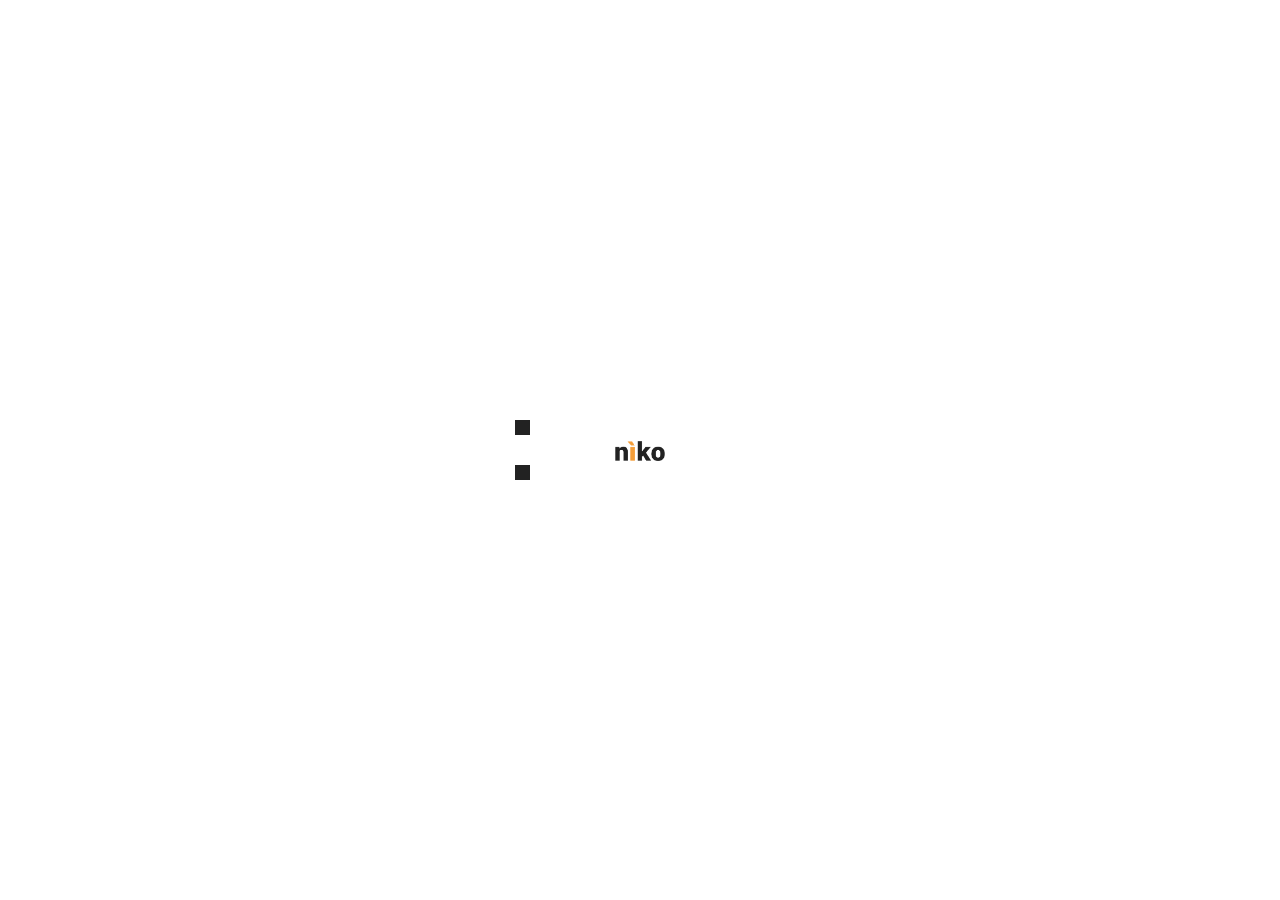
<file: index.html>
<!doctype html>
<html lang="en-US">
    
<!-- Mirrored from w5.foxdsgn.com/niko/classic/ by HTTrack Website Copier/3.x [XR&CO'2014], Tue, 30 Jun 2020 20:57:37 GMT -->
<!-- Added by HTTrack --><meta http-equiv="content-type" content="text/html;charset=UTF-8" /><!-- /Added by HTTrack -->
<head>
        <meta charset="UTF-8">
        <meta name="theme-color" content="#f9a039">
        <meta name="viewport" content="width=device-width, initial-scale=1, maximum-scale=1.0, user-scalable=no">

		<title>faisal &#8211; Just another faisal sites site</title>
<link rel='dns-prefetch' href='http://fonts.googleapis.com/' />
<link rel='dns-prefetch' href='http://s.w.org/' />
<link rel="alternate" type="application/rss+xml" title="niko &raquo; Feed" href="feed/index.html" />
<link rel="alternate" type="application/rss+xml" title="niko &raquo; Comments Feed" href="comments/feed/index.html" />
		<script type="text/javascript">
			window._wpemojiSettings = {"baseUrl":"https:\/\/s.w.org\/images\/core\/emoji\/12.0.0-1\/72x72\/","ext":".png","svgUrl":"https:\/\/s.w.org\/images\/core\/emoji\/12.0.0-1\/svg\/","svgExt":".svg","source":{"concatemoji":"https:\/\/w5.foxdsgn.com\/niko\/classic\/wp-includes\/js\/wp-emoji-release.min.js?ver=5.4.2"}};
			/*! This file is auto-generated */
			!function(e,a,t){var r,n,o,i,p=a.createElement("canvas"),s=p.getContext&&p.getContext("2d");function c(e,t){var a=String.fromCharCode;s.clearRect(0,0,p.width,p.height),s.fillText(a.apply(this,e),0,0);var r=p.toDataURL();return s.clearRect(0,0,p.width,p.height),s.fillText(a.apply(this,t),0,0),r===p.toDataURL()}function l(e){if(!s||!s.fillText)return!1;switch(s.textBaseline="top",s.font="600 32px Arial",e){case"flag":return!c([127987,65039,8205,9895,65039],[127987,65039,8203,9895,65039])&&(!c([55356,56826,55356,56819],[55356,56826,8203,55356,56819])&&!c([55356,57332,56128,56423,56128,56418,56128,56421,56128,56430,56128,56423,56128,56447],[55356,57332,8203,56128,56423,8203,56128,56418,8203,56128,56421,8203,56128,56430,8203,56128,56423,8203,56128,56447]));case"emoji":return!c([55357,56424,55356,57342,8205,55358,56605,8205,55357,56424,55356,57340],[55357,56424,55356,57342,8203,55358,56605,8203,55357,56424,55356,57340])}return!1}function d(e){var t=a.createElement("script");t.src=e,t.defer=t.type="text/javascript",a.getElementsByTagName("head")[0].appendChild(t)}for(i=Array("flag","emoji"),t.supports={everything:!0,everythingExceptFlag:!0},o=0;o<i.length;o++)t.supports[i[o]]=l(i[o]),t.supports.everything=t.supports.everything&&t.supports[i[o]],"flag"!==i[o]&&(t.supports.everythingExceptFlag=t.supports.everythingExceptFlag&&t.supports[i[o]]);t.supports.everythingExceptFlag=t.supports.everythingExceptFlag&&!t.supports.flag,t.DOMReady=!1,t.readyCallback=function(){t.DOMReady=!0},t.supports.everything||(n=function(){t.readyCallback()},a.addEventListener?(a.addEventListener("DOMContentLoaded",n,!1),e.addEventListener("load",n,!1)):(e.attachEvent("onload",n),a.attachEvent("onreadystatechange",function(){"complete"===a.readyState&&t.readyCallback()})),(r=t.source||{}).concatemoji?d(r.concatemoji):r.wpemoji&&r.twemoji&&(d(r.twemoji),d(r.wpemoji)))}(window,document,window._wpemojiSettings);
		</script>
		<style type="text/css">
img.wp-smiley,
img.emoji {
	display: inline !important;
	border: none !important;
	box-shadow: none !important;
	height: 1em !important;
	width: 1em !important;
	margin: 0 .07em !important;
	vertical-align: -0.1em !important;
	background: none !important;
	padding: 0 !important;
}
</style>
	<link rel='stylesheet' id='wp-block-library-css'  href='wp-includes/css/dist/block-library/style.min7661.css?ver=5.4.2' type='text/css' media='all' />
<link rel='stylesheet' id='contact-form-7-css'  href='wp-content/plugins/contact-form-7/includes/css/styles38c6.css?ver=5.1.9' type='text/css' media='all' />
<link rel='stylesheet' id='niko-fonts-css'  href='http://fonts.googleapis.com/css?family=Roboto%3A400%2C500%2C500i%2C700%2C900&amp;subset=latin%2Clatin-ext&amp;ver=1.0.0' type='text/css' media='all' />
<link rel='stylesheet' id='niko-theme-css-css'  href='wp-content/themes/niko/style7661.css?ver=5.4.2' type='text/css' media='all' />
<link rel='stylesheet' id='icons-styles-css'  href='wp-content/themes/niko/assets/css/libs/fontawesome.min7661.css?ver=5.4.2' type='text/css' media='all' />
<link rel='stylesheet' id='simple-line-icons-css'  href='wp-content/themes/niko/assets/css/libs/simple-line-icons7661.css?ver=5.4.2' type='text/css' media='all' />
<link rel='stylesheet' id='bootstrap-css'  href='wp-content/themes/niko/assets/css/libs/bootstrap.min7661.css?ver=5.4.2' type='text/css' media='all' />
<link rel='stylesheet' id='custom-scrollbar-styles-css'  href='wp-content/themes/niko/assets/css/libs/jquery.mCustomScrollbar7661.css?ver=5.4.2' type='text/css' media='all' />
<link rel='stylesheet' id='niko-theme-styles-css'  href='wp-content/themes/niko/assets/css/main.min7661.css?ver=5.4.2' type='text/css' media='all' />
<link rel='stylesheet' id='background-animation-styles-css'  href='wp-content/themes/niko/assets/css/libs/fonts7661.css?ver=5.4.2' type='text/css' media='all' />
<script type='text/javascript'>
/* <![CDATA[ */
var js_data = {"ajaxurl":"https:\/\/w5.foxdsgn.com\/niko\/classic\/wp-admin\/admin-ajax.php","siteurl":"https:\/\/w5.foxdsgn.com\/niko\/classic\/wp-content\/themes\/niko"};
/* ]]> */
</script>
<script type='text/javascript' src='wp-includes/js/jquery/jquery4a5f.js?ver=1.12.4-wp'></script>
<script type='text/javascript' src='wp-includes/js/jquery/jquery-migrate.min330a.js?ver=1.4.1'></script>
<link rel="EditURI" type="application/rsd+xml" title="RSD" href="xmlrpc0db0.php?rsd" />
<link rel="wlwmanifest" type="application/wlwmanifest+xml" href="wp-includes/wlwmanifest.xml" /> 
<meta name="generator" content="WordPress 5.4.2" />
<link rel="canonical" href="index.html" />
<link rel='shortlink' href='index.html' />
    </head>

<body class="home page-template page-template-page-tamplates page-template-main-template page-template-page-tamplatesmain-template-php page page-id-49">

    <!-- PRELOADER START -->
    <div class="preloader-wrap ">
        <div class="preloader">
			
                <img src="wp-content/uploads/sites/6/2019/07/ni%cc%80ko-2.png"
                     alt="niko">

			        </div>
    </div>
    <!-- PRELOADER END -->

        <audio id="sound-link" class="audio_on_hover" preload="auto">
			            <source src="wp-content/themes/niko/assets/audio/click.mp3" type="audio/mpeg">
        </audio>
        <span id="click-block"></span>
	<div class="site-content ">

    <!-- The cursor elements -->

        <div class="site-content__background-color"
             style="background-color: #efb86b"></div>
	
        <div class="site-content__animation"
             data-background-color="#efb86b"
             data-animation-color-1="#f9ce70"
             data-animation-color-2="#fcab71"
             data-animation-color-3="#ffffff">
        </div>
	
    <div class="site-content__sidebar">
		

<script type="text/javascript">
/* <![CDATA[ */
(function() {
	var dropdown = document.getElementById( "archives-dropdown-4" );
	function onSelectChange() {
		if ( dropdown.options[ dropdown.selectedIndex ].value !== '' ) {
			document.location.href = this.options[ this.selectedIndex ].value;
		}
	}
	dropdown.onchange = onSelectChange;
})();
/* ]]> */
</script>

		
			</section><section id="pages-1" class="widget widget_pages"><h4 class="widget-title">pages</h4>		<ul>
			<li class="page_item page-item-49 current_page_item"><a href="index.html" aria-current="page">about me</a></li>
<li class="page_item page-item-151"><a href="contact-me/index.html">contact me</a></li>

<li class="page_item page-item-210"><a href="my-works/index.html">My works</a></li>
<li class="page_item page-item-307"><a href="my-skills/index.html">Resume</a></li>

		</ul>
			</section>    </div>

    <span class="sidebar-js"></span>

    <span class="overlay"></span>
    <div class="site-content__inner">
    <div class="container height-100">
    <div class="row height-100 overflow-hidden">
    <div class="col-lg-6 p-0 site-content__inner-left">
		
<div class="site-content__head">
	<div class="left-menu">
		<div class="left-menu__sidebar-btn">
            <i class="icon-menu"></i>
        </div>
		<div class="left-menu__menu-list">
			<div class="menu-main-menu-container"><ul id="left-menu" class="menu"><li id="menu-item-405" class="menu-item menu-item-type-post_type menu-item-object-page menu-item-home current-menu-item page_item page-item-49 current_page_item menu-item-405 icon_for_child icon-user"><a title="						" href="index.html" aria-current="page">Home</a></li>
<li id="menu-item-406" class="menu-item menu-item-type-post_type menu-item-object-page menu-item-406 icon_for_child icon-phone"><a title="						" href="contact-me/index.html">Contact Me</a></li>

<li id="menu-item-408" class="menu-item menu-item-type-post_type menu-item-object-page menu-item-408 icon_for_child icon-eyeglass"><a title="						" href="my-works/index.html">My Works</a></li>
<li id="menu-item-404" class="menu-item menu-item-type-post_type menu-item-object-page menu-item-404 icon_for_child icon-briefcase"><a title="						" href="my-skills/index.html">Resume</a></li>
</ul></div>        </div>
		<div class="left-menu__download">
                            <a class="left-menu__download-btn" href="wp-content/uploads/sites/6/2019/07/Mohd_FaisalResume.pdf" download>
                    <i class="icon-cloud-download"></i>
                </a>
                    </div>
	</div>

            <div class="person">
                           <div class="person__avatar">
                    <img class="s-img-switch" src="wp-content/uploads/sites/6/2019/07/classic1.jpg" alt="classic">
                </div>
            
            <div class="person__info">
                                    <h2 class="person__name">Mohd. Faisal Moinuddin</h2>
                                    <div class="person__socials">
                        <ul class="person__socials-list">
                                                            <li>
                                    <a href="https://www.facebook.com/profile.php?id=100001321582073">
                                        <i class="fa-facebook"></i>
                                    </a>
                                </li>
                                                            <li>
                                    <a href="https://github.com/faisalmoinuddin99">
                                        <i class="fa-github"></i>
                                    </a>
                                </li>
                                                            <li>
                                    <a href="https://www.linkedin.com/in/mohd-faisal-moinuddin-suleman-08b7341a1/">
                                        <i class="fa-linkedin"></i>
                                    </a>
                                </li>
                                                          
                                                    </ul>
                    </div>
                            </div>

        </div>
    </div>
    </div>


    <div class="col-lg-6 p-0 site-content__inner-right">
        <div class="site-content__page">
            <div class="site-content__page-wrap">


<header class="entry-header">
                <h1 class="entry-title">about me</h1>
	    </header>

<div class="niko-sc niko-sc--about">
	        <div class="niko-sc__about-list">
			                <div class="niko-sc__about-item">
					21 years                </div>
			                <div class="niko-sc__about-item">
					Mumbai                </div>
			                <div class="niko-sc__about-item">
					Software Engineer                </div>
			        </div>
	        <div class="niko-sc__about-description">
	        An enthusiastic engineering fresher who is a &quot;self-starter&quot; and capable to use technical skills for the betterment of the organization. A Btech  degree in Computer Engineering has enhanced my proficiency in developing &quot;web applications&quot; and &quot;mobile apps&quot; and looking forward to work in a competitive environment that enhances overall learning.
                  </div>
	</div>

<div class="niko-sc niko-sc--services">
	    <div class="niko-sc__title-wrap">
		        <h3 class="niko-sc__title">my certificate of achievement</h3>
    </div>
    		<div class="niko-sc__services-list">
			
				<div class="niko-sc__services-item">
											<i class="niko-sc__services-icon icon-screen-desktop"></i>
											<h5 class="niko-sc__services-name">
							Google digital marketing course					</h5>
											<div class="niko-sc__services_description">
							Google Digital Marketing Course helps me to understand ths basics of Digital Marketing from Search Engines, Search Marketing, and Paid Advertising to Social Media, and Mobile Marketing to Analytics and beyond.
													</div>
									</div>

			
				<div class="niko-sc__services-item">
											<i class="niko-sc__services-icon icon-rocket"></i>
											<h5 class="niko-sc__services-name">
							Certificate of Completion - Robotic Process Automation						</h5>
											<div class="niko-sc__services_description">
							RPA is one of the emerging fields in IT contributing a market size of 357.5M in 2017. Increasing demand for a better and quicker solution for Business Process Automation through artificial intelligence is the key behind the growth of RPA solutions. 				</div>
									</div>

			
				<div class="niko-sc__services-item">
											<i class="niko-sc__services-icon icon-layers"></i>
											<h5 class="niko-sc__services-name">
						Knockdown the Lockdown TCS-ion					</h5>
											<div class="niko-sc__services_description">
							TCS Ion Career Edge - Knockdown the Lockdown is a 15 day self-paced online course which has been specially created to help us effectively utilise the time you have during the lockdown in developing your soft and hard skills to enhance and sharpen your personality and knowledge.						</div>
									</div>

			
				<div class="niko-sc__services-item">
											<i class="niko-sc__services-icon icon-pencil"></i>
											<h5 class="niko-sc__services-name">
							Completion - Dart
Programming
Language
						</h5>
											<div class="niko-sc__services_description">
							I completed this course under the guidance of Hitesh Choudary sir, on his website Learn Code Online.						</div>
									</div>

					</div>
	</div>





<div class="niko-sc niko-sc--pricing">
	    <div class="niko-sc__title-wrap">
		        <h3 class="niko-sc__title">my skills</h3>
    </div>
    		<div class="niko-sc__pricing-list">
							<div class="niko-sc__pricing-item">

											<h5 class="niko-sc__pricing-name">
							Basic						</h5>
											<div class="niko-sc__pricing-price">
                                
															
													</div>
											<ul class="niko-sc__pricing-description-list">
																<li class="active">
										Flutter									</li>
																	<li class="active">
										SQL									</li>
																	<li class="active">
										Angular									</li>
																	<li class="active">
										Git									</li>
														</ul>
												
						
				</div>
							<div class="niko-sc__pricing-item">

											<h5 class="niko-sc__pricing-name">
							intermediate						</h5>
											<div class="niko-sc__pricing-price">
                               
													</div>
											<ul class="niko-sc__pricing-description-list">
																<li class="active">
										Java									</li>
																	<li class="active">
																		CSS
																</li>
										
						
				</div>
							<div class="niko-sc__pricing-item">

											<h5 class="niko-sc__pricing-name">
							advance						</h5>
											<div class="niko-sc__pricing-price">
                                
													</div>
											<ul class="niko-sc__pricing-description-list">
																<li class="active">
										Python									</li>
																	<li class="active">
										Flask									</li>
																	<li class="active">
										HTML									</li>
																	
														</ul>
												
						
				</div>
					</div>
	</div>

<div class="niko-sc niko-sc--counter">
	    <div class="niko-sc__title-wrap">
		        <h3 class="niko-sc__title">principal facts</h3>
    </div>
    		<div class="niko-sc__counter-list">
							<div class="niko-sc__counter-item">
											<span class="niko-sc__counter-number js-counter" data-from="0" data-to="65" data-speed="2000">
							0
						</span>
											<span class="niko-sc__counter-name">
							Github Repository  					</span>
					
				</div>
							<div class="niko-sc__counter-item">
											<span class="niko-sc__counter-number js-counter" data-from="0" data-to="12" data-speed="2000">
							0
						</span>
											<span class="niko-sc__counter-name">
							successul projects							</span>
					
				</div>
							<div class="niko-sc__counter-item">
											<span class="niko-sc__counter-number js-counter" data-from="0" data-to="444" data-speed="2000">
							0
						</span>
											<span class="niko-sc__counter-name">
							Current Hackos 						</span>
					
				</div>
							<div class="niko-sc__counter-item">
											<span class="niko-sc__counter-number js-counter" data-from="0" data-to="5" data-speed="2000">
							0
						</span>
											<span class="niko-sc__counter-name">
						(HackerRank) Badges 				</span>
					
				</div>
					</div>
	</div>

                       </div>
                    </div>
                </div>
            </div>
        </div>
    </div><!-- #content -->
</div><!-- #page -->

<link rel='stylesheet' id='niko_dynamic-css-css'  href='wp-admin/admin-ajax7270.css?action=niko_dynamic_css&amp;post=49&amp;ver=5.4.2' type='text/css' media='all' />
<script type='text/javascript'>
/* <![CDATA[ */
var wpcf7 = {"apiSettings":{"root":"https:\/\/w5.foxdsgn.com\/niko\/classic\/wp-json\/contact-form-7\/v1","namespace":"contact-form-7\/v1"}};
/* ]]> */
</script>
<script type='text/javascript' src='wp-content/plugins/contact-form-7/includes/js/scripts38c6.js?ver=5.1.9'></script>
<script type='text/javascript' src='wp-content/themes/niko/assets/js/libs/p5.min7661.js?ver=5.4.2'></script>
<script type='text/javascript' src='wp-content/themes/niko/assets/js/libs/sketch7661.js?ver=5.4.2'></script>
<script type='text/javascript' src='wp-content/themes/niko/assets/js/libs/jquery.mCustomScrollbar.concat.min7661.js?ver=5.4.2'></script>
<script type='text/javascript' src='wp-content/themes/niko/assets/js/libs/isotope.pkgd.min7661.js?ver=5.4.2'></script>
<script type='text/javascript' src='wp-content/themes/niko/assets/js/helpers7661.js?ver=5.4.2'></script>
<script type='text/javascript' src='wp-content/themes/niko/assets/js/google-map7661.js?ver=5.4.2'></script>
<script type='text/javascript' src='wp-includes/js/imagesloaded.min55a0.js?ver=3.2.0'></script>
<script type='text/javascript' src='wp-content/themes/niko/assets/js/script7661.js?ver=5.4.2'></script>
<script type='text/javascript' src='wp-includes/js/wp-embed.min7661.js?ver=5.4.2'></script>
<script type='text/javascript' src='wp-content/themes/niko/assets/js/libs/countTo7661.js?ver=5.4.2'></script>

</body>

<!-- Mirrored from w5.foxdsgn.com/niko/classic/ by HTTrack Website Copier/3.x [XR&CO'2014], Tue, 30 Jun 2020 20:57:54 GMT -->
</html>
</file>
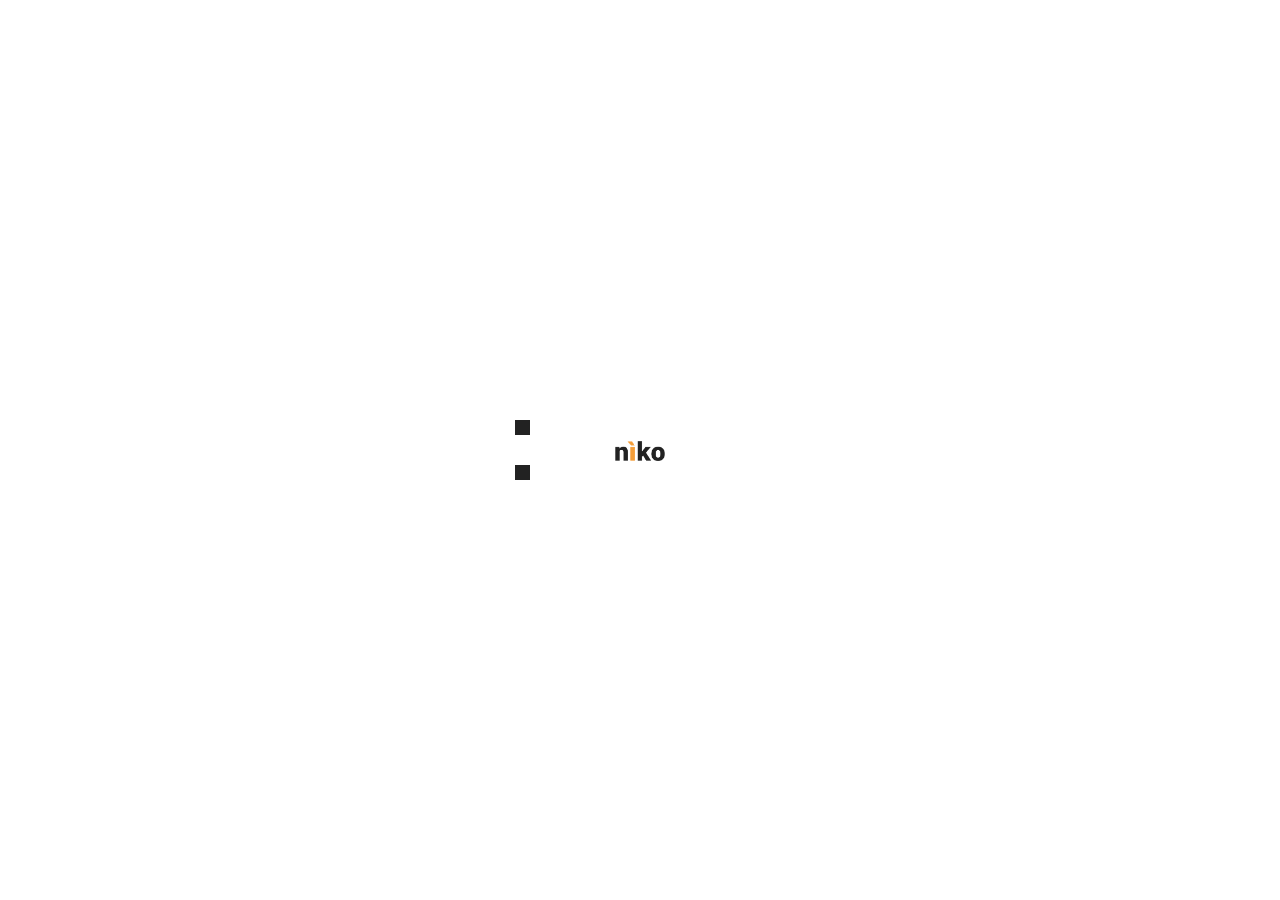
<file: my-skills/index.html>
<!doctype html>
<html lang="en-US">
    
<!-- Mirrored from w5.foxdsgn.com/niko/classic/my-skills/ by HTTrack Website Copier/3.x [XR&CO'2014], Tue, 30 Jun 2020 20:58:08 GMT -->
<!-- Added by HTTrack --><meta http-equiv="content-type" content="text/html;charset=UTF-8" /><!-- /Added by HTTrack -->
<head>
        <meta charset="UTF-8">
        <meta name="theme-color" content="#f9a039">
        <meta name="viewport" content="width=device-width, initial-scale=1, maximum-scale=1.0, user-scalable=no">

		<title>Resume &#8211; faisal</title>
<link rel='dns-prefetch' href='http://fonts.googleapis.com/' />
<link rel='dns-prefetch' href='http://s.w.org/' />
<link rel="alternate" type="application/rss+xml" title="niko &raquo; Feed" href="../feed/index.html" />
<link rel="alternate" type="application/rss+xml" title="niko &raquo; Comments Feed" href="../comments/feed/index.html" />
		<script type="text/javascript">
			window._wpemojiSettings = {"baseUrl":"https:\/\/s.w.org\/images\/core\/emoji\/12.0.0-1\/72x72\/","ext":".png","svgUrl":"https:\/\/s.w.org\/images\/core\/emoji\/12.0.0-1\/svg\/","svgExt":".svg","source":{"concatemoji":"https:\/\/w5.foxdsgn.com\/niko\/classic\/wp-includes\/js\/wp-emoji-release.min.js?ver=5.4.2"}};
			/*! This file is auto-generated */
			!function(e,a,t){var r,n,o,i,p=a.createElement("canvas"),s=p.getContext&&p.getContext("2d");function c(e,t){var a=String.fromCharCode;s.clearRect(0,0,p.width,p.height),s.fillText(a.apply(this,e),0,0);var r=p.toDataURL();return s.clearRect(0,0,p.width,p.height),s.fillText(a.apply(this,t),0,0),r===p.toDataURL()}function l(e){if(!s||!s.fillText)return!1;switch(s.textBaseline="top",s.font="600 32px Arial",e){case"flag":return!c([127987,65039,8205,9895,65039],[127987,65039,8203,9895,65039])&&(!c([55356,56826,55356,56819],[55356,56826,8203,55356,56819])&&!c([55356,57332,56128,56423,56128,56418,56128,56421,56128,56430,56128,56423,56128,56447],[55356,57332,8203,56128,56423,8203,56128,56418,8203,56128,56421,8203,56128,56430,8203,56128,56423,8203,56128,56447]));case"emoji":return!c([55357,56424,55356,57342,8205,55358,56605,8205,55357,56424,55356,57340],[55357,56424,55356,57342,8203,55358,56605,8203,55357,56424,55356,57340])}return!1}function d(e){var t=a.createElement("script");t.src=e,t.defer=t.type="text/javascript",a.getElementsByTagName("head")[0].appendChild(t)}for(i=Array("flag","emoji"),t.supports={everything:!0,everythingExceptFlag:!0},o=0;o<i.length;o++)t.supports[i[o]]=l(i[o]),t.supports.everything=t.supports.everything&&t.supports[i[o]],"flag"!==i[o]&&(t.supports.everythingExceptFlag=t.supports.everythingExceptFlag&&t.supports[i[o]]);t.supports.everythingExceptFlag=t.supports.everythingExceptFlag&&!t.supports.flag,t.DOMReady=!1,t.readyCallback=function(){t.DOMReady=!0},t.supports.everything||(n=function(){t.readyCallback()},a.addEventListener?(a.addEventListener("DOMContentLoaded",n,!1),e.addEventListener("load",n,!1)):(e.attachEvent("onload",n),a.attachEvent("onreadystatechange",function(){"complete"===a.readyState&&t.readyCallback()})),(r=t.source||{}).concatemoji?d(r.concatemoji):r.wpemoji&&r.twemoji&&(d(r.twemoji),d(r.wpemoji)))}(window,document,window._wpemojiSettings);
		</script>
		<style type="text/css">
img.wp-smiley,
img.emoji {
	display: inline !important;
	border: none !important;
	box-shadow: none !important;
	height: 1em !important;
	width: 1em !important;
	margin: 0 .07em !important;
	vertical-align: -0.1em !important;
	background: none !important;
	padding: 0 !important;
}
</style>
	<link rel='stylesheet' id='wp-block-library-css'  href='../wp-includes/css/dist/block-library/style.min7661.css?ver=5.4.2' type='text/css' media='all' />
<link rel='stylesheet' id='contact-form-7-css'  href='../wp-content/plugins/contact-form-7/includes/css/styles38c6.css?ver=5.1.9' type='text/css' media='all' />
<link rel='stylesheet' id='niko-fonts-css'  href='http://fonts.googleapis.com/css?family=Roboto%3A400%2C500%2C500i%2C700%2C900&amp;subset=latin%2Clatin-ext&amp;ver=1.0.0' type='text/css' media='all' />
<link rel='stylesheet' id='niko-theme-css-css'  href='../wp-content/themes/niko/style7661.css?ver=5.4.2' type='text/css' media='all' />
<link rel='stylesheet' id='icons-styles-css'  href='../wp-content/themes/niko/assets/css/libs/fontawesome.min7661.css?ver=5.4.2' type='text/css' media='all' />
<link rel='stylesheet' id='simple-line-icons-css'  href='../wp-content/themes/niko/assets/css/libs/simple-line-icons7661.css?ver=5.4.2' type='text/css' media='all' />
<link rel='stylesheet' id='bootstrap-css'  href='../wp-content/themes/niko/assets/css/libs/bootstrap.min7661.css?ver=5.4.2' type='text/css' media='all' />
<link rel='stylesheet' id='custom-scrollbar-styles-css'  href='../wp-content/themes/niko/assets/css/libs/jquery.mCustomScrollbar7661.css?ver=5.4.2' type='text/css' media='all' />
<link rel='stylesheet' id='niko-theme-styles-css'  href='../wp-content/themes/niko/assets/css/main.min7661.css?ver=5.4.2' type='text/css' media='all' />
<link rel='stylesheet' id='background-animation-styles-css'  href='../wp-content/themes/niko/assets/css/libs/fonts7661.css?ver=5.4.2' type='text/css' media='all' />
<script type='text/javascript'>
/* <![CDATA[ */
var js_data = {"ajaxurl":"https:\/\/w5.foxdsgn.com\/niko\/classic\/wp-admin\/admin-ajax.php","siteurl":"https:\/\/w5.foxdsgn.com\/niko\/classic\/wp-content\/themes\/niko"};
/* ]]> */
</script>
<script type='text/javascript' src='../wp-includes/js/jquery/jquery4a5f.js?ver=1.12.4-wp'></script>
<script type='text/javascript' src='../wp-includes/js/jquery/jquery-migrate.min330a.js?ver=1.4.1'></script>
<link rel="EditURI" type="application/rsd+xml" title="RSD" href="../xmlrpc0db0.php?rsd" />
<link rel="wlwmanifest" type="application/wlwmanifest+xml" href="../wp-includes/wlwmanifest.xml" /> 
<meta name="generator" content="WordPress 5.4.2" />
<link rel="canonical" href="index.html" />
<link rel='shortlink' href='../index2915.html?p=307' />
    </head>

<body class="page-template page-template-page-tamplates page-template-main-template page-template-page-tamplatesmain-template-php page page-id-307">

    <!-- PRELOADER START -->
    <div class="preloader-wrap ">
        <div class="preloader">
			
                <img src="../wp-content/uploads/sites/6/2019/07/ni%cc%80ko-2.png"
                     alt="niko">

			        </div>
    </div>
    <!-- PRELOADER END -->

        <audio id="sound-link" class="audio_on_hover" preload="auto">
			            <source src="../wp-content/themes/niko/assets/audio/click.mp3" type="audio/mpeg">
        </audio>
        <span id="click-block"></span>
	<div class="site-content ">

    <!-- The cursor elements -->

        <div class="site-content__background-color"
             style="background-color: #efb86b"></div>
	
        <div class="site-content__animation"
             data-background-color="#efb86b"
             data-animation-color-1="#f9ce70"
             data-animation-color-2="#fcab71"
             data-animation-color-3="#ffffff">
        </div>
	
    <div class="site-content__sidebar">
		

<script type="text/javascript">
/* <![CDATA[ */
(function() {
	var dropdown = document.getElementById( "archives-dropdown-4" );
	function onSelectChange() {
		if ( dropdown.options[ dropdown.selectedIndex ].value !== '' ) {
			document.location.href = this.options[ this.selectedIndex ].value;
		}
	}
	dropdown.onchange = onSelectChange;
})();
/* ]]> */
</script>

	
			</section><section id="pages-1" class="widget widget_pages"><h4 class="widget-title">pages</h4>		<ul>
			<li class="page_item page-item-49"><a href="../index.html">about me</a></li>
<li class="page_item page-item-151"><a href="../contact-me/index.html">contact me</a></li>

<li class="page_item page-item-210"><a href="../my-works/index.html">My works</a></li>
<li class="page_item page-item-307 current_page_item"><a href="index.html" aria-current="page">Resume</a></li>

		</ul>
			</section>    </div>

    <span class="sidebar-js"></span>

    <span class="overlay"></span>
    <div class="site-content__inner">
    <div class="container height-100">
    <div class="row height-100 overflow-hidden">
    <div class="col-lg-6 p-0 site-content__inner-left">
		
<div class="site-content__head">
	<div class="left-menu">
		<div class="left-menu__sidebar-btn">
            <i class="icon-menu"></i>
        </div>
		<div class="left-menu__menu-list">
			<div class="menu-main-menu-container"><ul id="left-menu" class="menu"><li id="menu-item-405" class="menu-item menu-item-type-post_type menu-item-object-page menu-item-home menu-item-405 icon_for_child icon-user"><a title="						" href="../index.html">Home</a></li>
<li id="menu-item-406" class="menu-item menu-item-type-post_type menu-item-object-page menu-item-406 icon_for_child icon-phone"><a title="						" href="../contact-me/index.html">Contact Me</a></li>

<li id="menu-item-408" class="menu-item menu-item-type-post_type menu-item-object-page menu-item-408 icon_for_child icon-eyeglass"><a title="						" href="../my-works/index.html">My Works</a></li>
<li id="menu-item-404" class="menu-item menu-item-type-post_type menu-item-object-page current-menu-item page_item page-item-307 current_page_item menu-item-404 icon_for_child icon-briefcase"><a title="						" href="index.html" aria-current="page">Resume</a></li>
</ul></div>        </div>
		<div class="left-menu__download">
                            <a class="left-menu__download-btn" href="../wp-content/uploads/sites/6/2019/07/Mohd_FaisalResume.pdf" download>
                    <i class="icon-cloud-download"></i>
                </a>
                    </div>
	</div>

            <div class="person">
                           <div class="person__avatar">
                    <img class="s-img-switch" src="../wp-content/uploads/sites/6/2019/07/classic3.jpg" alt="classic">
                </div>
            
           <div class="person__info">
                                    <h2 class="person__name">Mohd. Faisal Moinuddin</h2>
                                    <div class="person__socials">
                        <ul class="person__socials-list">
                                                            <li>
                                    <a href="https://www.facebook.com/profile.php?id=100001321582073">
                                        <i class="fa-facebook"></i>
                                    </a>
                                </li>
                                                            <li>
                                    <a href="https://github.com/faisalmoinuddin99">
                                        <i class="fa-github"></i>
                                    </a>
                                </li>
                                                            <li>
                                    <a href="https://www.linkedin.com/in/mohd-faisal-moinuddin-suleman-08b7341a1/">
                                        <i class="fa-linkedin"></i>
                                    </a>
                                </li>
                                                          
                                                    </ul>
                    </div>
                            </div>

        </div>
    </div>
    </div>


    <div class="col-lg-6 p-0 site-content__inner-right">
        <div class="site-content__page">
            <div class="site-content__page-wrap">


<header class="entry-header">
                <h1 class="entry-title">Resume</h1>
	    </header>

<div class="niko-sc niko-sc--about">
	        <div class="niko-sc__about-list">
			                <div class="niko-sc__about-item">
					Software Developer</div>
			                <div class="niko-sc__about-item">
					4 years in coding                </div>
			                <div class="niko-sc__about-item">
					B.Tech degree                </div>
			        </div>
	        <div class="niko-sc__about-description">
           Strong in design and integration with intuitive problem-solving skills. Proficient in  Python, Java, C, Angular, and Flutter. Passionate about implementing and launching new projects. Ability to translate business requirements into technical solutions. Looking to start the career as an entry-level software engineer with a reputed firm driven by technology.       </div>
	</div>

<div class="niko-sc niko-sc--skills">
	        <div class="niko-sc__title-wrap">
			                <i class="niko-sc__title-icon icon-speedometer"></i>
			            <h3 class="niko-sc__title">Skills</h3>
        </div>
	        <div class="niko-sc__skills-list">
			                <div class="niko-sc__skills-item" data-value="95">
                    <span class="niko-sc__skills-name">
                        Python Programming                   </span>
                    <div class="niko-sc__skills-value">
                        <span class="counter" data-from="0" data-speed="1500" data-to="95">0</span>%
                    </div>
                    <div class="niko-sc__skills-line">
                        <div class="active-line"></div>
                    </div>
                </div>
			                <div class="niko-sc__skills-item" data-value="89">
                    <span class="niko-sc__skills-name">
                         Java                 </span>
                    <div class="niko-sc__skills-value">
                        <span class="counter" data-from="0" data-speed="1500" data-to="87">0</span>%
                    </div>
                    <div class="niko-sc__skills-line">
                        <div class="active-line"></div>
                    </div>
                </div>
			                <div class="niko-sc__skills-item" data-value="97">
                    <span class="niko-sc__skills-name">
                             Web Development              </span>
                    <div class="niko-sc__skills-value">
                        <span class="counter" data-from="0" data-speed="1500" data-to="90">0</span>%
                    </div>
                    <div class="niko-sc__skills-line">
                        <div class="active-line"></div>
                    </div>
                </div>
			                <div class="niko-sc__skills-item" data-value="92">
                    <span class="niko-sc__skills-name">
                        Flutter                   </span>
                    <div class="niko-sc__skills-value">
                        <span class="counter" data-from="0" data-speed="1500" data-to="92">0</span>%
                    </div>
                    <div class="niko-sc__skills-line">
                        <div class="active-line"></div>
                    </div>
                </div>
                <div class="niko-sc__skills-item" data-value="92">
                    <span class="niko-sc__skills-name">
                        Python-Flask                   </span>
                    <div class="niko-sc__skills-value">
                        <span class="counter" data-from="0" data-speed="1500" data-to="92">0</span>%
                    </div>
                    <div class="niko-sc__skills-line">
                        <div class="active-line"></div>
                    </div>
                </div>
			                <div class="niko-sc__skills-item" data-value="90">
                    <span class="niko-sc__skills-name">
                        Angular                  </span>
                    <div class="niko-sc__skills-value">
                        <span class="counter" data-from="0" data-speed="1500" data-to="65">0</span>%
                    </div>
                    <div class="niko-sc__skills-line">
                        <div class="active-line"></div>
                    </div>
                </div>
			        </div>
	</div>

<div class="niko-sc niko-sc--experience">
	        <div class="niko-sc__exp-educ-list">
            <div class="niko-sc__educ">
	                            <div class="niko-sc__experience-title-wrap niko-sc__title-wrap">
		                                    <i class="niko-sc__experience-title-icon niko-sc__title-icon icon-graduation"></i>
		                                <h3 class="niko-sc__experience-title niko-sc__title">education</h3>
                </div>
	<div class="niko-sc__experience-list">
		<div class="niko-sc__experience-item">
			<div class="niko-sc__experience-period">
                <span class="niko-sc__experience-start">2017</span>
						                                                    <span lass="niko-sc__experience-end">2020</span>
						                                            </div>
				                                        <h5 class="niko-sc__experience-name">Bachelor of Engineering</h5>
				                                            <div class="niko-sc__experience-region">Mumbai</div>
				                                            <div class="niko-sc__experience-description">Datta Meghe College of Engineering, Mumbai University, Mumbai, Maharashtra, 7.24 CGPA
                                                               
                                                            </div>
				                                    </div>
		                                    <div class="niko-sc__experience-item">
				                                            <div class="niko-sc__experience-period">
                                    <span class="niko-sc__experience-start">2014</span>
						                                                    <span class="niko-sc__experience-end">2017</span>
						                                            </div>
				                                            <h5 class="niko-sc__experience-name">Shreeram Polytechnic</h5>
				                                            <div class="niko-sc__experience-region">MSBTE</div>
				                                            <div class="niko-sc__experience-description">Diploma, Computer Technology, 80.00 %</div>
				                                    </div>
		                                    <div class="niko-sc__experience-item">
				                                            <div class="niko-sc__experience-period">
                                    
						                                                    <span class="niko-sc__experience-end">2014</span>
						                                            </div>
				                                            <h5 class="niko-sc__experience-name">Secondary school</h5>
				                                            <div class="niko-sc__experience-region">SSC</div>
				                                            <div class="niko-sc__experience-description">Mazidun High School & JR. College, Airoli, Navi-Mumbai, 

72.64 %</div>
				                                    </div>
		                            </div>
            </div>
            <div class="niko-sc__exp">
		                            <div class="niko-sc__experience-title-wrap niko-sc__title-wrap">
				                                    <i class="niko-sc__experience-title-icon niko-sc__title-icon icon-briefcase"></i>
				                                <h3 class="niko-sc__experience-title niko-sc__title">Project</h3>
                    </div>
		                        <div class="niko-sc__experience-list">
			                                <div class="niko-sc__experience-item">
					                                        <div class="niko-sc__experience-period">
                                    <span class="niko-sc__experience-end">2020</span>
							                                                
							                                        </div>
					                                        <h5 class="niko-sc__experience-name">Covid-19 Live Tracker</h5>
					                                        <div class="niko-sc__experience-region">Mumbai</div>
					                                        <div class="niko-sc__experience-description">This app will update you with current active cases present in your state. It will fetch an api from MoHFW website and after 24hr it will update the scenario automatically.  </div>
					                                </div>
			                                <div class="niko-sc__experience-item">
					                                        <div class="niko-sc__experience-period">
                                    
							                                                <span class="niko-sc__experience-end">2020</span>
							                                        </div>
					                                        <h5 class="niko-sc__experience-name">Tic-Tac-Toe-Angular</h5>
					                                        <div class="niko-sc__experience-region">Mumbai</div>
					                                        <div class="niko-sc__experience-description">Developed the Tic-Tac-Toe game using Angular framework. This was my first Angular Project, in which I have learn lots of new terms and also gain the good amount of experience. </div>
					                                </div>
			                                <div class="niko-sc__experience-item">
					                                        <div class="niko-sc__experience-period">
                                  
							                                                <span class="niko-sc__experience-end">2020</span>
							                                        </div>
					                                        <h5 class="niko-sc__experience-name">Real-time Coronavirus Outbreak Notification
System.</h5>
					                                        <div class="niko-sc__experience-region">Mumbai</div>
					                                        <div class="niko-sc__experience-description">This real-time notifier is developed using the Python program. It
includes features like where you can keep an eye on COVID-19
patient cases in your own living State of India and also a few of
your desire States. This project is Synchronized with the Windows
Task Scheduler so that it will notify you after every 24hrs.</div>
					                                </div>
			                                <div class="niko-sc__experience-item">
					                                         <div class="niko-sc__experience-period">
                                  
                                                                            <span class="niko-sc__experience-end">2020</span>
                                                                    </div>
                                   
                                                                           
							                                    
					                                        <h5 class="niko-sc__experience-name">COVID-19 Symptoms Detector</h5>
					                                        <div class="niko-sc__experience-region">Mumbai</div>
					                                        <div class="niko-sc__experience-description">1. The idea is to stop the transmission by prioritizing tests
and hence detecting the case quickly.<br>
2. Data can be collected on the symptoms of COVID-19.<br>
3. A machine learning model is then trained on the data to
find out the probability of a person having the infection.<br>
4. The model is then used to find out whom to test for the
infection first under a limited testing capacity.<br>
5. The same model can be used to find potential candidates
for conducting random tests</div>
					                                </div>
			                        </div>
            </div>
        </div>
	</div>                        </div>
                    </div>
                </div>
            </div>
        </div>
    </div><!-- #content -->
</div><!-- #page -->

<link rel='stylesheet' id='niko_dynamic-css-css'  href='../wp-admin/admin-ajaxb000.css?action=niko_dynamic_css&amp;post=307&amp;ver=5.4.2' type='text/css' media='all' />
<script type='text/javascript'>
/* <![CDATA[ */
var wpcf7 = {"apiSettings":{"root":"https:\/\/w5.foxdsgn.com\/niko\/classic\/wp-json\/contact-form-7\/v1","namespace":"contact-form-7\/v1"}};
/* ]]> */
</script>
<script type='text/javascript' src='../wp-content/plugins/contact-form-7/includes/js/scripts38c6.js?ver=5.1.9'></script>
<script type='text/javascript' src='../wp-content/themes/niko/assets/js/libs/p5.min7661.js?ver=5.4.2'></script>
<script type='text/javascript' src='../wp-content/themes/niko/assets/js/libs/sketch7661.js?ver=5.4.2'></script>
<script type='text/javascript' src='../wp-content/themes/niko/assets/js/libs/jquery.mCustomScrollbar.concat.min7661.js?ver=5.4.2'></script>
<script type='text/javascript' src='../wp-content/themes/niko/assets/js/libs/isotope.pkgd.min7661.js?ver=5.4.2'></script>
<script type='text/javascript' src='../wp-content/themes/niko/assets/js/helpers7661.js?ver=5.4.2'></script>
<script type='text/javascript' src='../wp-content/themes/niko/assets/js/google-map7661.js?ver=5.4.2'></script>
<script type='text/javascript' src='../wp-includes/js/imagesloaded.min55a0.js?ver=3.2.0'></script>
<script type='text/javascript' src='../wp-content/themes/niko/assets/js/script7661.js?ver=5.4.2'></script>
<script type='text/javascript' src='../wp-includes/js/wp-embed.min7661.js?ver=5.4.2'></script>
<script type='text/javascript' src='../wp-content/themes/niko/assets/js/libs/countTo7661.js?ver=5.4.2'></script>

</body>

<!-- Mirrored from w5.foxdsgn.com/niko/classic/my-skills/ by HTTrack Website Copier/3.x [XR&CO'2014], Tue, 30 Jun 2020 20:58:09 GMT -->
</html>
</file>
<file: wp-includes/css/dist/block-library/style.min7661.css>
.wp-block-audio figcaption{margin-top:.5em;margin-bottom:1em}.wp-block-audio audio{width:100%;min-width:300px}.wp-block-button{color:#fff}.wp-block-button.aligncenter{text-align:center}.wp-block-button.alignright{text-align:right}.wp-block-button__link{background-color:#32373c;border:none;border-radius:28px;box-shadow:none;color:inherit;cursor:pointer;display:inline-block;font-size:18px;margin:0;padding:12px 24px;text-align:center;text-decoration:none;overflow-wrap:break-word}.wp-block-button__link:active,.wp-block-button__link:focus,.wp-block-button__link:hover,.wp-block-button__link:visited{color:inherit}.wp-gs .wp-block-button__link:not(.has-background){background-color:var(--wp-block-core-button--color--background,var(--wp-color--primary,#32373c))}.is-style-squared .wp-block-button__link{border-radius:0}.no-border-radius.wp-block-button__link{border-radius:0!important}.is-style-outline{color:#32373c}.is-style-outline .wp-block-button__link{background-color:transparent;border:2px solid}.wp-block-buttons .wp-block-button{display:inline-block;margin-right:8px;margin-bottom:8px}.wp-block-buttons.alignright .wp-block-button{margin-right:none;margin-left:8px}.wp-block-buttons.aligncenter,.wp-block-calendar{text-align:center}.wp-block-calendar tbody td,.wp-block-calendar th{padding:4px;border:1px solid #e2e4e7}.wp-block-calendar tfoot td{border:none}.wp-block-calendar table{width:100%;border-collapse:collapse;font-family:-apple-system,BlinkMacSystemFont,Segoe UI,Roboto,Oxygen-Sans,Ubuntu,Cantarell,Helvetica Neue,sans-serif}.wp-block-calendar table th{font-weight:400;background:#edeff0}.wp-block-calendar a{text-decoration:underline}.wp-block-calendar tfoot a{color:#00739c}.wp-block-calendar table caption,.wp-block-calendar table tbody{color:#40464d}.wp-block-categories.alignleft{margin-right:2em}.wp-block-categories.alignright{margin-left:2em}.wp-block-columns{display:flex;margin-bottom:28px;flex-wrap:wrap}@media (min-width:782px){.wp-block-columns{flex-wrap:nowrap}}.wp-block-columns.has-background{padding:20px 30px}.wp-block-column{flex-grow:1;min-width:0;word-break:break-word;overflow-wrap:break-word}@media (max-width:599px){.wp-block-column{flex-basis:100%!important}}@media (min-width:600px) and (max-width:781px){.wp-block-column{flex-basis:calc(50% - 16px)!important;flex-grow:0}.wp-block-column:nth-child(2n){margin-left:32px}}@media (min-width:782px){.wp-block-column{flex-basis:0;flex-grow:1}.wp-block-column[style]{flex-grow:0}.wp-block-column:not(:first-child){margin-left:32px}}.wp-block-columns.are-vertically-aligned-top{align-items:flex-start}.wp-block-columns.are-vertically-aligned-center{align-items:center}.wp-block-columns.are-vertically-aligned-bottom{align-items:flex-end}.wp-block-column.is-vertically-aligned-top{align-self:flex-start}.wp-block-column.is-vertically-aligned-center{-ms-grid-row-align:center;align-self:center}.wp-block-column.is-vertically-aligned-bottom{align-self:flex-end}.wp-block-column.is-vertically-aligned-bottom,.wp-block-column.is-vertically-aligned-center,.wp-block-column.is-vertically-aligned-top{width:100%}.wp-block-cover,.wp-block-cover-image{position:relative;background-color:#000;background-size:cover;background-position:50%;min-height:430px;height:100%;width:100%;display:flex;justify-content:center;align-items:center;overflow:hidden}.wp-block-cover-image.has-parallax,.wp-block-cover.has-parallax{background-attachment:fixed}@supports (-webkit-overflow-scrolling:touch){.wp-block-cover-image.has-parallax,.wp-block-cover.has-parallax{background-attachment:scroll}}@media (prefers-reduced-motion:reduce){.wp-block-cover-image.has-parallax,.wp-block-cover.has-parallax{background-attachment:scroll}}.wp-block-cover-image.has-background-dim:before,.wp-block-cover.has-background-dim:before{content:"";background-color:inherit}.wp-block-cover-image.has-background-dim:not(.has-background-gradient):before,.wp-block-cover-image .wp-block-cover__gradient-background,.wp-block-cover.has-background-dim:not(.has-background-gradient):before,.wp-block-cover .wp-block-cover__gradient-background{position:absolute;top:0;left:0;bottom:0;right:0;z-index:1}.wp-block-cover-image.has-background-dim:not(.has-background-gradient):before,.wp-block-cover-image .wp-block-cover__gradient-background,.wp-block-cover.has-background-dim:not(.has-background-gradient):before,.wp-block-cover .wp-block-cover__gradient-background{opacity:.5}.wp-block-cover-image.has-background-dim.has-background-dim-10:not(.has-background-gradient):before,.wp-block-cover.has-background-dim.has-background-dim-10:not(.has-background-gradient):before{opacity:.1}.wp-block-cover-image.has-background-dim.has-background-dim-10 .wp-block-cover__gradient-background,.wp-block-cover.has-background-dim.has-background-dim-10 .wp-block-cover__gradient-background{opacity:.1}.wp-block-cover-image.has-background-dim.has-background-dim-20:not(.has-background-gradient):before,.wp-block-cover.has-background-dim.has-background-dim-20:not(.has-background-gradient):before{opacity:.2}.wp-block-cover-image.has-background-dim.has-background-dim-20 .wp-block-cover__gradient-background,.wp-block-cover.has-background-dim.has-background-dim-20 .wp-block-cover__gradient-background{opacity:.2}.wp-block-cover-image.has-background-dim.has-background-dim-30:not(.has-background-gradient):before,.wp-block-cover.has-background-dim.has-background-dim-30:not(.has-background-gradient):before{opacity:.3}.wp-block-cover-image.has-background-dim.has-background-dim-30 .wp-block-cover__gradient-background,.wp-block-cover.has-background-dim.has-background-dim-30 .wp-block-cover__gradient-background{opacity:.3}.wp-block-cover-image.has-background-dim.has-background-dim-40:not(.has-background-gradient):before,.wp-block-cover.has-background-dim.has-background-dim-40:not(.has-background-gradient):before{opacity:.4}.wp-block-cover-image.has-background-dim.has-background-dim-40 .wp-block-cover__gradient-background,.wp-block-cover.has-background-dim.has-background-dim-40 .wp-block-cover__gradient-background{opacity:.4}.wp-block-cover-image.has-background-dim.has-background-dim-50:not(.has-background-gradient):before,.wp-block-cover.has-background-dim.has-background-dim-50:not(.has-background-gradient):before{opacity:.5}.wp-block-cover-image.has-background-dim.has-background-dim-50 .wp-block-cover__gradient-background,.wp-block-cover.has-background-dim.has-background-dim-50 .wp-block-cover__gradient-background{opacity:.5}.wp-block-cover-image.has-background-dim.has-background-dim-60:not(.has-background-gradient):before,.wp-block-cover.has-background-dim.has-background-dim-60:not(.has-background-gradient):before{opacity:.6}.wp-block-cover-image.has-background-dim.has-background-dim-60 .wp-block-cover__gradient-background,.wp-block-cover.has-background-dim.has-background-dim-60 .wp-block-cover__gradient-background{opacity:.6}.wp-block-cover-image.has-background-dim.has-background-dim-70:not(.has-background-gradient):before,.wp-block-cover.has-background-dim.has-background-dim-70:not(.has-background-gradient):before{opacity:.7}.wp-block-cover-image.has-background-dim.has-background-dim-70 .wp-block-cover__gradient-background,.wp-block-cover.has-background-dim.has-background-dim-70 .wp-block-cover__gradient-background{opacity:.7}.wp-block-cover-image.has-background-dim.has-background-dim-80:not(.has-background-gradient):before,.wp-block-cover.has-background-dim.has-background-dim-80:not(.has-background-gradient):before{opacity:.8}.wp-block-cover-image.has-background-dim.has-background-dim-80 .wp-block-cover__gradient-background,.wp-block-cover.has-background-dim.has-background-dim-80 .wp-block-cover__gradient-background{opacity:.8}.wp-block-cover-image.has-background-dim.has-background-dim-90:not(.has-background-gradient):before,.wp-block-cover.has-background-dim.has-background-dim-90:not(.has-background-gradient):before{opacity:.9}.wp-block-cover-image.has-background-dim.has-background-dim-90 .wp-block-cover__gradient-background,.wp-block-cover.has-background-dim.has-background-dim-90 .wp-block-cover__gradient-background{opacity:.9}.wp-block-cover-image.has-background-dim.has-background-dim-100:not(.has-background-gradient):before,.wp-block-cover.has-background-dim.has-background-dim-100:not(.has-background-gradient):before{opacity:1}.wp-block-cover-image.has-background-dim.has-background-dim-100 .wp-block-cover__gradient-background,.wp-block-cover.has-background-dim.has-background-dim-100 .wp-block-cover__gradient-background{opacity:1}.wp-block-cover-image.alignleft,.wp-block-cover-image.alignright,.wp-block-cover.alignleft,.wp-block-cover.alignright{max-width:290px;width:100%}.wp-block-cover-image:after,.wp-block-cover:after{display:block;content:"";font-size:0;min-height:inherit}@supports ((position:-webkit-sticky) or (position:sticky)){.wp-block-cover-image:after,.wp-block-cover:after{content:none}}.wp-block-cover-image.aligncenter,.wp-block-cover-image.alignleft,.wp-block-cover-image.alignright,.wp-block-cover.aligncenter,.wp-block-cover.alignleft,.wp-block-cover.alignright{display:flex}.wp-block-cover-image .wp-block-cover__inner-container,.wp-block-cover .wp-block-cover__inner-container{width:calc(100% - 70px);z-index:1;color:#f8f9f9}.wp-block-cover-image .wp-block-subhead:not(.has-text-color),.wp-block-cover-image h1:not(.has-text-color),.wp-block-cover-image h2:not(.has-text-color),.wp-block-cover-image h3:not(.has-text-color),.wp-block-cover-image h4:not(.has-text-color),.wp-block-cover-image h5:not(.has-text-color),.wp-block-cover-image h6:not(.has-text-color),.wp-block-cover-image p:not(.has-text-color),.wp-block-cover .wp-block-subhead:not(.has-text-color),.wp-block-cover h1:not(.has-text-color),.wp-block-cover h2:not(.has-text-color),.wp-block-cover h3:not(.has-text-color),.wp-block-cover h4:not(.has-text-color),.wp-block-cover h5:not(.has-text-color),.wp-block-cover h6:not(.has-text-color),.wp-block-cover p:not(.has-text-color){color:inherit}.wp-block-cover__video-background{position:absolute;top:50%;left:50%;transform:translateX(-50%) translateY(-50%);width:100%;height:100%;z-index:0;object-fit:cover}.wp-block-cover-image-text,.wp-block-cover-text,section.wp-block-cover-image h2{color:#fff}.wp-block-cover-image-text a,.wp-block-cover-image-text a:active,.wp-block-cover-image-text a:focus,.wp-block-cover-image-text a:hover,.wp-block-cover-text a,.wp-block-cover-text a:active,.wp-block-cover-text a:focus,.wp-block-cover-text a:hover,section.wp-block-cover-image h2 a,section.wp-block-cover-image h2 a:active,section.wp-block-cover-image h2 a:focus,section.wp-block-cover-image h2 a:hover{color:#fff}.wp-block-cover-image .wp-block-cover.has-left-content{justify-content:flex-start}.wp-block-cover-image .wp-block-cover.has-right-content{justify-content:flex-end}.wp-block-cover-image.has-left-content .wp-block-cover-image-text,.wp-block-cover.has-left-content .wp-block-cover-text,section.wp-block-cover-image.has-left-content>h2{margin-left:0;text-align:left}.wp-block-cover-image.has-right-content .wp-block-cover-image-text,.wp-block-cover.has-right-content .wp-block-cover-text,section.wp-block-cover-image.has-right-content>h2{margin-right:0;text-align:right}.wp-block-cover-image .wp-block-cover-image-text,.wp-block-cover .wp-block-cover-text,section.wp-block-cover-image>h2{font-size:2em;line-height:1.25;z-index:1;margin-bottom:0;max-width:580px;padding:14px;text-align:center}.block-editor-block-list__block[data-type="core/embed"][data-align=left],.block-editor-block-list__block[data-type="core/embed"][data-align=right],.wp-block-embed.alignleft,.wp-block-embed.alignright{max-width:360px;width:100%}.wp-block-embed{margin-bottom:1em}.wp-block-embed figcaption{margin-top:.5em;margin-bottom:1em}.wp-embed-responsive .wp-block-embed.wp-embed-aspect-1-1 .wp-block-embed__wrapper,.wp-embed-responsive .wp-block-embed.wp-embed-aspect-1-2 .wp-block-embed__wrapper,.wp-embed-responsive .wp-block-embed.wp-embed-aspect-4-3 .wp-block-embed__wrapper,.wp-embed-responsive .wp-block-embed.wp-embed-aspect-9-16 .wp-block-embed__wrapper,.wp-embed-responsive .wp-block-embed.wp-embed-aspect-16-9 .wp-block-embed__wrapper,.wp-embed-responsive .wp-block-embed.wp-embed-aspect-18-9 .wp-block-embed__wrapper,.wp-embed-responsive .wp-block-embed.wp-embed-aspect-21-9 .wp-block-embed__wrapper{position:relative}.wp-embed-responsive .wp-block-embed.wp-embed-aspect-1-1 .wp-block-embed__wrapper:before,.wp-embed-responsive .wp-block-embed.wp-embed-aspect-1-2 .wp-block-embed__wrapper:before,.wp-embed-responsive .wp-block-embed.wp-embed-aspect-4-3 .wp-block-embed__wrapper:before,.wp-embed-responsive .wp-block-embed.wp-embed-aspect-9-16 .wp-block-embed__wrapper:before,.wp-embed-responsive .wp-block-embed.wp-embed-aspect-16-9 .wp-block-embed__wrapper:before,.wp-embed-responsive .wp-block-embed.wp-embed-aspect-18-9 .wp-block-embed__wrapper:before,.wp-embed-responsive .wp-block-embed.wp-embed-aspect-21-9 .wp-block-embed__wrapper:before{content:"";display:block;padding-top:50%}.wp-embed-responsive .wp-block-embed.wp-embed-aspect-1-1 .wp-block-embed__wrapper iframe,.wp-embed-responsive .wp-block-embed.wp-embed-aspect-1-2 .wp-block-embed__wrapper iframe,.wp-embed-responsive .wp-block-embed.wp-embed-aspect-4-3 .wp-block-embed__wrapper iframe,.wp-embed-responsive .wp-block-embed.wp-embed-aspect-9-16 .wp-block-embed__wrapper iframe,.wp-embed-responsive .wp-block-embed.wp-embed-aspect-16-9 .wp-block-embed__wrapper iframe,.wp-embed-responsive .wp-block-embed.wp-embed-aspect-18-9 .wp-block-embed__wrapper iframe,.wp-embed-responsive .wp-block-embed.wp-embed-aspect-21-9 .wp-block-embed__wrapper iframe{position:absolute;top:0;right:0;bottom:0;left:0;width:100%;height:100%}.wp-embed-responsive .wp-block-embed.wp-embed-aspect-21-9 .wp-block-embed__wrapper:before{padding-top:42.85%}.wp-embed-responsive .wp-block-embed.wp-embed-aspect-18-9 .wp-block-embed__wrapper:before{padding-top:50%}.wp-embed-responsive .wp-block-embed.wp-embed-aspect-16-9 .wp-block-embed__wrapper:before{padding-top:56.25%}.wp-embed-responsive .wp-block-embed.wp-embed-aspect-4-3 .wp-block-embed__wrapper:before{padding-top:75%}.wp-embed-responsive .wp-block-embed.wp-embed-aspect-1-1 .wp-block-embed__wrapper:before{padding-top:100%}.wp-embed-responsive .wp-block-embed.wp-embed-aspect-9-16 .wp-block-embed__wrapper:before{padding-top:177.78%}.wp-embed-responsive .wp-block-embed.wp-embed-aspect-1-2 .wp-block-embed__wrapper:before{padding-top:200%}.wp-block-file{margin-bottom:1.5em}.wp-block-file.aligncenter{text-align:center}.wp-block-file.alignright{text-align:right}.wp-block-file .wp-block-file__button{background:#32373c;border-radius:2em;color:#fff;font-size:13px;padding:.5em 1em}.wp-block-file a.wp-block-file__button{text-decoration:none}.wp-block-file a.wp-block-file__button:active,.wp-block-file a.wp-block-file__button:focus,.wp-block-file a.wp-block-file__button:hover,.wp-block-file a.wp-block-file__button:visited{box-shadow:none;color:#fff;opacity:.85;text-decoration:none}.wp-block-file *+.wp-block-file__button{margin-left:.75em}.blocks-gallery-grid,.wp-block-gallery{display:flex;flex-wrap:wrap;list-style-type:none;padding:0;margin:0}.blocks-gallery-grid .blocks-gallery-image,.blocks-gallery-grid .blocks-gallery-item,.wp-block-gallery .blocks-gallery-image,.wp-block-gallery .blocks-gallery-item{margin:0 16px 16px 0;display:flex;flex-grow:1;flex-direction:column;justify-content:center;position:relative}.blocks-gallery-grid .blocks-gallery-image figure,.blocks-gallery-grid .blocks-gallery-item figure,.wp-block-gallery .blocks-gallery-image figure,.wp-block-gallery .blocks-gallery-item figure{margin:0;height:100%}@supports ((position:-webkit-sticky) or (position:sticky)){.blocks-gallery-grid .blocks-gallery-image figure,.blocks-gallery-grid .blocks-gallery-item figure,.wp-block-gallery .blocks-gallery-image figure,.wp-block-gallery .blocks-gallery-item figure{display:flex;align-items:flex-end;justify-content:flex-start}}.blocks-gallery-grid .blocks-gallery-image img,.blocks-gallery-grid .blocks-gallery-item img,.wp-block-gallery .blocks-gallery-image img,.wp-block-gallery .blocks-gallery-item img{display:block;max-width:100%;height:auto;width:100%}@supports ((position:-webkit-sticky) or (position:sticky)){.blocks-gallery-grid .blocks-gallery-image img,.blocks-gallery-grid .blocks-gallery-item img,.wp-block-gallery .blocks-gallery-image img,.wp-block-gallery .blocks-gallery-item img{width:auto}}.blocks-gallery-grid .blocks-gallery-image figcaption,.blocks-gallery-grid .blocks-gallery-item figcaption,.wp-block-gallery .blocks-gallery-image figcaption,.wp-block-gallery .blocks-gallery-item figcaption{position:absolute;bottom:0;width:100%;max-height:100%;overflow:auto;padding:40px 10px 9px;color:#fff;text-align:center;font-size:13px;background:linear-gradient(0deg,rgba(0,0,0,.7),rgba(0,0,0,.3) 70%,transparent)}.blocks-gallery-grid .blocks-gallery-image figcaption img,.blocks-gallery-grid .blocks-gallery-item figcaption img,.wp-block-gallery .blocks-gallery-image figcaption img,.wp-block-gallery .blocks-gallery-item figcaption img{display:inline}.blocks-gallery-grid.is-cropped .blocks-gallery-image a,.blocks-gallery-grid.is-cropped .blocks-gallery-image img,.blocks-gallery-grid.is-cropped .blocks-gallery-item a,.blocks-gallery-grid.is-cropped .blocks-gallery-item img,.wp-block-gallery.is-cropped .blocks-gallery-image a,.wp-block-gallery.is-cropped .blocks-gallery-image img,.wp-block-gallery.is-cropped .blocks-gallery-item a,.wp-block-gallery.is-cropped .blocks-gallery-item img{width:100%}@supports ((position:-webkit-sticky) or (position:sticky)){.blocks-gallery-grid.is-cropped .blocks-gallery-image a,.blocks-gallery-grid.is-cropped .blocks-gallery-image img,.blocks-gallery-grid.is-cropped .blocks-gallery-item a,.blocks-gallery-grid.is-cropped .blocks-gallery-item img,.wp-block-gallery.is-cropped .blocks-gallery-image a,.wp-block-gallery.is-cropped .blocks-gallery-image img,.wp-block-gallery.is-cropped .blocks-gallery-item a,.wp-block-gallery.is-cropped .blocks-gallery-item img{height:100%;flex:1;object-fit:cover}}.blocks-gallery-grid .blocks-gallery-image,.blocks-gallery-grid .blocks-gallery-item,.wp-block-gallery .blocks-gallery-image,.wp-block-gallery .blocks-gallery-item{width:calc((100% - 16px)/2)}.blocks-gallery-grid .blocks-gallery-image:nth-of-type(2n),.blocks-gallery-grid .blocks-gallery-item:nth-of-type(2n),.wp-block-gallery .blocks-gallery-image:nth-of-type(2n),.wp-block-gallery .blocks-gallery-item:nth-of-type(2n){margin-right:0}.blocks-gallery-grid.columns-1 .blocks-gallery-image,.blocks-gallery-grid.columns-1 .blocks-gallery-item,.wp-block-gallery.columns-1 .blocks-gallery-image,.wp-block-gallery.columns-1 .blocks-gallery-item{width:100%;margin-right:0}@media (min-width:600px){.blocks-gallery-grid.columns-3 .blocks-gallery-image,.blocks-gallery-grid.columns-3 .blocks-gallery-item,.wp-block-gallery.columns-3 .blocks-gallery-image,.wp-block-gallery.columns-3 .blocks-gallery-item{width:calc((100% - 32px)/3);margin-right:16px}@supports (-ms-ime-align:auto){.blocks-gallery-grid.columns-3 .blocks-gallery-image,.blocks-gallery-grid.columns-3 .blocks-gallery-item,.wp-block-gallery.columns-3 .blocks-gallery-image,.wp-block-gallery.columns-3 .blocks-gallery-item{width:calc((100% - 32px)/3 - 1px)}}.blocks-gallery-grid.columns-4 .blocks-gallery-image,.blocks-gallery-grid.columns-4 .blocks-gallery-item,.wp-block-gallery.columns-4 .blocks-gallery-image,.wp-block-gallery.columns-4 .blocks-gallery-item{width:calc((100% - 48px)/4);margin-right:16px}@supports (-ms-ime-align:auto){.blocks-gallery-grid.columns-4 .blocks-gallery-image,.blocks-gallery-grid.columns-4 .blocks-gallery-item,.wp-block-gallery.columns-4 .blocks-gallery-image,.wp-block-gallery.columns-4 .blocks-gallery-item{width:calc((100% - 48px)/4 - 1px)}}.blocks-gallery-grid.columns-5 .blocks-gallery-image,.blocks-gallery-grid.columns-5 .blocks-gallery-item,.wp-block-gallery.columns-5 .blocks-gallery-image,.wp-block-gallery.columns-5 .blocks-gallery-item{width:calc((100% - 64px)/5);margin-right:16px}@supports (-ms-ime-align:auto){.blocks-gallery-grid.columns-5 .blocks-gallery-image,.blocks-gallery-grid.columns-5 .blocks-gallery-item,.wp-block-gallery.columns-5 .blocks-gallery-image,.wp-block-gallery.columns-5 .blocks-gallery-item{width:calc((100% - 64px)/5 - 1px)}}.blocks-gallery-grid.columns-6 .blocks-gallery-image,.blocks-gallery-grid.columns-6 .blocks-gallery-item,.wp-block-gallery.columns-6 .blocks-gallery-image,.wp-block-gallery.columns-6 .blocks-gallery-item{width:calc((100% - 80px)/6);margin-right:16px}@supports (-ms-ime-align:auto){.blocks-gallery-grid.columns-6 .blocks-gallery-image,.blocks-gallery-grid.columns-6 .blocks-gallery-item,.wp-block-gallery.columns-6 .blocks-gallery-image,.wp-block-gallery.columns-6 .blocks-gallery-item{width:calc((100% - 80px)/6 - 1px)}}.blocks-gallery-grid.columns-7 .blocks-gallery-image,.blocks-gallery-grid.columns-7 .blocks-gallery-item,.wp-block-gallery.columns-7 .blocks-gallery-image,.wp-block-gallery.columns-7 .blocks-gallery-item{width:calc((100% - 96px)/7);margin-right:16px}@supports (-ms-ime-align:auto){.blocks-gallery-grid.columns-7 .blocks-gallery-image,.blocks-gallery-grid.columns-7 .blocks-gallery-item,.wp-block-gallery.columns-7 .blocks-gallery-image,.wp-block-gallery.columns-7 .blocks-gallery-item{width:calc((100% - 96px)/7 - 1px)}}.blocks-gallery-grid.columns-8 .blocks-gallery-image,.blocks-gallery-grid.columns-8 .blocks-gallery-item,.wp-block-gallery.columns-8 .blocks-gallery-image,.wp-block-gallery.columns-8 .blocks-gallery-item{width:calc((100% - 112px)/8);margin-right:16px}@supports (-ms-ime-align:auto){.blocks-gallery-grid.columns-8 .blocks-gallery-image,.blocks-gallery-grid.columns-8 .blocks-gallery-item,.wp-block-gallery.columns-8 .blocks-gallery-image,.wp-block-gallery.columns-8 .blocks-gallery-item{width:calc((100% - 112px)/8 - 1px)}}.blocks-gallery-grid.columns-1 .blocks-gallery-image:nth-of-type(1n),.blocks-gallery-grid.columns-1 .blocks-gallery-item:nth-of-type(1n),.wp-block-gallery.columns-1 .blocks-gallery-image:nth-of-type(1n),.wp-block-gallery.columns-1 .blocks-gallery-item:nth-of-type(1n){margin-right:0}.blocks-gallery-grid.columns-2 .blocks-gallery-image:nth-of-type(2n),.blocks-gallery-grid.columns-2 .blocks-gallery-item:nth-of-type(2n),.wp-block-gallery.columns-2 .blocks-gallery-image:nth-of-type(2n),.wp-block-gallery.columns-2 .blocks-gallery-item:nth-of-type(2n){margin-right:0}.blocks-gallery-grid.columns-3 .blocks-gallery-image:nth-of-type(3n),.blocks-gallery-grid.columns-3 .blocks-gallery-item:nth-of-type(3n),.wp-block-gallery.columns-3 .blocks-gallery-image:nth-of-type(3n),.wp-block-gallery.columns-3 .blocks-gallery-item:nth-of-type(3n){margin-right:0}.blocks-gallery-grid.columns-4 .blocks-gallery-image:nth-of-type(4n),.blocks-gallery-grid.columns-4 .blocks-gallery-item:nth-of-type(4n),.wp-block-gallery.columns-4 .blocks-gallery-image:nth-of-type(4n),.wp-block-gallery.columns-4 .blocks-gallery-item:nth-of-type(4n){margin-right:0}.blocks-gallery-grid.columns-5 .blocks-gallery-image:nth-of-type(5n),.blocks-gallery-grid.columns-5 .blocks-gallery-item:nth-of-type(5n),.wp-block-gallery.columns-5 .blocks-gallery-image:nth-of-type(5n),.wp-block-gallery.columns-5 .blocks-gallery-item:nth-of-type(5n){margin-right:0}.blocks-gallery-grid.columns-6 .blocks-gallery-image:nth-of-type(6n),.blocks-gallery-grid.columns-6 .blocks-gallery-item:nth-of-type(6n),.wp-block-gallery.columns-6 .blocks-gallery-image:nth-of-type(6n),.wp-block-gallery.columns-6 .blocks-gallery-item:nth-of-type(6n){margin-right:0}.blocks-gallery-grid.columns-7 .blocks-gallery-image:nth-of-type(7n),.blocks-gallery-grid.columns-7 .blocks-gallery-item:nth-of-type(7n),.wp-block-gallery.columns-7 .blocks-gallery-image:nth-of-type(7n),.wp-block-gallery.columns-7 .blocks-gallery-item:nth-of-type(7n){margin-right:0}.blocks-gallery-grid.columns-8 .blocks-gallery-image:nth-of-type(8n),.blocks-gallery-grid.columns-8 .blocks-gallery-item:nth-of-type(8n),.wp-block-gallery.columns-8 .blocks-gallery-image:nth-of-type(8n),.wp-block-gallery.columns-8 .blocks-gallery-item:nth-of-type(8n){margin-right:0}}.blocks-gallery-grid .blocks-gallery-image:last-child,.blocks-gallery-grid .blocks-gallery-item:last-child,.wp-block-gallery .blocks-gallery-image:last-child,.wp-block-gallery .blocks-gallery-item:last-child{margin-right:0}.blocks-gallery-grid.alignleft,.blocks-gallery-grid.alignright,.wp-block-gallery.alignleft,.wp-block-gallery.alignright{max-width:290px;width:100%}.blocks-gallery-grid.aligncenter .blocks-gallery-item figure,.wp-block-gallery.aligncenter .blocks-gallery-item figure{justify-content:center}.wp-block-image{margin-bottom:1em}.wp-block-image img{max-width:100%}.wp-block-image.aligncenter{text-align:center}.wp-block-image.alignfull img,.wp-block-image.alignwide img{width:100%}.wp-block-image .aligncenter,.wp-block-image .alignleft,.wp-block-image .alignright,.wp-block-image.is-resized{display:table;margin-left:0;margin-right:0}.wp-block-image .aligncenter>figcaption,.wp-block-image .alignleft>figcaption,.wp-block-image .alignright>figcaption,.wp-block-image.is-resized>figcaption{display:table-caption;caption-side:bottom}.wp-block-image .alignleft{float:left;margin-right:1em}.wp-block-image .alignright{float:right;margin-left:1em}.wp-block-image .aligncenter{margin-left:auto;margin-right:auto}.wp-block-image figcaption{margin-top:.5em;margin-bottom:1em}.is-style-circle-mask img,.is-style-rounded img{border-radius:9999px}@supports ((-webkit-mask-image:none) or (mask-image:none)) or (-webkit-mask-image:none){.is-style-circle-mask img{-webkit-mask-image:url('data:image/svg+xml;utf8,<svg viewBox="0 0 100 100" xmlns="http://www.w3.org/2000/svg"><circle cx="50" cy="50" r="50"/></svg>');mask-image:url('data:image/svg+xml;utf8,<svg viewBox="0 0 100 100" xmlns="http://www.w3.org/2000/svg"><circle cx="50" cy="50" r="50"/></svg>');mask-mode:alpha;-webkit-mask-repeat:no-repeat;mask-repeat:no-repeat;-webkit-mask-size:contain;mask-size:contain;-webkit-mask-position:center;mask-position:center;border-radius:0}}.wp-block-latest-comments__comment{font-size:15px;line-height:1.1;list-style:none;margin-bottom:1em}.has-avatars .wp-block-latest-comments__comment{min-height:36px;list-style:none}.has-avatars .wp-block-latest-comments__comment .wp-block-latest-comments__comment-excerpt,.has-avatars .wp-block-latest-comments__comment .wp-block-latest-comments__comment-meta{margin-left:52px}.has-dates .wp-block-latest-comments__comment,.has-excerpts .wp-block-latest-comments__comment{line-height:1.5}.wp-block-latest-comments__comment-excerpt p{font-size:14px;line-height:1.8;margin:5px 0 20px}.wp-block-latest-comments__comment-date{color:#8f98a1;display:block;font-size:12px}.wp-block-latest-comments .avatar,.wp-block-latest-comments__comment-avatar{border-radius:24px;display:block;float:left;height:40px;margin-right:12px;width:40px}.wp-block-latest-posts.alignleft{margin-right:2em}.wp-block-latest-posts.alignright{margin-left:2em}.wp-block-latest-posts.wp-block-latest-posts__list{list-style:none}.wp-block-latest-posts.wp-block-latest-posts__list li{clear:both}.wp-block-latest-posts.is-grid{display:flex;flex-wrap:wrap;padding:0}.wp-block-latest-posts.is-grid li{margin:0 16px 16px 0;width:100%}@media (min-width:600px){.wp-block-latest-posts.columns-2 li{width:calc(50% - 16px)}.wp-block-latest-posts.columns-3 li{width:calc(33.33333% - 16px)}.wp-block-latest-posts.columns-4 li{width:calc(25% - 16px)}.wp-block-latest-posts.columns-5 li{width:calc(20% - 16px)}.wp-block-latest-posts.columns-6 li{width:calc(16.66667% - 16px)}}.wp-block-latest-posts__post-date{display:block;color:#6c7781;font-size:13px}.wp-block-latest-posts__post-excerpt{margin-top:8px;margin-bottom:16px}.wp-block-latest-posts__featured-image img{height:auto;width:auto}.wp-block-latest-posts__featured-image.alignleft{margin-right:1em}.wp-block-latest-posts__featured-image.alignright{margin-left:1em}.wp-block-latest-posts__featured-image.aligncenter{margin-bottom:1em;text-align:center}.wp-block-media-text{
  /*!rtl:begin:ignore*/direction:ltr;
  /*!rtl:end:ignore*/display:-ms-grid;display:grid;-ms-grid-columns:50% 1fr;grid-template-columns:50% 1fr;-ms-grid-rows:auto;grid-template-rows:auto}.wp-block-media-text.has-media-on-the-right{-ms-grid-columns:1fr 50%;grid-template-columns:1fr 50%}.wp-block-media-text.is-vertically-aligned-top .wp-block-media-text__content,.wp-block-media-text.is-vertically-aligned-top .wp-block-media-text__media{-ms-grid-row-align:start;align-self:start}.wp-block-media-text.is-vertically-aligned-center .wp-block-media-text__content,.wp-block-media-text.is-vertically-aligned-center .wp-block-media-text__media,.wp-block-media-text .wp-block-media-text__content,.wp-block-media-text .wp-block-media-text__media{-ms-grid-row-align:center;align-self:center}.wp-block-media-text.is-vertically-aligned-bottom .wp-block-media-text__content,.wp-block-media-text.is-vertically-aligned-bottom .wp-block-media-text__media{-ms-grid-row-align:end;align-self:end}.wp-block-media-text .wp-block-media-text__media{
  /*!rtl:begin:ignore*/-ms-grid-column:1;grid-column:1;-ms-grid-row:1;grid-row:1;
  /*!rtl:end:ignore*/margin:0}.wp-block-media-text .wp-block-media-text__content{direction:ltr;
  /*!rtl:begin:ignore*/-ms-grid-column:2;grid-column:2;-ms-grid-row:1;grid-row:1;
  /*!rtl:end:ignore*/padding:0 8%;word-break:break-word}.wp-block-media-text.has-media-on-the-right .wp-block-media-text__media{
  /*!rtl:begin:ignore*/-ms-grid-column:2;grid-column:2;-ms-grid-row:1;grid-row:1
  /*!rtl:end:ignore*/}.wp-block-media-text.has-media-on-the-right .wp-block-media-text__content{
  /*!rtl:begin:ignore*/-ms-grid-column:1;grid-column:1;-ms-grid-row:1;grid-row:1
  /*!rtl:end:ignore*/}.wp-block-media-text>figure>img,.wp-block-media-text>figure>video{max-width:unset;width:100%;vertical-align:middle}.wp-block-media-text.is-image-fill figure.wp-block-media-text__media{height:100%;min-height:250px;background-size:cover}.wp-block-media-text.is-image-fill figure.wp-block-media-text__media>img{position:absolute;width:1px;height:1px;padding:0;margin:-1px;overflow:hidden;clip:rect(0,0,0,0);border:0}@media (max-width:600px){.wp-block-media-text.is-stacked-on-mobile{-ms-grid-columns:100%!important;grid-template-columns:100%!important}.wp-block-media-text.is-stacked-on-mobile .wp-block-media-text__media{-ms-grid-column:1;grid-column:1;-ms-grid-row:1;grid-row:1}.wp-block-media-text.is-stacked-on-mobile.has-media-on-the-right .wp-block-media-text__media,.wp-block-media-text.is-stacked-on-mobile .wp-block-media-text__content{-ms-grid-column:1;grid-column:1;-ms-grid-row:2;grid-row:2}.wp-block-media-text.is-stacked-on-mobile.has-media-on-the-right .wp-block-media-text__content{-ms-grid-column:1;grid-column:1;-ms-grid-row:1;grid-row:1}}.wp-block-navigation>ul{display:block;list-style:none;margin:0;padding-left:0}@media (min-width:600px){.wp-block-navigation>ul{display:flex;flex-wrap:wrap}}.wp-block-navigation>ul ul{list-style:none;padding-left:0;margin-top:0;margin-left:0}.wp-block-navigation>ul ul li{margin:0}.wp-block-navigation>ul li{z-index:1}.wp-block-navigation>ul li:focus-within,.wp-block-navigation>ul li:hover{cursor:pointer;z-index:99999}.wp-block-navigation>ul li:focus-within>ul,.wp-block-navigation>ul li:hover>ul,.wp-block-navigation>ul li ul:focus,.wp-block-navigation>ul li ul:hover{visibility:visible;opacity:1;display:flex;flex-direction:column}.wp-block-navigation>ul>li ul{position:absolute;left:0;top:100%;min-width:200px;max-width:200px;opacity:0;transition:opacity .1s linear;visibility:hidden}.wp-block-navigation,.wp-block-navigation .block-editor-block-list__layout{display:flex;flex-wrap:wrap}.wp-block-navigation .block-editor-block-list__layout .block-editor-block-list__layout{width:200px}.wp-block-navigation .block-editor-inner-blocks>.block-editor-block-list__layout>.wp-block{margin:0;width:auto}.wp-block-navigation,.wp-block-navigation>.wp-block-navigation__container{align-items:center;width:100%}.wp-block-navigation>.wp-block-navigation-link,.wp-block-navigation>.wp-block-navigation__container>.wp-block-navigation-link{display:flex;margin-top:0;margin-bottom:0}.wp-block-navigation .wp-block-navigation-link{position:relative;margin:0;min-height:56px;display:flex;line-height:1.4}.wp-block-navigation .wp-block-navigation-link .wp-block,.wp-block-navigation .wp-block-navigation-link .wp-block-navigation-link{min-height:auto;padding:0}.wp-block-navigation .wp-block-navigation-link .wp-block .wp-block-navigation-link{margin:0}.wp-block-navigation .wp-block-navigation-link>.block-editor-inner-blocks{display:none}.wp-block-navigation .wp-block-navigation-link.has-child>.wp-block-navigation__container,.wp-block-navigation .wp-block-navigation-link.is-editing.has-child>.block-editor-inner-blocks{display:flex;border:1px solid rgba(0,0,0,.15);position:absolute;z-index:1;top:100%;left:0}.wp-block-navigation .wp-block-navigation-link.has-child>.wp-block-navigation__container .block-editor-inner-blocks,.wp-block-navigation .wp-block-navigation-link.has-child>.wp-block-navigation__container .wp-block-navigation__container,.wp-block-navigation .wp-block-navigation-link.is-editing.has-child>.block-editor-inner-blocks .block-editor-inner-blocks,.wp-block-navigation .wp-block-navigation-link.is-editing.has-child>.block-editor-inner-blocks .wp-block-navigation__container{left:100%;top:-1px}.wp-block-navigation .wp-block-navigation-link .block-editor-inner-blocks,.wp-block-navigation .wp-block-navigation-link .wp-block-navigation__container{background-color:inherit;color:inherit}.wp-block-navigation .wp-block-navigation-link .wp-block-navigation-link__content{display:flex;align-items:center;width:max-content;padding:6px 16px}.wp-block-navigation .wp-block-navigation-link .wp-block-navigation-link:first-child:not(:only-child) .wp-block-navigation-link__content{padding-top:8px}.wp-block-navigation .wp-block-navigation-link .wp-block-navigation-link:last-child .wp-block-navigation-link__content{padding-bottom:8px}.wp-block-navigation .wp-block-navigation-link.has-child .wp-block-navigation-link__content{min-width:100%;padding-right:32px;position:relative}.wp-block-navigation .wp-block-navigation-link .wp-block-navigation-link__submenu-icon{position:absolute;right:16px}.wp-block-navigation .wp-block-navigation-link .wp-block-navigation-link__submenu-icon svg{fill:currentColor}.wp-block-navigation .wp-block-navigation-link .wp-block-navigation-link svg{transform:rotate(0)}.wp-block-navigation .wp-block-navigation-link.has-text-color .wp-block-navigation-link__content{color:inherit}.wp-block-navigation.is-style-light .wp-block-navigation-link:not(.has-text-color)>.block-editor-inner-blocks,.wp-block-navigation.is-style-light .wp-block-navigation-link:not(.has-text-color)>.wp-block-navigation__container,.wp-block-navigation .wp-block-navigation-link:not(.has-text-color)>.block-editor-inner-blocks,.wp-block-navigation .wp-block-navigation-link:not(.has-text-color)>.wp-block-navigation__container{color:#111}.wp-block-navigation.is-style-light .wp-block-navigation-link:not(.has-background)>.block-editor-inner-blocks,.wp-block-navigation.is-style-light .wp-block-navigation-link:not(.has-background)>.wp-block-navigation__container,.wp-block-navigation .wp-block-navigation-link:not(.has-background)>.block-editor-inner-blocks,.wp-block-navigation .wp-block-navigation-link:not(.has-background)>.wp-block-navigation__container{background-color:#fff}.wp-block-navigation.is-style-dark .wp-block-navigation-link:not(.has-text-color)>.block-editor-inner-blocks,.wp-block-navigation.is-style-dark .wp-block-navigation-link:not(.has-text-color)>.wp-block-navigation__container{color:#fff}.wp-block-navigation.is-style-dark .wp-block-navigation-link:not(.has-background)>.block-editor-inner-blocks,.wp-block-navigation.is-style-dark .wp-block-navigation-link:not(.has-background)>.wp-block-navigation__container{background-color:#333}.wp-block-navigation .wp-block-navigation-link.has-child>.wp-block-navigation__container{display:flex;flex-direction:column;padding:0}.wp-block-navigation>ul>li>a{display:flex;align-items:center}.wp-block-navigation>ul>li:first-of-type>a{padding-left:0}.wp-block-navigation>ul>li:last-of-type>a{padding-right:0}.wp-block-navigation.items-justified-left>ul{justify-content:flex-start}.wp-block-navigation.items-justified-center>ul{justify-content:center}.wp-block-navigation.items-justified-right>ul{justify-content:flex-end}.is-small-text{font-size:14px}.is-regular-text{font-size:16px}.is-large-text{font-size:36px}.is-larger-text{font-size:48px}.has-drop-cap:not(:focus):first-letter{float:left;font-size:8.4em;line-height:.68;font-weight:100;margin:.05em .1em 0 0;text-transform:uppercase;font-style:normal}p.has-background{padding:20px 30px}p.has-text-color a{color:inherit}.wp-block-pullquote{padding:3em 0;margin-left:0;margin-right:0;text-align:center}.wp-block-pullquote.alignleft,.wp-block-pullquote.alignright{max-width:290px}.wp-block-pullquote.alignleft p,.wp-block-pullquote.alignright p{font-size:20px}.wp-block-pullquote p{font-size:28px;line-height:1.6}.wp-block-pullquote cite,.wp-block-pullquote footer{position:relative}.wp-block-pullquote .has-text-color a{color:inherit}.wp-block-pullquote:not(.is-style-solid-color){background:none}.wp-block-pullquote.is-style-solid-color{border:none}.wp-block-pullquote.is-style-solid-color blockquote{margin-left:auto;margin-right:auto;text-align:left;max-width:60%}.wp-block-pullquote.is-style-solid-color blockquote p{margin-top:0;margin-bottom:0;font-size:32px}.wp-block-pullquote.is-style-solid-color blockquote cite{text-transform:none;font-style:normal}.wp-block-pullquote cite{color:inherit}.wp-block-quote.is-large,.wp-block-quote.is-style-large{margin:0 0 16px;padding:0 1em}.wp-block-quote.is-large p,.wp-block-quote.is-style-large p{font-size:24px;font-style:italic;line-height:1.6}.wp-block-quote.is-large cite,.wp-block-quote.is-large footer,.wp-block-quote.is-style-large cite,.wp-block-quote.is-style-large footer{font-size:18px;text-align:right}.wp-block-rss.alignleft{margin-right:2em}.wp-block-rss.alignright{margin-left:2em}.wp-block-rss.is-grid{display:flex;flex-wrap:wrap;padding:0;list-style:none}.wp-block-rss.is-grid li{margin:0 16px 16px 0;width:100%}@media (min-width:600px){.wp-block-rss.columns-2 li{width:calc(50% - 16px)}.wp-block-rss.columns-3 li{width:calc(33.33333% - 16px)}.wp-block-rss.columns-4 li{width:calc(25% - 16px)}.wp-block-rss.columns-5 li{width:calc(20% - 16px)}.wp-block-rss.columns-6 li{width:calc(16.66667% - 16px)}}.wp-block-rss__item-author,.wp-block-rss__item-publish-date{display:block;color:#6c7781;font-size:13px}.wp-block-search{display:flex;flex-wrap:wrap}.wp-block-search .wp-block-search__label{width:100%}.wp-block-search .wp-block-search__input{flex-grow:1;max-width:360px}.wp-block-search .wp-block-search__button{margin-left:10px}.wp-block-separator.is-style-wide{border-bottom-width:1px}.wp-block-separator.is-style-dots{background:none!important;border:none;text-align:center;max-width:none;line-height:1;height:auto}.wp-block-separator.is-style-dots:before{content:"\00b7 \00b7 \00b7";color:currentColor;font-size:20px;letter-spacing:2em;padding-left:2em;font-family:serif}.wp-block-social-links{display:flex;justify-content:flex-start;padding-left:0;padding-right:0;margin-left:0}.wp-block-social-links .wp-social-link a,.wp-block-social-links .wp-social-link a:hover{text-decoration:none;border-bottom:0;box-shadow:none}.wp-social-link{display:block;width:36px;height:36px;border-radius:36px;margin-right:8px;transition:transform .1s ease}@media (prefers-reduced-motion:reduce){.wp-social-link{transition-duration:0s}}.wp-social-link a{padding:6px;display:block;line-height:0;transition:transform .1s ease}.wp-social-link a,.wp-social-link a:active,.wp-social-link a:hover,.wp-social-link a:visited,.wp-social-link svg{color:currentColor;fill:currentColor}.wp-social-link:hover{transform:scale(1.1)}.wp-block-social-links.aligncenter{justify-content:center;display:flex}.wp-block-social-links:not(.is-style-logos-only) .wp-social-link{background-color:#f0f0f0;color:#444}.wp-block-social-links:not(.is-style-logos-only) .wp-social-link-amazon{background-color:#f90;color:#fff}.wp-block-social-links:not(.is-style-logos-only) .wp-social-link-bandcamp{background-color:#1ea0c3;color:#fff}.wp-block-social-links:not(.is-style-logos-only) .wp-social-link-behance{background-color:#0757fe;color:#fff}.wp-block-social-links:not(.is-style-logos-only) .wp-social-link-codepen{background-color:#1e1f26;color:#fff}.wp-block-social-links:not(.is-style-logos-only) .wp-social-link-deviantart{background-color:#02e49b;color:#fff}.wp-block-social-links:not(.is-style-logos-only) .wp-social-link-dribbble{background-color:#e94c89;color:#fff}.wp-block-social-links:not(.is-style-logos-only) .wp-social-link-dropbox{background-color:#4280ff;color:#fff}.wp-block-social-links:not(.is-style-logos-only) .wp-social-link-etsy{background-color:#f45800;color:#fff}.wp-block-social-links:not(.is-style-logos-only) .wp-social-link-facebook{background-color:#1977f2;color:#fff}.wp-block-social-links:not(.is-style-logos-only) .wp-social-link-fivehundredpx{background-color:#000;color:#fff}.wp-block-social-links:not(.is-style-logos-only) .wp-social-link-flickr{background-color:#0461dd;color:#fff}.wp-block-social-links:not(.is-style-logos-only) .wp-social-link-foursquare{background-color:#e65678;color:#fff}.wp-block-social-links:not(.is-style-logos-only) .wp-social-link-github{background-color:#24292d;color:#fff}.wp-block-social-links:not(.is-style-logos-only) .wp-social-link-goodreads{background-color:#eceadd;color:#382110}.wp-block-social-links:not(.is-style-logos-only) .wp-social-link-google{background-color:#ea4434;color:#fff}.wp-block-social-links:not(.is-style-logos-only) .wp-social-link-instagram{background-color:#f00075;color:#fff}.wp-block-social-links:not(.is-style-logos-only) .wp-social-link-lastfm{background-color:#e21b24;color:#fff}.wp-block-social-links:not(.is-style-logos-only) .wp-social-link-linkedin{background-color:#0577b5;color:#fff}.wp-block-social-links:not(.is-style-logos-only) .wp-social-link-mastodon{background-color:#3288d4;color:#fff}.wp-block-social-links:not(.is-style-logos-only) .wp-social-link-medium{background-color:#02ab6c;color:#fff}.wp-block-social-links:not(.is-style-logos-only) .wp-social-link-meetup{background-color:#f6405f;color:#fff}.wp-block-social-links:not(.is-style-logos-only) .wp-social-link-pinterest{background-color:#e60122;color:#fff}.wp-block-social-links:not(.is-style-logos-only) .wp-social-link-pocket{background-color:#ef4155;color:#fff}.wp-block-social-links:not(.is-style-logos-only) .wp-social-link-reddit{background-color:#fe4500;color:#fff}.wp-block-social-links:not(.is-style-logos-only) .wp-social-link-skype{background-color:#0478d7;color:#fff}.wp-block-social-links:not(.is-style-logos-only) .wp-social-link-snapchat{background-color:#fefc00;color:#fff;stroke:#000}.wp-block-social-links:not(.is-style-logos-only) .wp-social-link-soundcloud{background-color:#ff5600;color:#fff}.wp-block-social-links:not(.is-style-logos-only) .wp-social-link-spotify{background-color:#1bd760;color:#fff}.wp-block-social-links:not(.is-style-logos-only) .wp-social-link-tumblr{background-color:#011835;color:#fff}.wp-block-social-links:not(.is-style-logos-only) .wp-social-link-twitch{background-color:#6440a4;color:#fff}.wp-block-social-links:not(.is-style-logos-only) .wp-social-link-twitter{background-color:#21a1f3;color:#fff}.wp-block-social-links:not(.is-style-logos-only) .wp-social-link-vimeo{background-color:#1eb7ea;color:#fff}.wp-block-social-links:not(.is-style-logos-only) .wp-social-link-vk{background-color:#4680c2;color:#fff}.wp-block-social-links:not(.is-style-logos-only) .wp-social-link-wordpress{background-color:#3499cd;color:#fff}.wp-block-social-links:not(.is-style-logos-only) .wp-social-link-yelp{background-color:#d32422;color:#fff}.wp-block-social-links:not(.is-style-logos-only) .wp-social-link-youtube{background-color:#ff0100;color:#fff}.wp-block-social-links.is-style-logos-only .wp-social-link{background:none;padding:4px}.wp-block-social-links.is-style-logos-only .wp-social-link svg{width:28px;height:28px}.wp-block-social-links.is-style-logos-only .wp-social-link-amazon{color:#f90}.wp-block-social-links.is-style-logos-only .wp-social-link-bandcamp{color:#1ea0c3}.wp-block-social-links.is-style-logos-only .wp-social-link-behance{color:#0757fe}.wp-block-social-links.is-style-logos-only .wp-social-link-codepen{color:#1e1f26}.wp-block-social-links.is-style-logos-only .wp-social-link-deviantart{color:#02e49b}.wp-block-social-links.is-style-logos-only .wp-social-link-dribbble{color:#e94c89}.wp-block-social-links.is-style-logos-only .wp-social-link-dropbox{color:#4280ff}.wp-block-social-links.is-style-logos-only .wp-social-link-etsy{color:#f45800}.wp-block-social-links.is-style-logos-only .wp-social-link-facebook{color:#1977f2}.wp-block-social-links.is-style-logos-only .wp-social-link-fivehundredpx{color:#000}.wp-block-social-links.is-style-logos-only .wp-social-link-flickr{color:#0461dd}.wp-block-social-links.is-style-logos-only .wp-social-link-foursquare{color:#e65678}.wp-block-social-links.is-style-logos-only .wp-social-link-github{color:#24292d}.wp-block-social-links.is-style-logos-only .wp-social-link-goodreads{color:#382110}.wp-block-social-links.is-style-logos-only .wp-social-link-google{color:#ea4434}.wp-block-social-links.is-style-logos-only .wp-social-link-instagram{color:#f00075}.wp-block-social-links.is-style-logos-only .wp-social-link-lastfm{color:#e21b24}.wp-block-social-links.is-style-logos-only .wp-social-link-linkedin{color:#0577b5}.wp-block-social-links.is-style-logos-only .wp-social-link-mastodon{color:#3288d4}.wp-block-social-links.is-style-logos-only .wp-social-link-medium{color:#02ab6c}.wp-block-social-links.is-style-logos-only .wp-social-link-meetup{color:#f6405f}.wp-block-social-links.is-style-logos-only .wp-social-link-pinterest{color:#e60122}.wp-block-social-links.is-style-logos-only .wp-social-link-pocket{color:#ef4155}.wp-block-social-links.is-style-logos-only .wp-social-link-reddit{color:#fe4500}.wp-block-social-links.is-style-logos-only .wp-social-link-skype{color:#0478d7}.wp-block-social-links.is-style-logos-only .wp-social-link-snapchat{color:#fff;stroke:#000}.wp-block-social-links.is-style-logos-only .wp-social-link-soundcloud{color:#ff5600}.wp-block-social-links.is-style-logos-only .wp-social-link-spotify{color:#1bd760}.wp-block-social-links.is-style-logos-only .wp-social-link-tumblr{color:#011835}.wp-block-social-links.is-style-logos-only .wp-social-link-twitch{color:#6440a4}.wp-block-social-links.is-style-logos-only .wp-social-link-twitter{color:#21a1f3}.wp-block-social-links.is-style-logos-only .wp-social-link-vimeo{color:#1eb7ea}.wp-block-social-links.is-style-logos-only .wp-social-link-vk{color:#4680c2}.wp-block-social-links.is-style-logos-only .wp-social-link-wordpress{color:#3499cd}.wp-block-social-links.is-style-logos-only .wp-social-link-yelp{background-color:#d32422;color:#fff}.wp-block-social-links.is-style-logos-only .wp-social-link-youtube{color:#ff0100}.wp-block-social-links.is-style-pill-shape .wp-social-link{width:auto}.wp-block-social-links.is-style-pill-shape .wp-social-link a{padding-left:16px;padding-right:16px}.wp-block-spacer{clear:both}p.wp-block-subhead{font-size:1.1em;font-style:italic;opacity:.75}.wp-block-table{overflow-x:auto}.wp-block-table table{width:100%}.wp-block-table .has-fixed-layout{table-layout:fixed;width:100%}.wp-block-table .has-fixed-layout td,.wp-block-table .has-fixed-layout th{word-break:break-word}.wp-block-table.aligncenter,.wp-block-table.alignleft,.wp-block-table.alignright{display:table;width:auto}.wp-block-table.aligncenter td,.wp-block-table.aligncenter th,.wp-block-table.alignleft td,.wp-block-table.alignleft th,.wp-block-table.alignright td,.wp-block-table.alignright th{word-break:break-word}.wp-block-table .has-subtle-light-gray-background-color{background-color:#f3f4f5}.wp-block-table .has-subtle-pale-green-background-color{background-color:#e9fbe5}.wp-block-table .has-subtle-pale-blue-background-color{background-color:#e7f5fe}.wp-block-table .has-subtle-pale-pink-background-color{background-color:#fcf0ef}.wp-block-table.is-style-stripes{border-spacing:0;border-collapse:inherit;background-color:transparent;border-bottom:1px solid #f3f4f5}.wp-block-table.is-style-stripes tbody tr:nth-child(odd){background-color:#f3f4f5}.wp-block-table.is-style-stripes.has-subtle-light-gray-background-color tbody tr:nth-child(odd){background-color:#f3f4f5}.wp-block-table.is-style-stripes.has-subtle-pale-green-background-color tbody tr:nth-child(odd){background-color:#e9fbe5}.wp-block-table.is-style-stripes.has-subtle-pale-blue-background-color tbody tr:nth-child(odd){background-color:#e7f5fe}.wp-block-table.is-style-stripes.has-subtle-pale-pink-background-color tbody tr:nth-child(odd){background-color:#fcf0ef}.wp-block-table.is-style-stripes td,.wp-block-table.is-style-stripes th{border-color:transparent}.wp-block-text-columns,.wp-block-text-columns.aligncenter{display:flex}.wp-block-text-columns .wp-block-column{margin:0 16px;padding:0}.wp-block-text-columns .wp-block-column:first-child{margin-left:0}.wp-block-text-columns .wp-block-column:last-child{margin-right:0}.wp-block-text-columns.columns-2 .wp-block-column{width:50%}.wp-block-text-columns.columns-3 .wp-block-column{width:33.33333%}.wp-block-text-columns.columns-4 .wp-block-column{width:25%}.wp-block-video{margin-left:0;margin-right:0}.wp-block-video video{max-width:100%}@supports ((position:-webkit-sticky) or (position:sticky)){.wp-block-video [poster]{object-fit:cover}}.wp-block-video.aligncenter{text-align:center}.wp-block-video figcaption{margin-top:.5em;margin-bottom:1em}:root .has-pale-pink-background-color{background-color:#f78da7}:root .has-vivid-red-background-color{background-color:#cf2e2e}:root .has-luminous-vivid-orange-background-color{background-color:#ff6900}:root .has-luminous-vivid-amber-background-color{background-color:#fcb900}:root .has-light-green-cyan-background-color{background-color:#7bdcb5}:root .has-vivid-green-cyan-background-color{background-color:#00d084}:root .has-pale-cyan-blue-background-color{background-color:#8ed1fc}:root .has-vivid-cyan-blue-background-color{background-color:#0693e3}:root .has-vivid-purple-background-color{background-color:#9b51e0}:root .has-very-light-gray-background-color{background-color:#eee}:root .has-cyan-bluish-gray-background-color{background-color:#abb8c3}:root .has-very-dark-gray-background-color{background-color:#313131}:root .has-pale-pink-color{color:#f78da7}:root .has-vivid-red-color{color:#cf2e2e}:root .has-luminous-vivid-orange-color{color:#ff6900}:root .has-luminous-vivid-amber-color{color:#fcb900}:root .has-light-green-cyan-color{color:#7bdcb5}:root .has-vivid-green-cyan-color{color:#00d084}:root .has-pale-cyan-blue-color{color:#8ed1fc}:root .has-vivid-cyan-blue-color{color:#0693e3}:root .has-vivid-purple-color{color:#9b51e0}:root .has-very-light-gray-color{color:#eee}:root .has-cyan-bluish-gray-color{color:#abb8c3}:root .has-very-dark-gray-color{color:#313131}:root .has-vivid-cyan-blue-to-vivid-purple-gradient-background{background:linear-gradient(135deg,#0693e3,#9b51e0)}:root .has-vivid-green-cyan-to-vivid-cyan-blue-gradient-background{background:linear-gradient(135deg,#00d084,#0693e3)}:root .has-light-green-cyan-to-vivid-green-cyan-gradient-background{background:linear-gradient(135deg,#7adcb4,#00d082)}:root .has-luminous-vivid-amber-to-luminous-vivid-orange-gradient-background{background:linear-gradient(135deg,#fcb900,#ff6900)}:root .has-luminous-vivid-orange-to-vivid-red-gradient-background{background:linear-gradient(135deg,#ff6900,#cf2e2e)}:root .has-very-light-gray-to-cyan-bluish-gray-gradient-background{background:linear-gradient(135deg,#eee,#a9b8c3)}:root .has-cool-to-warm-spectrum-gradient-background{background:linear-gradient(135deg,#4aeadc,#9778d1 20%,#cf2aba 40%,#ee2c82 60%,#fb6962 80%,#fef84c)}:root .has-blush-light-purple-gradient-background{background:linear-gradient(135deg,#ffceec,#9896f0)}:root .has-blush-bordeaux-gradient-background{background:linear-gradient(135deg,#fecda5,#fe2d2d 50%,#6b003e)}:root .has-purple-crush-gradient-background{background:linear-gradient(135deg,#34e2e4,#4721fb 50%,#ab1dfe)}:root .has-luminous-dusk-gradient-background{background:linear-gradient(135deg,#ffcb70,#c751c0 50%,#4158d0)}:root .has-hazy-dawn-gradient-background{background:linear-gradient(135deg,#faaca8,#dad0ec)}:root .has-pale-ocean-gradient-background{background:linear-gradient(135deg,#fff5cb,#b6e3d4 50%,#33a7b5)}:root .has-electric-grass-gradient-background{background:linear-gradient(135deg,#caf880,#71ce7e)}:root .has-subdued-olive-gradient-background{background:linear-gradient(135deg,#fafae1,#67a671)}:root .has-atomic-cream-gradient-background{background:linear-gradient(135deg,#fdd79a,#004a59)}:root .has-nightshade-gradient-background{background:linear-gradient(135deg,#330968,#31cdcf)}:root .has-midnight-gradient-background{background:linear-gradient(135deg,#020381,#2874fc)}.has-small-font-size{font-size:13px}.has-normal-font-size,.has-regular-font-size{font-size:16px}.has-medium-font-size{font-size:20px}.has-large-font-size{font-size:36px}.has-huge-font-size,.has-larger-font-size{font-size:42px}.has-text-align-center{text-align:center}.has-text-align-left{text-align:left}.has-text-align-right{text-align:right}
</file>
<file: wp-content/plugins/contact-form-7/includes/css/styles38c6.css>
div.wpcf7 .screen-reader-response {
	position: absolute;
	overflow: hidden;
	clip: rect(1px, 1px, 1px, 1px);
	height: 1px;
	width: 1px;
	margin: 0;
	padding: 0;
	border: 0;
}

div.wpcf7-response-output {
	margin: 2em 0.5em 1em;
	padding: 0.2em 1em;
	border: 2px solid #ff0000;
}

div.wpcf7-mail-sent-ok {
	border: 2px solid #398f14;
}

div.wpcf7-mail-sent-ng,
div.wpcf7-aborted {
	border: 2px solid #ff0000;
}

div.wpcf7-spam-blocked {
	border: 2px solid #ffa500;
}

div.wpcf7-validation-errors,
div.wpcf7-acceptance-missing {
	border: 2px solid #f7e700;
}

.wpcf7-form-control-wrap {
	position: relative;
}

span.wpcf7-not-valid-tip {
	color: #f00;
	font-size: 1em;
	font-weight: normal;
	display: block;
}

.use-floating-validation-tip span.wpcf7-not-valid-tip {
	position: absolute;
	top: 20%;
	left: 20%;
	z-index: 100;
	border: 1px solid #ff0000;
	background: #fff;
	padding: .2em .8em;
}

span.wpcf7-list-item {
	display: inline-block;
	margin: 0 0 0 1em;
}

span.wpcf7-list-item-label::before,
span.wpcf7-list-item-label::after {
	content: " ";
}

.wpcf7-display-none {
	display: none;
}

div.wpcf7 .ajax-loader {
	visibility: hidden;
	display: inline-block;
	background-image: url('../../images/ajax-loader.gif');
	width: 16px;
	height: 16px;
	border: none;
	padding: 0;
	margin: 0 0 0 4px;
	vertical-align: middle;
}

div.wpcf7 .ajax-loader.is-active {
	visibility: visible;
}

div.wpcf7 div.ajax-error {
	display: none;
}

div.wpcf7 .placeheld {
	color: #888;
}

div.wpcf7 input[type="file"] {
	cursor: pointer;
}

div.wpcf7 input[type="file"]:disabled {
	cursor: default;
}

div.wpcf7 .wpcf7-submit:disabled {
	cursor: not-allowed;
}

.wpcf7 input[type="url"],
.wpcf7 input[type="email"],
.wpcf7 input[type="tel"] {
	direction: ltr;
}
</file>
<file: wp-content/themes/niko/style7661.css>
/*
Theme Name: niko
Theme URI: http://w.themedemo.co/niko
Author: FOXTHEMES
Author URI: https://themeforest.net/user/fox-themes
Description: A stunning visual experience for cv making. This template is a responsive and retina-ready WordPress theme. It is optimized for mobile touch and swipe.
Version: 1.0.0
Tags: one-column, two-columns, right-sidebar, custom-menu, post-formats, sticky-post
License: GNU General Public License v2 or later
License URI: http://www.gnu.org/licenses/gpl-2.0.html
Text Domain: niko
*/
</file>
<file: wp-content/themes/niko/assets/css/libs/simple-line-icons7661.css>
@font-face {
  font-family: 'simple-line-icons';
  src: url('../webfonts/Simple-Line-Iconsb26c.eot?v=2.4.0');
  src: url('../webfonts/Simple-Line-Iconsb26c.eot?v=2.4.0#iefix') format('embedded-opentype'), 
        url('../webfonts/Simple-Line-Iconsb26c.html?v=2.4.0') format('woff2'), url('../webfonts/Simple-Line-Iconsb26c.ttf?v=2.4.0') format('truetype'), url('../webfonts/Simple-Line-Iconsb26c.woff?v=2.4.0') format('woff'), url('../webfonts/Simple-Line-Iconsb26c.svg?v=2.4.0#simple-line-icons') format('svg');
  font-weight: normal;
  font-style: normal;
}
/*
 Use the following CSS code if you want to have a class per icon.
 Instead of a list of all class selectors, you can use the generic [class*="icon-"] selector, but it's slower:
*/
.icon-user.icon_for_child > a:before,
.icon-user:not(.icon_for_child),
.icon-people.icon_for_child > a:before,
.icon-people:not(.icon_for_child),
.icon-user-female.icon_for_child > a:before,
.icon-user-female:not(.icon_for_child),
.icon-user-follow.icon_for_child > a:before,
.icon-user-follow:not(.icon_for_child),
.icon-user-following.icon_for_child > a:before,
.icon-user-following:not(.icon_for_child),
.icon-user-unfollow.icon_for_child > a:before,
.icon-user-unfollow:not(.icon_for_child),
.icon-login.icon_for_child > a:before,
.icon-login:not(.icon_for_child),
.icon-logout.icon_for_child > a:before,
.icon-logout:not(.icon_for_child),
.icon-emotsmile.icon_for_child > a:before,
.icon-emotsmile:not(.icon_for_child),
.icon-phone.icon_for_child > a:before,
.icon-phone:not(.icon_for_child),
.icon-call-end.icon_for_child > a:before,
.icon-call-end:not(.icon_for_child),
.icon-call-in.icon_for_child > a:before,
.icon-call-in:not(.icon_for_child),
.icon-call-out.icon_for_child > a:before,
.icon-call-out:not(.icon_for_child),
.icon-map.icon_for_child > a:before,
.icon-map:not(.icon_for_child),
.icon-location-pin.icon_for_child > a:before,
.icon-location-pin:not(.icon_for_child),
.icon-direction.icon_for_child > a:before,
.icon-direction:not(.icon_for_child),
.icon-directions.icon_for_child > a:before,
.icon-directions:not(.icon_for_child),
.icon-compass.icon_for_child > a:before,
.icon-compass:not(.icon_for_child),
.icon-layers.icon_for_child > a:before,
.icon-layers:not(.icon_for_child),
.icon-menu.icon_for_child > a:before,
.icon-menu:not(.icon_for_child),
.icon-list.icon_for_child > a:before,
.icon-list:not(.icon_for_child),
.icon-options-vertical.icon_for_child > a:before,
.icon-options-vertical:not(.icon_for_child),
.icon-options.icon_for_child > a:before,
.icon-options:not(.icon_for_child),
.icon-arrow-down.icon_for_child > a:before,
.icon-arrow-down:not(.icon_for_child),
.icon-arrow-left.icon_for_child > a:before,
.icon-arrow-left:not(.icon_for_child),
.icon-arrow-right.icon_for_child > a:before,
.icon-arrow-right:not(.icon_for_child),
.icon-arrow-up.icon_for_child > a:before,
.icon-arrow-up:not(.icon_for_child),
.icon-arrow-up-circle.icon_for_child > a:before,
.icon-arrow-up-circle:not(.icon_for_child),
.icon-arrow-left-circle.icon_for_child > a:before,
.icon-arrow-left-circle:not(.icon_for_child),
.icon-arrow-right-circle.icon_for_child > a:before,
.icon-arrow-right-circle:not(.icon_for_child),
.icon-arrow-down-circle.icon_for_child > a:before,
.icon-arrow-down-circle:not(.icon_for_child),
.icon-check.icon_for_child > a:before,
.icon-check:not(.icon_for_child),
.icon-clock.icon_for_child > a:before,
.icon-clock:not(.icon_for_child),
.icon-plus.icon_for_child > a:before,
.icon-plus:not(.icon_for_child),
.icon-minus.icon_for_child > a:before,
.icon-minus:not(.icon_for_child),
.icon-close.icon_for_child > a:before,
.icon-close:not(.icon_for_child),
.icon-event.icon_for_child > a:before,
.icon-event:not(.icon_for_child),
.icon-exclamation.icon_for_child > a:before,
.icon-exclamation:not(.icon_for_child),
.icon-organization.icon_for_child > a:before,
.icon-organization:not(.icon_for_child),
.icon-trophy.icon_for_child > a:before,
.icon-trophy:not(.icon_for_child),
.icon-screen-smartphone.icon_for_child > a:before,
.icon-screen-smartphone:not(.icon_for_child),
.icon-screen-desktop.icon_for_child > a:before,
.icon-screen-desktop:not(.icon_for_child),
.icon-plane.icon_for_child > a:before,
.icon-plane:not(.icon_for_child),
.icon-notebook.icon_for_child > a:before,
.icon-notebook:not(.icon_for_child),
.icon-mustache.icon_for_child > a:before,
.icon-mustache:not(.icon_for_child),
.icon-mouse.icon_for_child > a:before,
.icon-mouse:not(.icon_for_child),
.icon-magnet.icon_for_child > a:before,
.icon-magnet:not(.icon_for_child),
.icon-energy.icon_for_child > a:before,
.icon-energy:not(.icon_for_child),
.icon-disc.icon_for_child > a:before,
.icon-disc:not(.icon_for_child),
.icon-cursor.icon_for_child > a:before,
.icon-cursor:not(.icon_for_child),
.icon-cursor-move.icon_for_child > a:before,
.icon-cursor-move:not(.icon_for_child),
.icon-crop.icon_for_child > a:before,
.icon-crop:not(.icon_for_child),
.icon-chemistry.icon_for_child > a:before,
.icon-chemistry:not(.icon_for_child),
.icon-speedometer.icon_for_child > a:before,
.icon-speedometer:not(.icon_for_child),
.icon-shield.icon_for_child > a:before,
.icon-shield:not(.icon_for_child),
.icon-screen-tablet.icon_for_child > a:before,
.icon-screen-tablet:not(.icon_for_child),
.icon-magic-wand.icon_for_child > a:before,
.icon-magic-wand:not(.icon_for_child),
.icon-hourglass.icon_for_child > a:before,
.icon-hourglass:not(.icon_for_child),
.icon-graduation.icon_for_child > a:before,
.icon-graduation:not(.icon_for_child),
.icon-ghost.icon_for_child > a:before,
.icon-ghost:not(.icon_for_child),
.icon-game-controller.icon_for_child > a:before,
.icon-game-controller:not(.icon_for_child),
.icon-fire.icon_for_child > a:before,
.icon-fire:not(.icon_for_child),
.icon-eyeglass.icon_for_child > a:before,
.icon-eyeglass:not(.icon_for_child),
.icon-envelope-open.icon_for_child > a:before,
.icon-envelope-open:not(.icon_for_child),
.icon-envelope-letter.icon_for_child > a:before,
.icon-envelope-letter:not(.icon_for_child),
.icon-bell.icon_for_child > a:before,
.icon-bell:not(.icon_for_child),
.icon-badge.icon_for_child > a:before,
.icon-badge:not(.icon_for_child),
.icon-anchor.icon_for_child > a:before,
.icon-anchor:not(.icon_for_child),
.icon-wallet.icon_for_child > a:before,
.icon-wallet:not(.icon_for_child),
.icon-vector.icon_for_child > a:before,
.icon-vector:not(.icon_for_child),
.icon-speech.icon_for_child > a:before,
.icon-speech:not(.icon_for_child),
.icon-puzzle.icon_for_child > a:before,
.icon-puzzle:not(.icon_for_child),
.icon-printer.icon_for_child > a:before,
.icon-printer:not(.icon_for_child),
.icon-present.icon_for_child > a:before,
.icon-present:not(.icon_for_child),
.icon-playlist.icon_for_child > a:before,
.icon-playlist:not(.icon_for_child),
.icon-pin.icon_for_child > a:before,
.icon-pin:not(.icon_for_child),
.icon-picture.icon_for_child > a:before,
.icon-picture:not(.icon_for_child),
.icon-handbag.icon_for_child > a:before,
.icon-handbag:not(.icon_for_child),
.icon-globe-alt.icon_for_child > a:before,
.icon-globe-alt:not(.icon_for_child),
.icon-globe.icon_for_child > a:before,
.icon-globe:not(.icon_for_child),
.icon-folder-alt.icon_for_child > a:before,
.icon-folder-alt:not(.icon_for_child),
.icon-folder.icon_for_child > a:before,
.icon-folder:not(.icon_for_child),
.icon-film.icon_for_child > a:before,
.icon-film:not(.icon_for_child),
.icon-feed.icon_for_child > a:before,
.icon-feed:not(.icon_for_child),
.icon-drop.icon_for_child > a:before,
.icon-drop:not(.icon_for_child),
.icon-drawer.icon_for_child > a:before,
.icon-drawer:not(.icon_for_child),
.icon-docs.icon_for_child > a:before,
.icon-docs:not(.icon_for_child),
.icon-doc.icon_for_child > a:before,
.icon-doc:not(.icon_for_child),
.icon-diamond.icon_for_child > a:before,
.icon-diamond:not(.icon_for_child),
.icon-cup.icon_for_child > a:before,
.icon-cup:not(.icon_for_child),
.icon-calculator.icon_for_child > a:before,
.icon-calculator:not(.icon_for_child),
.icon-bubbles.icon_for_child > a:before,
.icon-bubbles:not(.icon_for_child),
.icon-briefcase.icon_for_child > a:before,
.icon-briefcase:not(.icon_for_child),
.icon-book-open.icon_for_child > a:before,
.icon-book-open:not(.icon_for_child),
.icon-basket-loaded.icon_for_child > a:before,
.icon-basket-loaded:not(.icon_for_child),
.icon-basket.icon_for_child > a:before,
.icon-basket:not(.icon_for_child),
.icon-bag.icon_for_child > a:before,
.icon-bag:not(.icon_for_child),
.icon-action-undo.icon_for_child > a:before,
.icon-action-undo:not(.icon_for_child),
.icon-action-redo.icon_for_child > a:before,
.icon-action-redo:not(.icon_for_child),
.icon-wrench.icon_for_child > a:before,
.icon-wrench:not(.icon_for_child),
.icon-umbrella.icon_for_child > a:before,
.icon-umbrella:not(.icon_for_child),
.icon-trash.icon_for_child > a:before,
.icon-trash:not(.icon_for_child),
.icon-tag.icon_for_child > a:before,
.icon-tag:not(.icon_for_child),
.icon-support.icon_for_child > a:before,
.icon-support:not(.icon_for_child),
.icon-frame.icon_for_child > a:before,
.icon-frame:not(.icon_for_child),
.icon-size-fullscreen.icon_for_child > a:before,
.icon-size-fullscreen:not(.icon_for_child),
.icon-size-actual.icon_for_child > a:before,
.icon-size-actual:not(.icon_for_child),
.icon-shuffle.icon_for_child > a:before,
.icon-shuffle:not(.icon_for_child),
.icon-share-alt.icon_for_child > a:before,
.icon-share-alt:not(.icon_for_child),
.icon-share.icon_for_child > a:before,
.icon-share:not(.icon_for_child),
.icon-rocket.icon_for_child > a:before,
.icon-rocket:not(.icon_for_child),
.icon-question.icon_for_child > a:before,
.icon-question:not(.icon_for_child),
.icon-pie-chart.icon_for_child > a:before,
.icon-pie-chart:not(.icon_for_child),
.icon-pencil.icon_for_child > a:before,
.icon-pencil:not(.icon_for_child),
.icon-note.icon_for_child > a:before,
.icon-note:not(.icon_for_child),
.icon-loop.icon_for_child > a:before,
.icon-loop:not(.icon_for_child),
.icon-home.icon_for_child > a:before,
.icon-home:not(.icon_for_child),
.icon-grid.icon_for_child > a:before,
.icon-grid:not(.icon_for_child),
.icon-graph.icon_for_child > a:before,
.icon-graph:not(.icon_for_child),
.icon-microphone.icon_for_child > a:before,
.icon-microphone:not(.icon_for_child),
.icon-music-tone-alt.icon_for_child > a:before,
.icon-music-tone-alt:not(.icon_for_child),
.icon-music-tone.icon_for_child > a:before,
.icon-music-tone:not(.icon_for_child),
.icon-earphones-alt.icon_for_child > a:before,
.icon-earphones-alt:not(.icon_for_child),
.icon-earphones.icon_for_child > a:before,
.icon-earphones:not(.icon_for_child),
.icon-equalizer.icon_for_child > a:before,
.icon-equalizer:not(.icon_for_child),
.icon-like.icon_for_child > a:before,
.icon-like:not(.icon_for_child),
.icon-dislike.icon_for_child > a:before,
.icon-dislike:not(.icon_for_child),
.icon-control-start.icon_for_child > a:before,
.icon-control-start:not(.icon_for_child),
.icon-control-rewind.icon_for_child > a:before,
.icon-control-rewind:not(.icon_for_child),
.icon-control-play.icon_for_child > a:before,
.icon-control-play:not(.icon_for_child),
.icon-control-pause.icon_for_child > a:before,
.icon-control-pause:not(.icon_for_child),
.icon-control-forward.icon_for_child > a:before,
.icon-control-forward:not(.icon_for_child),
.icon-control-end.icon_for_child > a:before,
.icon-control-end:not(.icon_for_child),
.icon-volume-1.icon_for_child > a:before,
.icon-volume-1:not(.icon_for_child),
.icon-volume-2.icon_for_child > a:before,
.icon-volume-2:not(.icon_for_child),
.icon-volume-off.icon_for_child > a:before,
.icon-volume-off:not(.icon_for_child),
.icon-calendar.icon_for_child > a:before,
.icon-calendar:not(.icon_for_child),
.icon-bulb.icon_for_child > a:before,
.icon-bulb:not(.icon_for_child),
.icon-chart.icon_for_child > a:before,
.icon-chart:not(.icon_for_child),
.icon-ban.icon_for_child > a:before,
.icon-ban:not(.icon_for_child),
.icon-bubble.icon_for_child > a:before,
.icon-bubble:not(.icon_for_child),
.icon-camrecorder.icon_for_child > a:before,
.icon-camrecorder:not(.icon_for_child),
.icon-camera.icon_for_child > a:before,
.icon-camera:not(.icon_for_child),
.icon-cloud-download.icon_for_child > a:before,
.icon-cloud-download:not(.icon_for_child),
.icon-cloud-upload.icon_for_child > a:before,
.icon-cloud-upload:not(.icon_for_child),
.icon-envelope.icon_for_child > a:before,
.icon-envelope:not(.icon_for_child),
.icon-eye.icon_for_child > a:before,
.icon-eye:not(.icon_for_child),
.icon-flag.icon_for_child > a:before,
.icon-flag:not(.icon_for_child),
.icon-heart.icon_for_child > a:before,
.icon-heart:not(.icon_for_child),
.icon-info.icon_for_child > a:before,
.icon-info:not(.icon_for_child),
.icon-key.icon_for_child > a:before,
.icon-key:not(.icon_for_child),
.icon-link.icon_for_child > a:before,
.icon-link:not(.icon_for_child),
.icon-lock.icon_for_child > a:before,
.icon-lock:not(.icon_for_child),
.icon-lock-open.icon_for_child > a:before,
.icon-lock-open:not(.icon_for_child),
.icon-magnifier.icon_for_child > a:before,
.icon-magnifier:not(.icon_for_child),
.icon-magnifier-add.icon_for_child > a:before,
.icon-magnifier-add:not(.icon_for_child),
.icon-magnifier-remove.icon_for_child > a:before,
.icon-magnifier-remove:not(.icon_for_child),
.icon-paper-clip.icon_for_child > a:before,
.icon-paper-clip:not(.icon_for_child),
.icon-paper-plane.icon_for_child > a:before,
.icon-paper-plane:not(.icon_for_child),
.icon-power.icon_for_child > a:before,
.icon-power:not(.icon_for_child),
.icon-refresh.icon_for_child > a:before,
.icon-refresh:not(.icon_for_child),
.icon-reload.icon_for_child > a:before,
.icon-reload:not(.icon_for_child),
.icon-settings.icon_for_child > a:before,
.icon-settings:not(.icon_for_child),
.icon-star.icon_for_child > a:before,
.icon-star:not(.icon_for_child),
.icon-symbol-female.icon_for_child > a:before,
.icon-symbol-female:not(.icon_for_child),
.icon-symbol-male.icon_for_child > a:before,
.icon-symbol-male:not(.icon_for_child),
.icon-target.icon_for_child > a:before,
.icon-target:not(.icon_for_child),
.icon-credit-card.icon_for_child > a:before,
.icon-credit-card:not(.icon_for_child),
.icon-paypal.icon_for_child > a:before,
.icon-paypal:not(.icon_for_child),
.icon-social-tumblr.icon_for_child > a:before,
.icon-social-tumblr:not(.icon_for_child),
.icon-social-twitter.icon_for_child > a:before,
.icon-social-twitter:not(.icon_for_child),
.icon-social-facebook.icon_for_child > a:before,
.icon-social-facebook:not(.icon_for_child),
.icon-social-instagram.icon_for_child > a:before,
.icon-social-instagram:not(.icon_for_child),
.icon-social-linkedin.icon_for_child > a:before,
.icon-social-linkedin:not(.icon_for_child),
.icon-social-pinterest.icon_for_child > a:before,
.icon-social-pinterest:not(.icon_for_child),
.icon-social-github.icon_for_child > a:before,
.icon-social-github:not(.icon_for_child),
.icon-social-google.icon_for_child > a:before,
.icon-social-google:not(.icon_for_child),
.icon-social-reddit.icon_for_child > a:before,
.icon-social-reddit:not(.icon_for_child),
.icon-social-skype.icon_for_child > a:before,
.icon-social-skype:not(.icon_for_child),
.icon-social-dribbble.icon_for_child > a:before,
.icon-social-dribbble:not(.icon_for_child),
.icon-social-behance.icon_for_child > a:before,
.icon-social-behance:not(.icon_for_child),
.icon-social-foursqare.icon_for_child > a:before,
.icon-social-foursqare:not(.icon_for_child),
.icon-social-soundcloud.icon_for_child > a:before,
.icon-social-soundcloud:not(.icon_for_child),
.icon-social-spotify.icon_for_child > a:before,
.icon-social-spotify:not(.icon_for_child),
.icon-social-stumbleupon.icon_for_child > a:before,
.icon-social-stumbleupon:not(.icon_for_child),
.icon-social-youtube.icon_for_child > a:before,
.icon-social-youtube:not(.icon_for_child),
.icon-social-dropbox.icon_for_child > a:before,
.icon-social-dropbox:not(.icon_for_child),
.icon-social-vkontakte.icon_for_child > a:before,
.icon-social-vkontakte:not(.icon_for_child),
.icon-social-steam.icon_for_child > a:before,
.icon-social-steam:not(.icon_for_child) {
  font-family: 'simple-line-icons';
  speak: none;
  font-style: normal;
  font-weight: normal;
  font-variant: normal;
  text-transform: none;
  line-height: 1;
  /* Better Font Rendering =========== */
  -webkit-font-smoothing: antialiased;
  -moz-osx-font-smoothing: grayscale;
}

.icon-user.icon_for_child > a:before,
.icon-user:not(.icon_for_child):before {
  content: "\e005";
}
.icon-people.icon_for_child > a:before,
.icon-people:not(.icon_for_child):before {
  content: "\e001";
}
.icon-user-female.icon_for_child > a:before,
.icon-user-female:not(.icon_for_child):before {
  content: "\e000";
}
.icon-user-follow.icon_for_child > a:before,
.icon-user-follow:not(.icon_for_child):before {
  content: "\e002";
}
.icon-user-following.icon_for_child > a:before,
.icon-user-following:not(.icon_for_child):before {
  content: "\e003";
}
.icon-user-unfollow.icon_for_child > a:before,
.icon-user-unfollow:not(.icon_for_child):before {
  content: "\e004";
}
.icon-login.icon_for_child > a:before,
.icon-login:not(.icon_for_child):before {
  content: "\e066";
}
.icon-logout.icon_for_child > a:before,
.icon-logout:not(.icon_for_child):before {
  content: "\e065";
}
.icon-emotsmile.icon_for_child > a:before,
.icon-emotsmile:not(.icon_for_child):before {
  content: "\e021";
}
.icon-phone.icon_for_child > a:before,
.icon-phone:not(.icon_for_child):before {
  content: "\e600";
}
.icon-call-end.icon_for_child > a:before,
.icon-call-end:not(.icon_for_child):before {
  content: "\e048";
}
.icon-call-in.icon_for_child > a:before,
.icon-call-in:not(.icon_for_child):before {
  content: "\e047";
}
.icon-call-out.icon_for_child > a:before,
.icon-call-out:not(.icon_for_child):before {
  content: "\e046";
}
.icon-map.icon_for_child > a:before,
.icon-map:not(.icon_for_child):before {
  content: "\e033";
}
.icon-location-pin.icon_for_child > a:before,
.icon-location-pin:not(.icon_for_child):before {
  content: "\e096";
}
.icon-direction.icon_for_child > a:before,
.icon-direction:not(.icon_for_child):before {
  content: "\e042";
}
.icon-directions.icon_for_child > a:before,
.icon-directions:not(.icon_for_child):before {
  content: "\e041";
}
.icon-compass.icon_for_child > a:before,
.icon-compass:not(.icon_for_child):before {
  content: "\e045";
}
.icon-layers.icon_for_child > a:before,
.icon-layers:not(.icon_for_child):before {
  content: "\e034";
}
.icon-menu.icon_for_child > a:before,
.icon-menu:not(.icon_for_child):before {
  content: "\e601";
}
.icon-list.icon_for_child > a:before,
.icon-list:not(.icon_for_child):before {
  content: "\e067";
}
.icon-options-vertical.icon_for_child > a:before,
.icon-options-vertical:not(.icon_for_child):before {
  content: "\e602";
}
.icon-options.icon_for_child > a:before,
.icon-options:not(.icon_for_child):before {
  content: "\e603";
}
.icon-arrow-down.icon_for_child > a:before,
.icon-arrow-down:not(.icon_for_child):before {
  content: "\e604";
}
.icon-arrow-left.icon_for_child > a:before,
.icon-arrow-left:not(.icon_for_child):before {
  content: "\e605";
}
.icon-arrow-right.icon_for_child > a:before,
.icon-arrow-right:not(.icon_for_child):before {
  content: "\e606";
}
.icon-arrow-up.icon_for_child > a:before,
.icon-arrow-up:not(.icon_for_child):before {
  content: "\e607";
}
.icon-arrow-up-circle.icon_for_child > a:before,
.icon-arrow-up-circle:not(.icon_for_child):before {
  content: "\e078";
}
.icon-arrow-left-circle.icon_for_child > a:before,
.icon-arrow-left-circle:not(.icon_for_child):before {
  content: "\e07a";
}
.icon-arrow-right-circle.icon_for_child > a:before,
.icon-arrow-right-circle:not(.icon_for_child):before {
  content: "\e079";
}
.icon-arrow-down-circle.icon_for_child > a:before,
.icon-arrow-down-circle:not(.icon_for_child):before {
  content: "\e07b";
}
.icon-check.icon_for_child > a:before,
.icon-check:not(.icon_for_child):before {
  content: "\e080";
}
.icon-clock.icon_for_child > a:before,
.icon-clock:not(.icon_for_child):before {
  content: "\e081";
}
.icon-plus.icon_for_child > a:before,
.icon-plus:not(.icon_for_child):before {
  content: "\e095";
}
.icon-minus.icon_for_child > a:before,
.icon-minus:not(.icon_for_child):before {
  content: "\e615";
}
.icon-close.icon_for_child > a:before,
.icon-close:not(.icon_for_child):before {
  content: "\e082";
}
.icon-event.icon_for_child > a:before,
.icon-event:not(.icon_for_child):before {
  content: "\e619";
}
.icon-exclamation.icon_for_child > a:before,
.icon-exclamation:not(.icon_for_child):before {
  content: "\e617";
}
.icon-organization.icon_for_child > a:before,
.icon-organization:not(.icon_for_child):before {
  content: "\e616";
}
.icon-trophy.icon_for_child > a:before,
.icon-trophy:not(.icon_for_child):before {
  content: "\e006";
}
.icon-screen-smartphone.icon_for_child > a:before,
.icon-screen-smartphone:not(.icon_for_child):before {
  content: "\e010";
}
.icon-screen-desktop.icon_for_child > a:before,
.icon-screen-desktop:not(.icon_for_child):before {
  content: "\e011";
}
.icon-plane.icon_for_child > a:before,
.icon-plane:not(.icon_for_child):before {
  content: "\e012";
}
.icon-notebook.icon_for_child > a:before,
.icon-notebook:not(.icon_for_child):before {
  content: "\e013";
}
.icon-mustache.icon_for_child > a:before,
.icon-mustache:not(.icon_for_child):before {
  content: "\e014";
}
.icon-mouse.icon_for_child > a:before,
.icon-mouse:not(.icon_for_child):before {
  content: "\e015";
}
.icon-magnet.icon_for_child > a:before,
.icon-magnet:not(.icon_for_child):before {
  content: "\e016";
}
.icon-energy.icon_for_child > a:before,
.icon-energy:not(.icon_for_child):before {
  content: "\e020";
}
.icon-disc.icon_for_child > a:before,
.icon-disc:not(.icon_for_child):before {
  content: "\e022";
}
.icon-cursor.icon_for_child > a:before,
.icon-cursor:not(.icon_for_child):before {
  content: "\e06e";
}
.icon-cursor-move.icon_for_child > a:before,
.icon-cursor-move:not(.icon_for_child):before {
  content: "\e023";
}
.icon-crop.icon_for_child > a:before,
.icon-crop:not(.icon_for_child):before {
  content: "\e024";
}
.icon-chemistry.icon_for_child > a:before,
.icon-chemistry:not(.icon_for_child):before {
  content: "\e026";
}
.icon-speedometer.icon_for_child > a:before,
.icon-speedometer:not(.icon_for_child):before {
  content: "\e007";
}
.icon-shield.icon_for_child > a:before,
.icon-shield:not(.icon_for_child):before {
  content: "\e00e";
}
.icon-screen-tablet.icon_for_child > a:before,
.icon-screen-tablet:not(.icon_for_child):before {
  content: "\e00f";
}
.icon-magic-wand.icon_for_child > a:before,
.icon-magic-wand:not(.icon_for_child):before {
  content: "\e017";
}
.icon-hourglass.icon_for_child > a:before,
.icon-hourglass:not(.icon_for_child):before {
  content: "\e018";
}
.icon-graduation.icon_for_child > a:before,
.icon-graduation:not(.icon_for_child):before {
  content: "\e019";
}
.icon-ghost.icon_for_child > a:before,
.icon-ghost:not(.icon_for_child):before {
  content: "\e01a";
}
.icon-game-controller.icon_for_child > a:before,
.icon-game-controller:not(.icon_for_child):before {
  content: "\e01b";
}
.icon-fire.icon_for_child > a:before,
.icon-fire:not(.icon_for_child):before {
  content: "\e01c";
}
.icon-eyeglass.icon_for_child > a:before,
.icon-eyeglass:not(.icon_for_child):before {
  content: "\e01d";
}
.icon-envelope-open.icon_for_child > a:before,
.icon-envelope-open:not(.icon_for_child):before {
  content: "\e01e";
}
.icon-envelope-letter.icon_for_child > a:before,
.icon-envelope-letter:not(.icon_for_child):before {
  content: "\e01f";
}
.icon-bell.icon_for_child > a:before,
.icon-bell:not(.icon_for_child):before {
  content: "\e027";
}
.icon-badge.icon_for_child > a:before,
.icon-badge:not(.icon_for_child):before {
  content: "\e028";
}
.icon-anchor.icon_for_child > a:before,
.icon-anchor:not(.icon_for_child):before {
  content: "\e029";
}
.icon-wallet.icon_for_child > a:before,
.icon-wallet:not(.icon_for_child):before {
  content: "\e02a";
}
.icon-vector.icon_for_child > a:before,
.icon-vector:not(.icon_for_child):before {
  content: "\e02b";
}
.icon-speech.icon_for_child > a:before,
.icon-speech:not(.icon_for_child):before {
  content: "\e02c";
}
.icon-puzzle.icon_for_child > a:before,
.icon-puzzle:not(.icon_for_child):before {
  content: "\e02d";
}
.icon-printer.icon_for_child > a:before,
.icon-printer:not(.icon_for_child):before {
  content: "\e02e";
}
.icon-present.icon_for_child > a:before,
.icon-present:not(.icon_for_child):before {
  content: "\e02f";
}
.icon-playlist.icon_for_child > a:before,
.icon-playlist:not(.icon_for_child):before {
  content: "\e030";
}
.icon-pin.icon_for_child > a:before,
.icon-pin:not(.icon_for_child):before {
  content: "\e031";
}
.icon-picture.icon_for_child > a:before,
.icon-picture:not(.icon_for_child):before {
  content: "\e032";
}
.icon-handbag.icon_for_child > a:before,
.icon-handbag:not(.icon_for_child):before {
  content: "\e035";
}
.icon-globe-alt.icon_for_child > a:before,
.icon-globe-alt:not(.icon_for_child):before {
  content: "\e036";
}
.icon-globe.icon_for_child > a:before,
.icon-globe:not(.icon_for_child):before {
  content: "\e037";
}
.icon-folder-alt.icon_for_child > a:before,
.icon-folder-alt:not(.icon_for_child):before {
  content: "\e039";
}
.icon-folder.icon_for_child > a:before,
.icon-folder:not(.icon_for_child):before {
  content: "\e089";
}
.icon-film.icon_for_child > a:before,
.icon-film:not(.icon_for_child):before {
  content: "\e03a";
}
.icon-feed.icon_for_child > a:before,
.icon-feed:not(.icon_for_child):before {
  content: "\e03b";
}
.icon-drop.icon_for_child > a:before,
.icon-drop:not(.icon_for_child):before {
  content: "\e03e";
}
.icon-drawer.icon_for_child > a:before,
.icon-drawer:not(.icon_for_child):before {
  content: "\e03f";
}
.icon-docs.icon_for_child > a:before,
.icon-docs:not(.icon_for_child):before {
  content: "\e040";
}
.icon-doc.icon_for_child > a:before,
.icon-doc:not(.icon_for_child):before {
  content: "\e085";
}
.icon-diamond.icon_for_child > a:before,
.icon-diamond:not(.icon_for_child):before {
  content: "\e043";
}
.icon-cup.icon_for_child > a:before,
.icon-cup:not(.icon_for_child):before {
  content: "\e044";
}
.icon-calculator.icon_for_child > a:before,
.icon-calculator:not(.icon_for_child):before {
  content: "\e049";
}
.icon-bubbles.icon_for_child > a:before,
.icon-bubbles:not(.icon_for_child):before {
  content: "\e04a";
}
.icon-briefcase.icon_for_child > a:before,
.icon-briefcase:not(.icon_for_child):before {
  content: "\e04b";
}
.icon-book-open.icon_for_child > a:before,
.icon-book-open:not(.icon_for_child):before {
  content: "\e04c";
}
.icon-basket-loaded.icon_for_child > a:before,
.icon-basket-loaded:not(.icon_for_child):before {
  content: "\e04d";
}
.icon-basket.icon_for_child > a:before,
.icon-basket:not(.icon_for_child):before {
  content: "\e04e";
}
.icon-bag.icon_for_child > a:before,
.icon-bag:not(.icon_for_child):before {
  content: "\e04f";
}
.icon-action-undo.icon_for_child > a:before,
.icon-action-undo:not(.icon_for_child):before {
  content: "\e050";
}
.icon-action-redo.icon_for_child > a:before,
.icon-action-redo:not(.icon_for_child):before {
  content: "\e051";
}
.icon-wrench.icon_for_child > a:before,
.icon-wrench:not(.icon_for_child):before {
  content: "\e052";
}
.icon-umbrella.icon_for_child > a:before,
.icon-umbrella:not(.icon_for_child):before {
  content: "\e053";
}
.icon-trash.icon_for_child > a:before,
.icon-trash:not(.icon_for_child):before {
  content: "\e054";
}
.icon-tag.icon_for_child > a:before,
.icon-tag:not(.icon_for_child):before {
  content: "\e055";
}
.icon-support.icon_for_child > a:before,
.icon-support:not(.icon_for_child):before {
  content: "\e056";
}
.icon-frame.icon_for_child > a:before,
.icon-frame:not(.icon_for_child):before {
  content: "\e038";
}
.icon-size-fullscreen.icon_for_child > a:before,
.icon-size-fullscreen:not(.icon_for_child):before {
  content: "\e057";
}
.icon-size-actual.icon_for_child > a:before,
.icon-size-actual:not(.icon_for_child):before {
  content: "\e058";
}
.icon-shuffle.icon_for_child > a:before,
.icon-shuffle:not(.icon_for_child):before {
  content: "\e059";
}
.icon-share-alt.icon_for_child > a:before,
.icon-share-alt:not(.icon_for_child):before {
  content: "\e05a";
}
.icon-share.icon_for_child > a:before,
.icon-share:not(.icon_for_child):before {
  content: "\e05b";
}
.icon-rocket.icon_for_child > a:before,
.icon-rocket:not(.icon_for_child):before {
  content: "\e05c";
}
.icon-question.icon_for_child > a:before,
.icon-question:not(.icon_for_child):before {
  content: "\e05d";
}
.icon-pie-chart.icon_for_child > a:before,
.icon-pie-chart:not(.icon_for_child):before {
  content: "\e05e";
}
.icon-pencil.icon_for_child > a:before,
.icon-pencil:not(.icon_for_child):before {
  content: "\e05f";
}
.icon-note.icon_for_child > a:before,
.icon-note:not(.icon_for_child):before {
  content: "\e060";
}
.icon-loop.icon_for_child > a:before,
.icon-loop:not(.icon_for_child):before {
  content: "\e064";
}
.icon-home.icon_for_child > a:before,
.icon-home:not(.icon_for_child):before {
  content: "\e069";
}
.icon-grid.icon_for_child > a:before,
.icon-grid:not(.icon_for_child):before {
  content: "\e06a";
}
.icon-graph.icon_for_child > a:before,
.icon-graph:not(.icon_for_child):before {
  content: "\e06b";
}
.icon-microphone.icon_for_child > a:before,
.icon-microphone:not(.icon_for_child):before {
  content: "\e063";
}
.icon-music-tone-alt.icon_for_child > a:before,
.icon-music-tone-alt:not(.icon_for_child):before {
  content: "\e061";
}
.icon-music-tone.icon_for_child > a:before,
.icon-music-tone:not(.icon_for_child):before {
  content: "\e062";
}
.icon-earphones-alt.icon_for_child > a:before,
.icon-earphones-alt:not(.icon_for_child):before {
  content: "\e03c";
}
.icon-earphones.icon_for_child > a:before,
.icon-earphones:not(.icon_for_child):before {
  content: "\e03d";
}
.icon-equalizer.icon_for_child > a:before,
.icon-equalizer:not(.icon_for_child):before {
  content: "\e06c";
}
.icon-like.icon_for_child > a:before,
.icon-like:not(.icon_for_child):before {
  content: "\e068";
}
.icon-dislike.icon_for_child > a:before,
.icon-dislike:not(.icon_for_child):before {
  content: "\e06d";
}
.icon-control-start.icon_for_child > a:before,
.icon-control-start:not(.icon_for_child):before {
  content: "\e06f";
}
.icon-control-rewind.icon_for_child > a:before,
.icon-control-rewind:not(.icon_for_child):before {
  content: "\e070";
}
.icon-control-play.icon_for_child > a:before,
.icon-control-play:not(.icon_for_child):before {
  content: "\e071";
}
.icon-control-pause.icon_for_child > a:before,
.icon-control-pause:not(.icon_for_child):before {
  content: "\e072";
}
.icon-control-forward.icon_for_child > a:before,
.icon-control-forward:not(.icon_for_child):before {
  content: "\e073";
}
.icon-control-end.icon_for_child > a:before,
.icon-control-end:not(.icon_for_child):before {
  content: "\e074";
}
.icon-volume-1.icon_for_child > a:before,
.icon-volume-1:not(.icon_for_child):before {
  content: "\e09f";
}
.icon-volume-2.icon_for_child > a:before,
.icon-volume-2:not(.icon_for_child):before {
  content: "\e0a0";
}
.icon-volume-off.icon_for_child > a:before,
.icon-volume-off:not(.icon_for_child):before {
  content: "\e0a1";
}
.icon-calendar.icon_for_child > a:before,
.icon-calendar:not(.icon_for_child):before {
  content: "\e075";
}
.icon-bulb.icon_for_child > a:before,
.icon-bulb:not(.icon_for_child):before {
  content: "\e076";
}
.icon-chart.icon_for_child > a:before,
.icon-chart:not(.icon_for_child):before {
  content: "\e077";
}
.icon-ban.icon_for_child > a:before,
.icon-ban:not(.icon_for_child):before {
  content: "\e07c";
}
.icon-bubble.icon_for_child > a:before,
.icon-bubble:not(.icon_for_child):before {
  content: "\e07d";
}
.icon-camrecorder.icon_for_child > a:before,
.icon-camrecorder:not(.icon_for_child):before {
  content: "\e07e";
}
.icon-camera.icon_for_child > a:before,
.icon-camera:not(.icon_for_child):before {
  content: "\e07f";
}
.icon-cloud-download.icon_for_child > a:before,
.icon-cloud-download:not(.icon_for_child):before {
  content: "\e083";
}
.icon-cloud-upload.icon_for_child > a:before,
.icon-cloud-upload:not(.icon_for_child):before {
  content: "\e084";
}
.icon-envelope.icon_for_child > a:before,
.icon-envelope:not(.icon_for_child):before {
  content: "\e086";
}
.icon-eye.icon_for_child > a:before,
.icon-eye:not(.icon_for_child):before {
  content: "\e087";
}
.icon-flag.icon_for_child > a:before,
.icon-flag:not(.icon_for_child):before {
  content: "\e088";
}
.icon-heart.icon_for_child > a:before,
.icon-heart:not(.icon_for_child):before {
  content: "\e08a";
}
.icon-info.icon_for_child > a:before,
.icon-info:not(.icon_for_child):before {
  content: "\e08b";
}
.icon-key.icon_for_child > a:before,
.icon-key:not(.icon_for_child):before {
  content: "\e08c";
}
.icon-link.icon_for_child > a:before,
.icon-link:not(.icon_for_child):before {
  content: "\e08d";
}
.icon-lock.icon_for_child > a:before,
.icon-lock:not(.icon_for_child):before {
  content: "\e08e";
}
.icon-lock-open.icon_for_child > a:before,
.icon-lock-open:not(.icon_for_child):before {
  content: "\e08f";
}
.icon-magnifier.icon_for_child > a:before,
.icon-magnifier:not(.icon_for_child):before {
  content: "\e090";
}
.icon-magnifier-add.icon_for_child > a:before,
.icon-magnifier-add:not(.icon_for_child):before {
  content: "\e091";
}
.icon-magnifier-remove.icon_for_child > a:before,
.icon-magnifier-remove:not(.icon_for_child):before {
  content: "\e092";
}
.icon-paper-clip.icon_for_child > a:before,
.icon-paper-clip:not(.icon_for_child):before {
  content: "\e093";
}
.icon-paper-plane.icon_for_child > a:before,
.icon-paper-plane:not(.icon_for_child):before {
  content: "\e094";
}
.icon-power.icon_for_child > a:before,
.icon-power:not(.icon_for_child):before {
  content: "\e097";
}
.icon-refresh.icon_for_child > a:before,
.icon-refresh:not(.icon_for_child):before {
  content: "\e098";
}
.icon-reload.icon_for_child > a:before,
.icon-reload:not(.icon_for_child):before {
  content: "\e099";
}
.icon-settings.icon_for_child > a:before,
.icon-settings:not(.icon_for_child):before {
  content: "\e09a";
}
.icon-star.icon_for_child > a:before,
.icon-star:not(.icon_for_child):before {
  content: "\e09b";
}
.icon-symbol-female.icon_for_child > a:before,
.icon-symbol-female:not(.icon_for_child):before {
  content: "\e09c";
}
.icon-symbol-male.icon_for_child > a:before,
.icon-symbol-male:not(.icon_for_child):before {
  content: "\e09d";
}
.icon-target.icon_for_child > a:before,
.icon-target:not(.icon_for_child):before {
  content: "\e09e";
}
.icon-credit-card.icon_for_child > a:before,
.icon-credit-card:not(.icon_for_child):before {
  content: "\e025";
}
.icon-paypal.icon_for_child > a:before,
.icon-paypal:not(.icon_for_child):before {
  content: "\e608";
}
.icon-social-tumblr.icon_for_child > a:before,
.icon-social-tumblr:not(.icon_for_child):before {
  content: "\e00a";
}
.icon-social-twitter.icon_for_child > a:before,
.icon-social-twitter:not(.icon_for_child):before {
  content: "\e009";
}
.icon-social-facebook.icon_for_child > a:before,
.icon-social-facebook:not(.icon_for_child):before {
  content: "\e00b";
}
.icon-social-instagram.icon_for_child > a:before,
.icon-social-instagram:not(.icon_for_child):before {
  content: "\e609";
}
.icon-social-linkedin.icon_for_child > a:before,
.icon-social-linkedin:not(.icon_for_child):before {
  content: "\e60a";
}
.icon-social-pinterest.icon_for_child > a:before,
.icon-social-pinterest:not(.icon_for_child):before {
  content: "\e60b";
}
.icon-social-github.icon_for_child > a:before,
.icon-social-github:not(.icon_for_child):before {
  content: "\e60c";
}
.icon-social-google.icon_for_child > a:before,
.icon-social-google:not(.icon_for_child):before {
  content: "\e60d";
}
.icon-social-reddit.icon_for_child > a:before,
.icon-social-reddit:not(.icon_for_child):before {
  content: "\e60e";
}
.icon-social-skype.icon_for_child > a:before,
.icon-social-skype:not(.icon_for_child):before {
  content: "\e60f";
}
.icon-social-dribbble.icon_for_child > a:before,
.icon-social-dribbble:not(.icon_for_child):before {
  content: "\e00d";
}
.icon-social-behance.icon_for_child > a:before,
.icon-social-behance:not(.icon_for_child):before {
  content: "\e610";
}
.icon-social-foursqare.icon_for_child > a:before,
.icon-social-foursqare:not(.icon_for_child):before {
  content: "\e611";
}
.icon-social-soundcloud.icon_for_child > a:before,
.icon-social-soundcloud:not(.icon_for_child):before {
  content: "\e612";
}
.icon-social-spotify.icon_for_child > a:before,
.icon-social-spotify:not(.icon_for_child):before {
  content: "\e613";
}
.icon-social-stumbleupon.icon_for_child > a:before,
.icon-social-stumbleupon:not(.icon_for_child):before {
  content: "\e614";
}
.icon-social-youtube.icon_for_child > a:before,
.icon-social-youtube:not(.icon_for_child):before {
  content: "\e008";
}
.icon-social-dropbox.icon_for_child > a:before,
.icon-social-dropbox:not(.icon_for_child):before {
  content: "\e00c";
}
.icon-social-vkontakte.icon_for_child > a:before,
.icon-social-vkontakte:not(.icon_for_child):before {
  content: "\e618";
}
.icon-social-steam.icon_for_child > a:before,
.icon-social-steam:not(.icon_for_child):before {
  content: "\e620";
}
</file>
<file: wp-content/themes/niko/assets/css/main.min7661.css>
.alignnone{margin:5px 20px 20px 0}.aligncenter,div.aligncenter{display:block;margin:5px auto 5px auto}.alignright{float:right;margin:5px 0 20px 20px}.alignleft{float:left;margin:5px 20px 20px 0}a img.alignright{float:right;margin:5px 0 20px 20px}a img.alignnone{margin:5px 20px 20px 0}a img.alignleft{float:left;margin:5px 20px 20px 0}a img.aligncenter{display:block;margin-left:auto;margin-right:auto}.wp-caption{background:#fff;max-width:96%;padding:5px 3px 10px;text-align:center}.wp-caption.alignnone{margin:5px 20px 20px 0}.wp-caption.alignleft{margin:5px 20px 20px 0}.wp-caption.alignright{margin:5px 0 20px 20px}.wp-caption img{border:0 none;height:auto;margin:0;max-width:98.5%;padding:0;width:auto}.wp-caption p.wp-caption-text{font-size:11px;line-height:17px;margin:0;padding:0 4px 5px}.gallery-caption{font-size:0.9em}.bypostauthor{font-style:italic}.screen-reader-text{border:0;clip:rect(1px, 1px, 1px, 1px);clip-path:inset(50%);height:1px;margin:-1px;overflow:hidden;padding:0;position:absolute !important;width:1px;word-wrap:normal !important}.screen-reader-text:focus{background-color:#eee;clip:auto !important;clip-path:none;color:#444;display:block;font-size:1em;height:auto;left:5px;line-height:normal;padding:15px 23px 14px;text-decoration:none;top:5px;width:auto;z-index:100000}body{--c-white: #ffffff;--c-black: #000000;--c-dark: #222222;--c-semi-dark: #333333;--c-semi-grey: #555555;--c-grey: #888888;--c-light-grey: #bfbfbf;--c-soft-grey: #eeeeee;--c-primary: #00c483;--first-font: 'Roboto', sans-serif}/*! normalize.css v8.0.1 | MIT License | github.com/necolas/normalize.css */html{line-height:1.15;-webkit-text-size-adjust:100%}body{margin:0}main{display:block}h1{font-size:2em;margin:0.67em 0}hr{box-sizing:content-box;height:0;overflow:visible}pre{font-family:monospace, monospace;font-size:1em}a{background-color:transparent}abbr[title]{border-bottom:none;text-decoration:underline;text-decoration:underline dotted}b,strong{font-weight:bolder}code,kbd,samp{font-family:monospace, monospace;font-size:1em}small{font-size:80%}sub,sup{font-size:75%;line-height:0;position:relative;vertical-align:baseline}sub{bottom:-0.25em}sup{top:-0.5em}img{border-style:none;clear:both}button,input,optgroup,select,textarea{font-family:inherit;font-size:100%;line-height:1.15;margin:0}button,input{overflow:visible}button,select{text-transform:none}button,[type="button"],[type="reset"],[type="submit"]{-webkit-appearance:button}button::-moz-focus-inner,[type="button"]::-moz-focus-inner,[type="reset"]::-moz-focus-inner,[type="submit"]::-moz-focus-inner{border-style:none;padding:0}button:-moz-focusring,[type="button"]:-moz-focusring,[type="reset"]:-moz-focusring,[type="submit"]:-moz-focusring{outline:1px dotted ButtonText}fieldset{padding:0.35em 0.75em 0.625em}legend{box-sizing:border-box;color:inherit;display:table;max-width:100%;padding:0;white-space:normal}progress{vertical-align:baseline}textarea{overflow:auto}[type="checkbox"],[type="radio"]{box-sizing:border-box;padding:0}[type="number"]::-webkit-inner-spin-button,[type="number"]::-webkit-outer-spin-button{height:auto}[type="search"]{-webkit-appearance:textfield;outline-offset:-2px}[type="search"]::-webkit-search-decoration{-webkit-appearance:none}::-webkit-file-upload-button{-webkit-appearance:button;font:inherit}details{display:block}summary{display:list-item}template{display:none}[hidden]{display:none}body{font-family:var(--first-font);color:var(--c-grey);overflow:hidden}html{overflow:hidden}*{font-size:15px;-webkit-font-smoothing:antialiased}i{font-size:inherit}span,p,em{font-size:inherit;line-height:inherit;position:relative}figcaption{margin-top:1em;font-size:13px;text-align:center;color:var(--c-grey)}figcaption *{font-size:inherit !important}img{max-width:100%}em{color:var(--c-dark)}::-moz-selection{background:var(--c-primary);color:#fff}::selection{background:var(--c-primary);color:#fff}a{-webkit-transition:0.2s all;-o-transition:0.2s all;transition:0.2s all;text-decoration:none;color:var(--c-dark);font-weight:500;font-size:15px}a:hover{color:var(--c-primary);text-decoration:none}h1{font-size:70px;margin-block-start:0;margin-block-end:0}h2{font-size:54px}h3{font-size:36px}h4{font-size:26px}h5{font-size:20px}h6{font-size:18px}ul,ol{padding-left:20px}ul ul,ol ul{list-style-type:initial}td,tr,th{padding:5px 10px}th,td,tr,table{border:1px solid var(--c-light-grey)}table{width:100%;margin-bottom:15px}table.is-style-stripes{border:none}pre{background-color:#fbfbfb;padding:20px 15px}b,strong{-webkit-font-smoothing:auto}@media (min-width: 768px){.circle-cursor{position:fixed;left:0;top:0;pointer-events:none;border-radius:50%}.circle-cursor--outer{width:30px;height:30px;border:1px solid var(--c-primary);z-index:12000;background-color:transparent}.circle-cursor--inner{width:5px;height:5px;left:-2.5px;top:-2.5px;z-index:11000;background:var(--c-primary)}.unit .circle-cursor{display:none}}.preloader-page{position:absolute;top:0;left:0;z-index:9999;width:100%;height:100%;background-color:var(--c-white)}.preloader-wrap{position:fixed;top:0;left:0;z-index:99999;width:100%;height:100%;background-color:var(--c-white)}.preloader-wrap .preloader{color:var(--c-dark)}.preloader-wrap .preloader::before,.preloader-wrap .preloader::after{background:var(--c-dark)}.preloader-wrap.dark{background-color:var(--c-dark)}.preloader-wrap.dark .preloader{color:var(--c-white)}.preloader-wrap.dark .preloader::before,.preloader-wrap.dark .preloader::after{background:var(--c-white)}.preloader{width:250px;height:60px;line-height:60px;text-align:center;position:absolute;top:50%;left:50%;transform:translate(-50%, -50%);font-family:'Roboto', sans-serif;font-weight:900;letter-spacing:0.2em;font-size:22px}.preloader img{max-height:20px}.preloader::before,.preloader::after{content:"";display:block;width:15px;height:15px;position:absolute;animation:load .7s infinite alternate ease-in-out}.preloader::before{top:0}.preloader::after{bottom:0}@keyframes load{0%{left:0;height:30px;width:15px}50%{height:8px;width:40px}100%{left:235px;height:30px;width:15px}}.mCSB_scrollTools{width:8px}.mCSB_scrollTools .mCSB_draggerRail{background-color:transparent}.mCSB_scrollTools .mCSB_dragger.mCSB_dragger_onDrag .mCSB_dragger_bar{background-color:var(--c-soft-grey)}.mCSB_scrollTools .mCSB_dragger .mCSB_dragger_bar{background-color:var(--c-soft-grey)}.mCSB_inside>.mCSB_container{margin-right:0}.height-100{height:100%}.s-hidden{visibility:hidden}.overflow-hidden{overflow:hidden}#defaultCanvas0{position:fixed;top:0;left:0;right:0;bottom:0;z-index:-1}.admin-bar .site-content{padding-top:32px;margin-top:-32px}.site-content{height:100vh;height:calc(var(--vh, 1vh) * 100);position:relative}.site-content.unit{background-color:var(--c-dark)}.site-content .overlay{position:fixed;top:0;left:0;right:0;bottom:0;background:var(--c-dark);opacity:0;visibility:hidden;z-index:3;-webkit-transition:all .6s ease 0s;-o-transition:all .6s ease 0s;transition:all .6s ease 0s}.site-content__background-img{position:absolute;top:0;left:0;right:0;bottom:0;background-size:cover;background-repeat:no-repeat;background-position:center;z-index:-2}.site-content__background-color{position:absolute;top:0;left:0;right:0;bottom:0;z-index:-3}.site-content__inner{height:98%;padding-top:1%}.site-content__inner-left{max-width:calc(50% - 30px);z-index:1}.site-content__inner-right{max-width:calc(50% + 30px);-webkit-box-flex:1;-ms-flex:auto;flex:auto;transition:0.5s all;z-index:0}.site-content__inner-right.animated{transform:translateX(-100%)}.site-content__inner-right.animated .mCSB_container{opacity:0}.site-content__inner-right.full_width{max-width:100%}.site-content__head{display:-webkit-box;display:-ms-flexbox;display:flex;height:100%}.site-content__page{display:-webkit-box;display:-ms-flexbox;display:flex;position:absolute;top:0;left:0;right:0;bottom:0}.site-content__page .post-nav{padding-bottom:20px}.site-content__page-wrap{background-color:var(--c-white);width:100%;margin:40px 0;padding:0 5px 0 35px;overflow:hidden;position:relative}.site-content__page-wrap::before,.site-content__page-wrap::after{content:'';left:0;right:0;height:50px;position:absolute;display:block;z-index:3}.site-content__page-wrap::before{top:0;background-image:-webkit-gradient(linear, left top, left bottom, color-stop(45%, var(--c-white)), color-stop(23%, var(--c-white)), to(transparent));background-image:-webkit-linear-gradient(top, var(--c-white) 45%, var(--c-white) 23%, transparent 100%);background-image:-o-linear-gradient(top, var(--c-white) 45%, var(--c-white) 23%, transparent 100%);background-image:linear-gradient(to bottom, var(--c-white) 45%, var(--c-white) 23%, transparent 100%)}.site-content__page-wrap::after{bottom:0;background-image:-webkit-gradient(linear, left bottom, left top, color-stop(45%, var(--c-white)), color-stop(23%, var(--c-white)), to(transparent));background-image:-webkit-linear-gradient(bottom, var(--c-white) 45%, var(--c-white) 23%, transparent 100%);background-image:-o-linear-gradient(bottom, var(--c-white) 45%, var(--c-white) 23%, transparent 100%);background-image:linear-gradient(to top, var(--c-white) 45%, var(--c-white) 23%, transparent 100%)}.site-content__page-wrap .entry-header{margin-top:40px;margin-bottom:20px}.site-content__page-wrap .entry-title{font-weight:900;color:var(--c-dark);line-height:normal;text-transform:lowercase;padding-right:30px}.site-content__page-wrap .niko-blog{padding-right:30px}.site-content__page-wrap .niko-sc{padding-bottom:50px;padding-right:30px;position:relative}.site-content__page-wrap .niko-sc:not(:last-child)::after{content:'';position:absolute;bottom:0;left:0;right:30px;height:1px;background-color:var(--c-dark);opacity:0.09}.site-content__page-wrap .niko-sc__title-wrap{margin:40px 0 30px;display:flex;align-items:center;justify-content:flex-start}.site-content__page-wrap .niko-sc__title-icon{font-size:30px;color:var(--c-primary);margin-right:20px}.site-content__page-wrap .niko-sc__title{font-weight:900;color:var(--c-dark);text-transform:lowercase;margin-bottom:0}.site-content__page-wrap .reply-block{margin-top:25px}.site-content__page-wrap .reply-block .contact-form{text-transform:lowercase;color:var(--c-primary)}.site-content__page-wrap .entry-footer span:not(:last-child){margin-right:25px}.site-content__menu-wrap{padding:0 30px;display:flex;align-items:center;justify-content:space-between;background-color:var(--c-white)}.site-content__logo{display:inline-block;vertical-align:middle}.site-content__logo a{font-size:24px}.site-content__site-menu{display:inline-block;vertical-align:middle}.site-content__site-menu .menu,.site-content__site-menu .sub-menu{list-style:none;display:block;margin-bottom:0;transition:0.2s all}.site-content__site-menu .menu>li{padding:20px 0;display:inline-block}.site-content__site-menu .menu>li>a{margin:0 15px}.site-content__site-menu .menu li{position:relative}.site-content__site-menu .menu li:hover>ul{visibility:visible;opacity:1}.site-content__site-menu .sub-menu{background-color:var(--c-white);padding:20px 0;left:-30px;top:62px;z-index:1;min-width:280px;visibility:hidden;opacity:0}.site-content__site-menu .sub-menu li{padding:0 30px}.site-content__site-menu .sub-menu li:not(:last-child){padding-bottom:10px}.site-content__site-menu .sub-menu .sub-menu{left:-280px;top:0}.site-content__site-menu .sub-menu .sub-menu ul ul ul ul{left:0;top:100%}.site-content__site-menu ul ul{position:absolute}.site-content.unit *{text-transform:unset;line-height:1.6}.site-content.unit h1{font-size:2em}.site-content.unit h2{font-size:1.5em}.site-content.unit h3{font-size:1.17em}.site-content.unit h4{font-size:1em}.site-content.unit h5{font-size:0.83em}.site-content.unit h6{font-size:0.75em}.site-content.unit .comment.even .comment.even .comment-respond .comment-form{padding-bottom:50px}.site-content.unit .comments .comment .comment-respond{padding-bottom:50px}.site-content.unit .comment-reply-title{font-size:20px;font-weight:900;color:var(--c-dark);margin-bottom:20px;display:flex;align-items:center;justify-content:space-between}.site-content.unit .page-title span{color:var(--c-dark)}@media (max-width: 991px){.site-content.unit .mCSB_inside>.mCSB_container{display:flex;flex-direction:column}}.site-content.unit.menu-opened .site-content__mobile-menu .menu-all-pages-container{left:0}@media (max-width: 767px){.site-content.unit.menu-opened .site-content__mobile-menu .menu-all-pages-container{left:-25px}}.site-content.unit .site-content__sidebar{background-color:var(--c-soft-grey);overflow:auto}.site-content.unit .site-content__sidebar ul,.site-content.unit .site-content__sidebar ol{list-style:unset;padding-left:1.1em}.site-content.unit .site-content__sidebar.site-content__sidebar-mobile{overflow:unset}.site-content.unit .site-content__sidebar .widget{margin:0 30px 30px;position:relative;background-color:var(--c-white);padding:30px}@media (max-width: 767px){.site-content.unit .site-content__sidebar .widget:not(:last-of-type){margin-bottom:0}}@media (max-width: 991px){.site-content.unit .site-content__sidebar .widget{margin-left:0;margin-right:0}}.site-content.unit .site-content__sidebar .widget_rss li{display:flex;flex-direction:column;border-bottom:1px solid var(--c-soft-grey);padding-bottom:15px;margin-bottom:15px}.site-content.unit .site-content__sidebar .widget_rss a.rsswidget{color:var(--c-dark);font-size:16px}.site-content.unit .site-content__sidebar .widget_rss .rss-date{margin:10px 0}.site-content.unit .site-content__sidebar .widget_rss .rssSummary{margin-bottom:10px}.site-content.unit .site-content__sidebar .widget-title{font-size:22px}@media (max-width: 991px){.site-content.unit .site-content__sidebar-mobile{max-width:720px;position:relative;display:block;left:unset;width:100%;padding-top:30px;margin:0 auto 5px;order:3}.site-content.unit .site-content__sidebar-mobile .search-wrap::after{color:#fff;z-index:1;right:20px}}@media (max-width: 767px){.site-content.unit .site-content__sidebar-mobile{max-width:100%}}@media (max-width: 991px){.site-content.unit .site-content__site-menu{display:none}}.site-content.unit .site-content__menu-wrap{box-shadow:0 9px 10px -5px rgba(0,0,0,0.2);z-index:2;position:relative}@media (max-width: 767px){.site-content.unit .site-content__menu-wrap{justify-content:flex-end;padding:10px 30px}}.site-content.unit .site-content__menu-wrap .menu .sub-menu{box-shadow:0 9px 10px -5px rgba(0,0,0,0.2)}.site-content.unit .site-content__page{background:var(--c-soft-grey)}.site-content.unit .site-content__page-wrap::before,.site-content.unit .site-content__page-wrap::after{display:none}@media (max-width: 767px){.site-content.unit .site-content__page-wrap .entry-header{margin-bottom:0;padding:0 30px}}.site-content.unit .site-content__page-wrap .entry-title{margin-bottom:0;-ms-word-wrap:break-word;word-wrap:break-word}.site-content.unit .site-content__page-wrap .entry-title a{font-size:20px}@media (max-width: 1199px){.site-content.unit .site-content__page-wrap .entry-title{margin-top:0}}@media (max-width: 767px){.site-content.unit .site-content__page-wrap .entry-title{padding-right:0}}@media (max-width: 575px){.site-content.unit .site-content__page-wrap .entry-title{text-align:left}}.site-content.unit .site-content__inner{height:100%;padding-top:0}.site-content.unit .site-content__inner>.container{max-width:unset}.site-content.unit .left-menu{margin-top:0;margin-bottom:0}.site-content.unit .site-content__inner-left{position:relative;max-width:70px}@media (max-width: 991px){.site-content.unit .site-content__inner-left{display:none}}.site-content.unit .site-content__inner-left::before{content:'';position:absolute;top:40px;bottom:40px;right:0;width:1px;background:var(--c-soft-grey)}.site-content.unit .site-content__mobile-menu{display:none}@media (max-width: 991px){.site-content.unit .site-content__mobile-menu{display:block;background-color:var(--c-white);z-index:1;max-width:70px;width:100%;position:relative;order:1}.site-content.unit .site-content__mobile-menu .menu-all-pages-container{position:absolute;top:0;left:-370px;background:var(--c-white);width:340px;height:100%;transition:all .6s ease 0s;box-shadow:0 0 30px -5px rgba(0,0,0,0.2)}}@media (max-width: 991px) and (max-width: 767px){.site-content.unit .site-content__mobile-menu .menu-all-pages-container{left:-370px;width:260px}}@media (max-width: 991px){.site-content.unit .site-content__mobile-menu .menu{list-style:none;padding-left:20px;padding-right:20px;padding-top:30px}}@media (max-width: 991px) and (max-width: 767px){.site-content.unit .site-content__mobile-menu .menu{box-shadow:0 0 30px -5px rgba(0,0,0,0.2);background:var(--c-white);padding-top:65px;height:100vh}}@media (max-width: 991px){.site-content.unit .site-content__mobile-menu .menu-item{position:relative;padding-bottom:10px}.site-content.unit .site-content__mobile-menu .menu-item i{position:absolute;top:3px;right:0;color:var(--c-dark);font-size:16px}.site-content.unit .site-content__mobile-menu .sub-menu{display:none;list-style:none;padding-top:10px}}@media (max-width: 767px){.site-content.unit .site-content__mobile-menu{position:fixed;top:0;left:25px;z-index:99;max-width:36px}}.site-content.unit .site-content__mobile-menu--btn{width:100%;height:70px;background:var(--c-primary);position:relative;display:-webkit-box;display:-ms-flexbox;display:flex;-webkit-box-pack:center;-ms-flex-pack:center;justify-content:center;-webkit-box-align:center;-ms-flex-align:center;align-items:center}.site-content.unit .site-content__mobile-menu--btn i{font-size:22px;color:var(--c-white);-webkit-transition:0.2s all;-o-transition:0.2s all;transition:0.2s all}@media (max-width: 767px){.site-content.unit .site-content__mobile-menu--btn{top:10px;height:36px;background:transparent}.site-content.unit .site-content__mobile-menu--btn i{color:var(--c-dark)}}.site-content.unit .site-content__page-wrap{margin-bottom:0;margin-top:0;background:var(--c-soft-grey);padding:0 40px;overflow:auto;display:flex;flex-direction:column;max-height:calc(100% - 64px)}.site-content.unit .site-content__page-wrap h1,.site-content.unit .site-content__page-wrap h2,.site-content.unit .site-content__page-wrap h3,.site-content.unit .site-content__page-wrap h4,.site-content.unit .site-content__page-wrap h5,.site-content.unit .site-content__page-wrap h6{font-weight:900;color:var(--c-dark);margin-bottom:20px;text-transform:unset}.site-content.unit .site-content__page-wrap>*{max-width:1140px;width:100%;margin-left:auto;margin-right:auto}@media (max-width: 991px){.site-content.unit .site-content__page-wrap{max-height:calc(100% - 38px)}}@media (max-width: 767px){.site-content.unit .site-content__page-wrap{padding:0;margin-bottom:70px;overflow-x:hidden}}@media (max-width: 767px){.site-content.unit .site-content__page-wrap .niko-single .niko-single__top-info{flex-direction:column;align-items:flex-start}}@media (max-width: 767px){.site-content.unit .site-content__page-wrap .niko-single .niko-single__top-date{margin-bottom:5px}}.site-content.unit .site-content__page-wrap .niko-blog{max-width:1140px;padding-right:0;width:100%}@media (max-width: 1199px){.site-content.unit .site-content__page-wrap .niko-blog{max-width:960px}}@media (max-width: 991px){.site-content.unit .site-content__page-wrap .niko-blog{max-width:720px;width:100%;order:2;margin-bottom:0}}@media (max-width: 767px){.site-content.unit .site-content__page-wrap .niko-blog{max-width:100%;margin-bottom:0;padding:40px 0 0}}.site-content.unit .site-content__page-wrap .niko-blog .niko-blog__list{margin-bottom:-40px}.site-content.unit .site-content__page-wrap .niko-blog .niko-blog__item{margin-bottom:40px}.site-content.unit .site-content__page-wrap .niko-blog .niko-blog__item-top{padding-bottom:40px;background:var(--c-white)}.site-content.unit .site-content__page-wrap .niko-blog .niko-blog__item-date-top{right:auto;left:40px;bottom:5px}.site-content.unit .site-content__page-wrap .niko-blog .niko-blog__item-date-bottom{padding:2px 7px;margin-top:7px;font-weight:500}.site-content.unit .site-content__page-wrap .niko-blog .niko-blog__item-date-bottom a{color:inherit;font-size:inherit;font-weight:inherit;text-decoration:none}.site-content.unit .site-content__page-wrap .niko-blog .niko-blog__item-date-bottom a:hover{color:currentColor}.site-content.unit .site-content__page-wrap .niko-blog .niko-blog__item-excerpt{margin-top:15px;font-size:14px}.site-content.unit .site-content__page-wrap .niko-blog .niko-blog__item-bottom{margin-top:0;padding:0 40px 40px;background:var(--c-white)}.site-content.unit .site-content__page-wrap .niko-blog .niko-blog__pagination{display:flex;justify-content:center;align-items:center;flex-wrap:wrap}.site-content.unit .mCustomScrollBox{max-height:none}.site-content.unit .site-content__inner-right{max-width:calc(100% - 70px)}.site-content.unit .site-content__inner-right.full_width{max-width:100%}@media (max-width: 991px){.site-content.unit .site-content__inner-right{order:2}}@media (max-width: 767px){.site-content.unit .site-content__inner-right{max-width:100%}}.site-content.unit .site-content__inner-right input:not([type="submit"]),.site-content.unit .site-content__inner-right textarea{line-height:1.67;border:none;border-bottom:2px solid var(--c-light-grey);width:100%;margin-bottom:40px;font-size:15px;color:var(--c-grey)}.site-content.unit .site-content__inner-right input:not([type="submit"])::-webkit-input-placeholder,.site-content.unit .site-content__inner-right textarea::-webkit-input-placeholder{font-size:15px}.site-content.unit .site-content__inner-right input:not([type="submit"])::-moz-placeholder,.site-content.unit .site-content__inner-right textarea::-moz-placeholder{font-size:15px}.site-content.unit .site-content__inner-right input:not([type="submit"]):-ms-input-placeholder,.site-content.unit .site-content__inner-right textarea:-ms-input-placeholder{font-size:15px}.site-content.unit .site-content__inner-right input:not([type="submit"]):-moz-placeholder,.site-content.unit .site-content__inner-right textarea:-moz-placeholder{font-size:15px}.site-content.unit .site-content__inner-right input:not([type="submit"]):focus,.site-content.unit .site-content__inner-right textarea:focus{outline:none;border-color:var(--c-primary)}.site-content.unit .site-content__inner-right input:not([type="submit"]){padding-bottom:7px}.site-content.unit .site-content__inner-right textarea{height:110px;resize:none}.site-content.unit .site-content__inner-right textarea:focus{outline:none;border-color:var(--c-primary)}.site-content.unit .site-content__inner-right ::placeholder{font-size:18px;line-height:1.67;color:var(--c-light-grey);text-transform:lowercase;opacity:1}.site-content.unit .site-content__inner-right input[type="submit"]{font-size:15px;line-height:normal;color:var(--c-white);text-transform:capitalize;border:2px solid var(--c-primary);background-color:var(--c-primary);padding:13px 28px;-webkit-transition:0.2s all;-o-transition:0.2s all;transition:0.2s all}.site-content.unit .site-content__inner-right input[type="submit"]:focus{outline:none}.site-content.unit .site-content__inner-right input[type="submit"]:hover{background-color:transparent;color:var(--c-primary);cursor:pointer}.site-content.unit .site-content__inner-right .content-area{padding-right:30px}.site-content.unit .page-links{clear:both;margin-top:30px;text-align:center}.site-content.unit .entry-footer{margin:20px 0 20px;border-top:1px solid #eee;padding-top:15px;clear:both}.site-content.unit .entry-footer .edit-link{display:inline-block;float:right}@media (max-width: 767px){.site-content.unit .entry-footer .edit-link{margin-top:15px}}.site-content.unit .entry-footer .post-edit-link{display:flex}.site-content.unit .entry-footer .post-edit-link::before{position:relative;display:block;content:url("https://api.iconify.design/simple-line-icons:pencil.svg?height=11&amp;inline=true");vertical-align:-0.062em;margin-right:5px}.site-content.unit .entry-content{margin-top:40px}@media (max-width: 767px){.site-content.unit .entry-content{margin-top:20px}}.site-content .wp-block-quote.is-style-default{border-left:4px solid var(--c-dark);padding-left:1em}.site-content .wp-block-quote.is-style-default cite{font-style:normal;font-size:13px}.site-content .wp-block-pullquote{border-top:4px solid var(--c-dark);border-bottom:4px solid var(--c-dark)}.site-content .wp-block-pullquote.is-style-solid-color{border:none}.site-content .wp-block-pullquote cite{text-transform:uppercase;font-size:13px;font-style:normal}@media (max-width: 767px){.admin-bar .unit .site-content__mobile-menu{top:46px}}.search-results .unit .status-publish{background-color:var(--c-white);padding:30px;margin-top:30px}.search-results .unit .site-main{padding-bottom:100px}.search-results .unit .posts-navigation{margin-top:40px}.search-results .unit .entry-header{margin-top:0}.search-results .unit .entry-footer{margin-bottom:0}@media (max-width: 767px){.search-results .unit .entry-footer{display:flex;flex-direction:column}}.single-post .unit .site-content__page-wrap .mCSB_container{max-width:1140px;margin:0 auto;background-color:var(--c-white);padding:10px 60px 30px}@media (max-width: 991px){.single-post .unit .site-content__page-wrap .mCSB_container{background-color:transparent;padding-top:30px}}@media (max-width: 767px){.single-post .unit .site-content__page-wrap .mCSB_container{padding:0}}.single-post .unit .niko-single__top,.single-post .unit .niko-single__main{background-color:var(--c-white);padding:30px}.single-post .unit .niko-single__top{padding-bottom:0}@media only screen and (min-width: 992px){.single-post .unit .niko-single__main{margin-bottom:40px}}.single-post .unit .niko-single__main .wp-block-cover,.single-post .unit .niko-single__main .wp-block-cover-image,.single-post .unit .niko-single__main .wp-block-image,.single-post .unit .wp-block-gallery{margin-bottom:2em}.single-post .unit .wp-block-embed-vimeo{margin-top:2em}.single-post .unit hr{margin-top:2rem;margin-bottom:2rem}.single-post .unit .site-content__sidebar .widget{margin-left:0;margin-right:0}.single-post .unit .niko-single__comments .comment-reply-link{display:flex}.single-post .unit .niko-single__comments .comment-reply-link::before{position:relative;display:block;content:url("https://api.iconify.design/simple-line-icons:action-undo.svg?height=11&amp;inline=true");vertical-align:-0.062em;margin-right:5px}.single-post .unit .niko-single__comments .comments-title{font-size:20px}.single-post .unit .niko-single__comments .date-author{margin-bottom:10px}.single-post .unit .niko-single__comments .name{font-size:15px;font-weight:900;color:var(--c-dark);margin-bottom:0}.single-post .unit .niko-single__comments .date{font-size:14px;color:var(--c-grey)}.single-post .unit .niko-single__comments .contact-form{font-size:20px;font-weight:900;color:var(--c-dark)}.single-post .unit .niko-single__comments textarea,.single-post .unit .niko-single__comments input:not([type='submit']){font-size:15px;color:var(--c-grey)}.single-post .unit .niko-single__comments textarea::-webkit-input-placeholder,.single-post .unit .niko-single__comments input:not([type='submit'])::-webkit-input-placeholder{font-size:15px}.single-post .unit .niko-single__comments textarea::-moz-placeholder,.single-post .unit .niko-single__comments input:not([type='submit'])::-moz-placeholder{font-size:15px}.single-post .unit .niko-single__comments textarea:-ms-input-placeholder,.single-post .unit .niko-single__comments input:not([type='submit']):-ms-input-placeholder{font-size:15px}.single-post .unit .niko-single__comments textarea:-moz-placeholder,.single-post .unit .niko-single__comments input:not([type='submit']):-moz-placeholder{font-size:15px}.single-post .unit .comment-block .name{display:block}.single-post .unit .niko-single__main-links{border-top:1px solid var(--c-soft-grey);border-bottom:1px solid var(--c-soft-grey);padding-top:18px;padding-bottom:5px}.single-post .unit .niko-single__main-links .pagination{position:relative}.single-post .unit .niko-single__main-links .pagination *{-ms-word-wrap:break-word;word-wrap:break-word;max-width:100%}.single-post .unit .niko-single__main-links .pagination:last-child:not(:first-child){justify-content:flex-end}.single-post .unit .niko-single__main-links .prev::before{top:0;content:url("https://api.iconify.design/simple-line-icons:arrow-left.svg?height=11");vertical-align:-0.062em;position:relative;display:block;margin-right:10px}.single-post .unit .niko-single__main-links .next::after{top:1px;content:url("https://api.iconify.design/simple-line-icons:arrow-right.svg?height=11");vertical-align:-0.062em;position:relative;display:block;margin-left:10px}.search-no-results .unit .site-content__inner-right .content-area{padding:0;margin:60px 30px 0}@media (max-width: 767px){.search-no-results .unit .site-content__inner-right .content-area{margin-top:30px}}.search-no-results .unit .site-content__inner-right .site-main{padding:30px;background:var(--c-white)}.search-no-results .unit .site-content__inner-right .page-header{margin-bottom:1em}.search-no-results .unit .site-content__inner-right .entry-header{display:none}.search-no-results .unit .site-content__inner-right input:not([type="submit"]){margin-bottom:0}.search-results .unit .site-content__page-wrap>.entry-header{display:none}.search-results .unit .site-content__page-wrap .content-area{padding:60px 30px 0}@media (max-width: 767px){.search-results .unit .site-content__page-wrap .content-area{padding:30px 0 0}.search-results .unit .site-content__page-wrap .content-area .page-header{padding-left:30px;padding-right:30px}}.error404 .site-content.unit .site-content__sidebar-mobile{display:none}.error404 .site-content.unit .site-content__page-wrap{padding:0}.error404 .site-content.unit .site-content__page-wrap .error-404__title{font-size:12em;line-height:0.8;font-weight:500}@media (max-width: 767px){.error404 .site-content.unit .site-content__page-wrap .error-404__title{font-size:8em}}.error404 .site-content.unit .site-content__page-wrap .error-404__content{font-size:34px;margin-bottom:30px;color:var(--c-dark);font-weight:500}@media (max-width: 767px){.error404 .site-content.unit .site-content__page-wrap .error-404__content{font-size:24px}}.error404 .unit .error-404{background-color:var(--c-white);position:relative;padding:30px 0;max-width:unset;height:100%}.page-template-default .unit .content-area{padding:0 30px 30px;margin-top:40px;margin-bottom:100px;background-color:var(--c-white)}@media (max-width: 991px){.page-template-default .unit .content-area{margin-bottom:20px}}@media (max-width: 767px){.page-template-default .unit .content-area{margin-top:0}}.page-template-default .unit .site-content__page-wrap>.entry-header{display:none}.unit .comment-block .comm-block{display:flex;align-items:flex-start;position:relative;border-bottom:1px solid var(--c-soft-grey);margin-bottom:20px}.unit .comment-block .comm-img{margin-right:15px}.unit .comment-block .comm-img img{max-width:100vw}.unit .comment-block .comments-title{font-size:20px;font-weight:900;color:var(--c-dark);margin-bottom:20px}.unit .comment-block .date-author{margin-bottom:10px}.unit .comment-block .name{display:block;font-size:15px;font-weight:900;color:var(--c-dark)}.unit .comment-block .date{font-size:14px;color:var(--c-light-grey)}.unit .comment-block .comment-reply-link{position:absolute;top:0;right:0;text-transform:lowercase;display:flex}.unit .comment-block .comment-reply-link::before{position:relative;display:block;content:url(https://api.iconify.design/simple-line-icons:action-undo.svg?height=11&amp;inline=true);vertical-align:-0.062em;margin-right:5px}.unit .comment-block .contact-form{font-size:20px;font-weight:900;color:var(--c-dark)}.single-post .unit .site-content__page-wrap .entry-title{margin-bottom:20px}.wp-block-cover .wp-block-cover-text *{font-size:inherit}.admin-bar .site-content__sidebar{padding-top:62px}.site-content.sidebar-opened .site-content__sidebar{left:0}.site-content.sidebar-opened .overlay{opacity:.6;visibility:visible}.site-content__sidebar{font-size:15px;height:100%;overflow:hidden;position:absolute;top:0;left:-410px;width:340px;background:var(--c-white);-webkit-transition:all .6s ease 0s;-o-transition:all .6s ease 0s;transition:all .6s ease 0s;z-index:4;padding-top:30px}.site-content__sidebar .widget{padding:0 30px 30px;margin-bottom:30px;position:relative}.site-content__sidebar .widget::after{position:absolute;bottom:0;left:0;right:0;height:1px;background-color:var(--c-dark);opacity:0.05;content:''}.site-content__sidebar .widget-title{font-weight:900;text-transform:lowercase;color:var(--c-dark);margin-bottom:20px}.site-content__sidebar .widget-title::before{content:'';position:absolute;width:4px;height:40px;background-color:var(--c-primary);left:0;top:27px}.site-content__sidebar table{width:100%}.site-content__sidebar table th,.site-content__sidebar table td{border:1px solid var(--c-soft-grey);text-align:center;padding:4px 2px 2px}.site-content__sidebar table caption{color:var(--c-primary);font-weight:700;padding-bottom:0}.site-content__sidebar table thead{color:var(--c-primary)}.site-content__sidebar table tbody td{font-size:14px}.site-content__sidebar table a{color:var(--c-black);font-size:14px;font-weight:300}.site-content__sidebar .search-wrap{display:inline-block;position:relative}.site-content__sidebar .search-wrap::after{content:"\f002";font-family:"FontAwesome";font-size:15px;position:absolute;right:0;top:0;text-align:center;background-color:transparent;color:var(--c-primary);height:100%;line-height:1;display:flex;justify-content:center;align-items:center}.site-content__sidebar .search-wrap label{margin-bottom:0;-webkit-border-radius:0;border-radius:0;-webkit-box-shadow:none;box-shadow:none;-webkit-appearance:none}.site-content__sidebar .search-wrap .screen-reader-text{display:none}.site-content__sidebar .search-wrap .search-field{background-color:transparent;border:none;outline:none;border-bottom:1px solid var(--c-soft-grey);padding:5px 120px 5px 0;width:100%;z-index:3;-webkit-border-radius:0;border-radius:0;-webkit-box-shadow:none;box-shadow:none;-webkit-appearance:none}.site-content__sidebar .search-wrap .search-submit{background:transparent;border:0;color:transparent;text-indent:-999px;overflow:hidden;width:50px;-webkit-transition:all 300ms ease;transition:all 300ms ease;position:absolute;right:0;top:0;bottom:0;outline:none;border-radius:0;padding:0;cursor:pointer;z-index:1}.site-content__sidebar li{font-size:13px;position:relative}.site-content__sidebar li .children li{color:var(--c-grey)}.site-content__sidebar li .children li:hover>a{color:var(--c-primary)}.site-content__sidebar li .children li a{color:var(--c-grey)}.site-content__sidebar li li .children{padding-bottom:0}.site-content__sidebar li li::before{display:none}.site-content__sidebar li:not(:last-child){margin-bottom:10px}.site-content__sidebar li:not(:last-child) li{margin-bottom:5px}.site-content__sidebar a{font-size:15px;line-height:1.85;color:var(--c-grey);text-transform:capitalize}.site-content__sidebar a:hover{color:var(--c-primary)}.site-content__sidebar dl,.site-content__sidebar ol,.site-content__sidebar ul{list-style:none;padding:0;margin:0}.site-content__sidebar ul ul{padding-left:10px;padding-top:10px}.site-content__sidebar ul ul ul{padding-top:5px;margin-bottom:5px}.site-content__sidebar ul ul ul ul ul ul ul{padding-left:0 !important}.site-content__sidebar img{max-width:100%;height:auto;margin:10px 0}.site-content__sidebar .select-wrap{position:relative}.site-content__sidebar .select-wrap::after{position:absolute;top:0;right:0;content:'\f107';font-family:"FontAwesome";font-size:20px;line-height:1.3;color:var(--c-primary);pointer-events:none}.site-content__sidebar select{max-width:100%;width:100%;height:auto;border:none;outline:none;font-size:13px;line-height:1.85;color:var(--c-grey);padding-bottom:5px;border-bottom:2px solid var(--c-soft-grey);cursor:pointer;background-color:transparent;-webkit-border-radius:0;border-radius:0;-webkit-box-shadow:none;box-shadow:none;-webkit-appearance:none}.site-content__sidebar select option{border:none;outline:none;font-size:13px;line-height:1.85;color:var(--c-grey)}.site-content__sidebar select::-ms-expand{display:none}.site-content__sidebar select{-webkit-appearance:none;appearance:none}.site-content__sidebar-mobile{display:none}.empty-sidebar{position:fixed;top:50%;left:50%;transform:translate(-50%, -50%);color:var(--c-white);font-size:4em;visibility:hidden;opacity:0;z-index:99;-webkit-transition:all .6s ease 0s;-o-transition:all .6s ease 0s;transition:all .6s ease 0s}.empty-sidebar.visible{visibility:visible;opacity:1}.left-menu{display:-webkit-box;display:-ms-flexbox;display:flex;-webkit-box-orient:vertical;-webkit-box-direction:normal;-ms-flex-direction:column;flex-direction:column;-webkit-box-pack:justify;-ms-flex-pack:justify;justify-content:space-between;background-color:var(--c-white);margin:40px 0;-ms-flex-preferred-size:70px;flex-basis:70px;-webkit-box-flex:0;-ms-flex-positive:0;flex-grow:0;-ms-flex-negative:0;flex-shrink:0}.left-menu__sidebar-btn{width:100%;height:70px;background:var(--c-primary);position:relative;display:-webkit-box;display:-ms-flexbox;display:flex;-webkit-box-pack:center;-ms-flex-pack:center;justify-content:center;-webkit-box-align:center;-ms-flex-align:center;align-items:center}.left-menu__sidebar-btn i{font-size:22px;color:var(--c-white);-webkit-transition:0.2s all;-o-transition:0.2s all;transition:0.2s all}.left-menu__sidebar-btn:hover i{transform:scale(1.3)}.left-menu__menu-list .menu{list-style:none;padding:0;margin:0;max-height:270px;overflow:hidden}.left-menu__menu-list .menu-item{text-align:center}.left-menu__menu-list .menu-item.icon_for_child a{font-size:0;display:inline-block;padding:16px}.left-menu__menu-list .menu-item.icon_for_child a:before{font-size:22px;color:var(--c-light-grey);-webkit-transition:0.2s all;-o-transition:0.2s all;transition:0.2s all}.left-menu__menu-list .menu-item.icon_for_child:hover a::before{color:var(--c-primary)}.left-menu__menu-list .menu-item.icon_for_child.current-menu-item a{transform:scale(1.35)}.left-menu__menu-list .menu-item.icon_for_child.current-menu-item a::before{color:var(--c-primary)}.left-menu__download-btn{display:-webkit-box;display:-ms-flexbox;display:flex;font-size:39px;-webkit-box-pack:center;-ms-flex-pack:center;justify-content:center;margin-bottom:5px;color:var(--c-primary);padding:15px 10px}.left-menu .mCSB_scrollTools .mCSB_dragger .mCSB_dragger_bar{opacity:0}.person{display:inline-block;position:relative;width:100%;-webkit-box-shadow:0 32px 84px 0 rgba(0,0,0,0.5);box-shadow:0 32px 84px 0 rgba(0,0,0,0.5)}.person__avatar{height:100%;background-size:cover;background-repeat:no-repeat;background-position:center}.person__info{position:absolute;bottom:0;left:0;right:0}.person__name{font-weight:900;line-height:1.17;color:var(--c-white);text-align:center}.person__position{font-size:18px;font-weight:bold;color:var(--c-primary);text-align:center;margin-top:10px;line-height:normal}.person__socials-list{display:-webkit-box;display:-ms-flexbox;display:flex;-webkit-box-align:center;-ms-flex-align:center;align-items:center;-webkit-box-pack:center;-ms-flex-pack:center;justify-content:center;padding:0;list-style:none;margin:15px 0 70px}.person__socials-list li{width:35px;height:35px;display:flex;align-items:center;justify-content:center}.person__socials-list li:not(:last-child){margin-right:10px}.person__socials-list a{font-size:18px;color:var(--c-white)}.person__socials-list a i{font-family:'FontAwesome';font-style:normal}.person__socials-list a:hover{color:var(--c-primary)}.niko-blog{padding-top:30px;padding-bottom:60px}.niko-blog__pagination{margin-top:25px}.niko-blog__pagination .page-numbers{margin:12px 15px 0;padding:7px 14px;border:1px solid;border-color:inherit;border-radius:50%}.niko-blog__pagination .page-numbers:not(.current){border-color:var(--c-light-grey)}.niko-blog__pagination .page-numbers:not(.current):hover{border-color:inherit}.niko-blog__pagination .page-numbers.next,.niko-blog__pagination .page-numbers.prev,.niko-blog__pagination .page-numbers.dots{border:none}.niko-blog__pagination span{color:var(--c-primary);font-weight:500}.niko-blog__list{margin-left:-20px;margin-right:-20px;margin-bottom:-50px;display:-webkit-box;display:-ms-flexbox;display:flex;-ms-flex-wrap:wrap;flex-wrap:wrap}.niko-blog__item{width:50%;padding-left:20px;padding-right:20px;margin-bottom:50px}.niko-blog__item .sticky_icon{position:absolute;top:-3px;left:40px;transform:rotate(-45deg);stroke:var(--c-primary);display:none}.niko-blog__item .sticky_icon polygon{fill:var(--c-primary)}.niko-blog__item.sticky .niko-blog__item-title{padding-left:25px}.niko-blog__item.sticky .sticky_icon{display:inline-block}.niko-blog__item-top{position:relative}.niko-blog__item-img{height:auto;width:100%}.niko-blog__item-img img{max-width:100%;height:auto}.niko-blog__item-date-top,.niko-blog__item-date-bottom{color:var(--c-white);font-size:11px;text-transform:uppercase;letter-spacing:2.2px;background-color:var(--c-primary);padding:5px 7px;line-height:1;display:inline-block}.niko-blog__item-date-top a,.niko-blog__item-date-bottom a{font-size:inherit;color:inherit}.niko-blog__item-date-top{position:absolute;bottom:0;right:0}.niko-blog__item-date-bottom{margin-top:5px}.niko-blog__item-bottom{margin-top:20px;position:relative}.niko-blog__item-title{font-size:18px;font-weight:bold;line-height:1.39;color:var(--c-dark);text-transform:capitalize;display:block;-ms-word-wrap:break-word;word-wrap:break-word}.niko-blog__item-excerpt{font-size:13px;line-height:1.85;color:var(--c-grey);margin-top:5px}.niko-blog__item-excerpt p{margin-bottom:0}.niko-single__top{padding-bottom:30px;padding-right:30px}.niko-single__top-info{display:flex;align-items:center;flex-wrap:wrap}.niko-single__top-img{margin-top:30px}.niko-single__top-img img{max-width:100%}.niko-single__top-date{margin-right:15px;color:var(--c-white);font-size:11px;text-transform:uppercase;letter-spacing:2.2px;background-color:var(--c-primary);padding:5px 7px;line-height:normal;font-weight:500}.niko-single__top-category .post-categories{display:flex;padding-left:0;list-style:none;flex-wrap:wrap;margin:2px auto}.niko-single__top-category .post-categories li:not(:last-child){margin-right:15px}.niko-single__main{padding-bottom:60px;padding-right:30px}.niko-single__main h1,.niko-single__main h2,.niko-single__main h3,.niko-single__main h4,.niko-single__main h5,.niko-single__main h6{margin-bottom:20px;text-transform:lowercase;font-weight:900;color:var(--c-dark)}.niko-single__main .wp-block-cover,.niko-single__main .wp-block-cover-image,.niko-single__main .wp-block-image{margin-bottom:1em}.niko-single__main .wp-block-cover figcaption,.niko-single__main .wp-block-cover-image figcaption,.niko-single__main .wp-block-image figcaption{margin-top:1em;font-size:13px;text-align:center;color:var(--c-grey)}.niko-single__main .wp-block-cover figcaption *,.niko-single__main .wp-block-cover-image figcaption *,.niko-single__main .wp-block-image figcaption *{font-size:inherit}.niko-single__main .wp-block-media-text__content p:first-of-type{margin-top:15px}.niko-single__main .wp-block-separator{border:none;margin:1.65em auto}.niko-single__main .wp-block-separator:not(.is-style-wide):not(.is-style-dots){max-width:100px}.niko-single__main .wp-block-separator:not(.is-style-dots){border-bottom:1px solid}.niko-single__main .wp-block-archives-dropdown{margin-bottom:1em}.niko-single__main blockquote{font-size:18px}.niko-single__main blockquote cite{position:relative;font-size:13px;font-style:normal}.niko-single__main blockquote cite::before{content:'-';margin-right:5px}.niko-single__main .wp-block-quote:not(.is-style-large){position:relative;padding-left:20px}.niko-single__main .wp-block-quote:not(.is-style-large)::before{content:'';position:absolute;top:0;left:0;width:4px;height:100%;background:var(--c-primary)}.niko-single__main img{max-width:100%;height:auto}.niko-single__main-text{margin-bottom:20px}.niko-single__main-tag a{border:1px solid var(--c-primary);padding:2px 5px 3px;margin:3px 5px;color:var(--c-dark);display:inline-block}.niko-single__main-tag a:hover{color:var(--c-primary)}.niko-single__main-links{margin-top:30px;margin-left:-10px;margin-right:-10px;display:flex;flex-wrap:wrap}.niko-single__main-links .pagination{padding-left:10px;padding-right:10px;width:50%}.niko-single__main-links .pagination :last-child:not(:first-child){justify-content:flex-end}.niko-single__comments .comment-block,.niko-single__comments .reply-block{margin-top:20px}.niko-single__comments .comments-title{font-weight:900;text-transform:lowercase;margin-bottom:20px}.niko-single__comments li.comment{list-style:none}.niko-single__comments li.comment:not(:last-child){margin-bottom:20px}.niko-single__comments .comm-block{display:flex;align-items:flex-start}.niko-single__comments .comm-img{margin-right:15px}.niko-single__comments .comm-meta{position:relative;width:calc(100% - 75px)}.niko-single__comments .date-author{margin-bottom:5px}.niko-single__comments .name{display:block;margin-bottom:5px}.niko-single__comments .comment-reply-link{position:absolute;top:0;right:0;text-transform:lowercase}.niko-single__comments .children{margin-top:20px}.niko-single__comments input:not([type="submit"]),.niko-single__comments textarea{font-size:18px;line-height:1.67;color:var(--c-primary);border:none;border-bottom:2px solid var(--c-light-grey);background-color:var(--c-white);width:100%;margin-bottom:40px}.niko-single__comments input:not([type="submit"]):focus,.niko-single__comments textarea:focus{outline:none;border-color:var(--c-primary)}.niko-single__comments input:not([type="submit"]){padding-bottom:7px}.niko-single__comments textarea{height:110px;resize:none}.niko-single__comments textarea:focus{outline:none;border-color:var(--c-primary)}.niko-single__comments ::placeholder{font-size:18px;line-height:1.67;color:var(--c-light-grey);text-transform:lowercase;opacity:1}.niko-single__comments input[type="submit"]{font-size:15px;line-height:normal;color:var(--c-white);text-transform:uppercase;border:2px solid var(--c-primary);background-color:var(--c-primary);padding:13px 28px;-webkit-transition:0.2s all;-o-transition:0.2s all;transition:0.2s all}.niko-single__comments input[type="submit"]:focus{outline:none}.niko-single__comments input[type="submit"]:hover{background-color:transparent;color:var(--c-primary);cursor:pointer}.niko-single__comments .comment-form-cookies-consent{display:flex;align-items:baseline;margin-bottom:20px}.niko-single__comments .comment-form-cookies-consent input{width:auto;margin-bottom:0;margin-right:15px}.niko-single__comments .comment-form-cookies-consent label{margin-bottom:0}.niko-single__main-tag{clear:both}.wp-block-categories.wp-block-categories-list li a,.wp-block-archives.wp-block-archives-list li a{color:var(--c-grey);font-size:15px;line-height:1.85}.wp-block-categories.wp-block-categories-list li a:hover,.wp-block-archives.wp-block-archives-list li a:hover{color:var(--c-primary)}.wp-block-categories.wp-block-categories-list ul,.wp-block-archives.wp-block-archives-list ul{list-style-type:unset}.wp-block-latest-comments{padding-left:0}.wp-block-latest-comments a{color:var(--c-dark)}.wp-block-latest-comments a:hover{color:var(--c-primary)}.wp-block-latest-comments__comment-date{margin-top:7px}.wp-block-embed figcaption{color:var(--c-grey)}.wp-block-categories.wp-block-categories-dropdown,.wp-block-archives.wp-block-archives-dropdown{margin-bottom:1rem}.wp-block-categories.wp-block-categories-dropdown .select-wrap,.wp-block-archives.wp-block-archives-dropdown .select-wrap{position:relative}.wp-block-categories.wp-block-categories-dropdown .select-wrap::after,.wp-block-archives.wp-block-archives-dropdown .select-wrap::after{position:absolute;top:0;right:0;content:'\f107';font-family:"FontAwesome";font-size:20px;line-height:1.3;color:var(--c-primary);pointer-events:none}.wp-block-categories.wp-block-categories-dropdown select,.wp-block-archives.wp-block-archives-dropdown select{max-width:100%;height:auto;border:none;outline:none;font-size:13px;line-height:1.85;color:var(--c-grey);padding-bottom:5px;border-bottom:2px solid var(--c-soft-grey);cursor:pointer;background-color:transparent;-webkit-border-radius:0;border-radius:0;-webkit-box-shadow:none;box-shadow:none;-webkit-appearance:none}.wp-block-pullquote p *{font-size:inherit}.wp-block-verse,.wp-block-preformatted{padding:10px;background-color:#f5f5f5;border:1px solid #ccc}.pingback{margin-bottom:15px}figure.gallery-item{display:inline-block;max-width:33.33%;text-align:center;overflow:visible;vertical-align:top;width:100%;height:auto;padding:0 1.1400652% 2.2801304%}.gallery-columns-1 .gallery-item{max-width:100%}.gallery-columns-2 .gallery-item{max-width:50%}.gallery-columns-4 .gallery-item{max-width:25%}.gallery-columns-5 .gallery-item{max-width:20%}.gallery-columns-6 .gallery-item{max-width:16.66%}.gallery-columns-7 .gallery-item{max-width:14.28%}.gallery-columns-8 .gallery-item{max-width:12.5%}.gallery-columns-9 .gallery-item{max-width:11.11%}.wp-block-video figcaption{color:var(--c-grey)}.error-404{display:flex;flex-direction:column;align-items:center;justify-content:center;padding-right:30px}.error-404__title{margin-bottom:20px;font-weight:800;color:var(--c-primary)}.error-404__content{margin-bottom:20px}.error-404__btn{font-size:15px;line-height:normal;color:var(--c-white);text-transform:capitalize;border:2px solid var(--c-primary);background-color:var(--c-primary);padding:13px 28px;-webkit-transition:0.2s all;-o-transition:0.2s all;transition:0.2s all}.error-404__btn:hover{background-color:transparent;color:var(--c-primary);cursor:pointer}.error404 .entry-header{display:none}.error404 .mCustomScrollBox{display:flex;justify-content:center;align-items:center}.a-btn-little{font-size:10px;font-weight:800;letter-spacing:1px;text-transform:uppercase;text-align:center;color:var(--c-primary);padding:5px 15px;border:1px solid var(--c-primary)}.a-btn-little:hover{background-color:var(--c-primary);color:var(--c-white)}.niko-sc__about-list{display:-webkit-box;display:-ms-flexbox;display:flex}.niko-sc__about-item{font-size:18px;font-weight:500;font-style:italic;line-height:1.67;color:var(--c-primary);display:-webkit-box;display:-ms-flexbox;display:flex}.niko-sc__about-item:not(:last-child){margin-right:15px}.niko-sc__about-item:not(:last-child)::after{content:'/';font-size:18px;font-weight:bold;font-style:italic;line-height:1.67;color:var(--c-dark);opacity:0.25;padding-left:15px}.niko-sc__about-description{color:var(--c-grey);line-height:1.73}.niko-sc__about-description:not(:first-child){margin-top:20px}.niko-sc__services-list{margin-left:-20px;margin-right:-20px;margin-bottom:-30px;display:-webkit-box;display:-ms-flexbox;display:flex;-ms-flex-wrap:wrap;flex-wrap:wrap}.niko-sc__services-item{padding-left:20px;padding-right:20px;width:50%;margin-bottom:30px}.niko-sc__services-icon{font-size:30px;color:var(--c-primary)}.niko-sc__services-name{font-weight:900;color:var(--c-dark);line-height:1.5}.niko-sc__services-name:not(:first-child){margin-top:10px}.niko-sc__services_description{font-size:15px;line-height:1.73;color:var(--c-grey);margin-top:10px}.niko-sc__pricing-list{margin-left:-30px;margin-right:-30px;margin-bottom:-40px;display:-webkit-box;display:-ms-flexbox;display:flex;-ms-flex-wrap:wrap;flex-wrap:wrap}.niko-sc__pricing-item{padding-left:30px;padding-right:30px;width:calc(100% / 3);margin-bottom:40px;text-align:center}.niko-sc__pricing-name{font-weight:900;color:var(--c-dark);line-height:1.5;margin-bottom:20px;text-transform:lowercase}.niko-sc__pricing-price{color:var(--c-primary);font-weight:800;display:-webkit-box;display:-ms-flexbox;display:flex;-webkit-box-pack:center;-ms-flex-pack:center;justify-content:center;-webkit-box-align:end;-ms-flex-align:end;align-items:flex-end;margin-bottom:30px}.niko-sc__pricing-price-wrap{display:-webkit-box;display:-ms-flexbox;display:flex;-webkit-box-align:start;-ms-flex-align:start;align-items:flex-start}.niko-sc__pricing-currency{font-size:28px;line-height:1}.niko-sc__pricing-cost{font-size:54px;line-height:0.8}.niko-sc__pricing-period{font-size:14px;display:-webkit-box;display:-ms-flexbox;display:flex}.niko-sc__pricing-period>span{margin-right:3px}.niko-sc__pricing-description-list{list-style:none;margin:0;padding:0;font-size:15px;line-height:2.4}.niko-sc__pricing-description-list:not(:last-child){margin-bottom:20px}.niko-sc__pricing-description-list li{color:var(--c-light-grey)}.niko-sc__pricing-description-list li.active{color:var(--c-dark)}.niko-sc__counter-list{margin-left:-10px;margin-right:-10px;margin-bottom:-30px;display:-webkit-box;display:-ms-flexbox;display:flex;-ms-flex-wrap:wrap;flex-wrap:wrap}.niko-sc__counter-item{padding-left:10px;padding-right:10px;width:calc(100% / 4);margin-bottom:30px;display:-webkit-box;display:-ms-flexbox;display:flex;-webkit-box-orient:vertical;-webkit-box-direction:normal;-ms-flex-direction:column;flex-direction:column;-webkit-box-pack:center;-ms-flex-pack:center;justify-content:center;-webkit-box-align:center;-ms-flex-align:center;align-items:center}.niko-sc__counter-number{font-size:26px;font-weight:800;color:var(--c-primary)}.niko-sc__counter-name{font-size:13px;color:var(--c-dark);font-weight:bold}.niko-sc__clients-list{margin-left:-20px;margin-right:-20px;margin-bottom:-30px;display:-webkit-box;display:-ms-flexbox;display:flex;-ms-flex-wrap:wrap;flex-wrap:wrap}.niko-sc__clients-item{padding-left:20px;padding-right:20px;width:calc(100% / 4);margin-bottom:30px}.niko-sc__clients-image{display:inline-block;filter:grayscale(100%);-webkit-filter:grayscale(100%)}.niko-sc__clients-image:hover{filter:none;-webkit-filter:none}.niko-sc__contacts-description{font-size:15px;line-height:1.73;color:var(--c-grey)}.niko-sc__contacts-list{margin-top:50px;margin-bottom:-10px}.niko-sc__contacts-item{margin-left:-25px;margin-right:-25px;margin-bottom:10px;display:-webkit-box;display:-ms-flexbox;display:flex;-ms-flex-wrap:wrap;flex-wrap:wrap}.niko-sc__contacts-text-wrap,.niko-sc__contacts-mail-wrap{display:-webkit-box;display:-ms-flexbox;display:flex;-webkit-box-align:center;-ms-flex-align:center;align-items:center;padding-left:25px;padding-right:25px;width:50%}.niko-sc__contacts-text,.niko-sc__contacts-mail{font-size:15px;line-height:1.73;color:var(--c-dark);font-weight:normal}.niko-sc__contacts-text{font-size:15px;line-height:1.73;color:var(--c-dark)}.niko-sc__contacts-icon{font-size:20px;color:var(--c-primary);margin-right:10px}.niko-sc .acf-map{height:330px;margin-top:20px}.niko-sc .acf-map::before{position:absolute;content:'';top:0;left:0;right:0;bottom:0;border:1px solid var(--c-primary);opacity:0.15;z-index:1;pointer-events:none}.niko-sc__portfolio-filter{padding:0;margin-bottom:20px;list-style:none}.niko-sc__portfolio-filter-item{display:inline-block;font-size:15px;font-weight:bold;color:var(--c-dark);cursor:pointer;-webkit-transition:0.2s all;-o-transition:0.2s all;transition:0.2s all}.niko-sc__portfolio-filter-item.active{color:var(--c-primary)}.niko-sc__portfolio-filter-item:hover{color:var(--c-primary)}.niko-sc__portfolio-filter-item:not(:last-child){margin-right:20px}.niko-sc__portfolio-list{margin-left:-15px;margin-right:-15px;margin-bottom:-30px;display:-webkit-box;display:-ms-flexbox;display:flex;-ms-flex-wrap:wrap;flex-wrap:wrap}.niko-sc__portfolio-item-wrap{width:50%;padding-left:15px;padding-right:15px;margin-bottom:30px}.niko-sc__portfolio-item{position:relative}.niko-sc__portfolio-item:hover .niko-sc__portfolio-info{visibility:visible;opacity:0.9}.niko-sc__portfolio-img img{width:100%;height:auto}.niko-sc__portfolio-info{position:absolute;bottom:15px;left:15px;right:15px;top:15px;display:-webkit-box;display:-ms-flexbox;display:flex;-webkit-box-orient:vertical;-webkit-box-direction:normal;-ms-flex-direction:column;flex-direction:column;-webkit-box-pack:center;-ms-flex-pack:center;justify-content:center;-webkit-box-align:center;-ms-flex-align:center;align-items:center;background:var(--c-white);visibility:hidden;opacity:0;-webkit-transition:0.2s all;-o-transition:0.2s all;transition:0.2s all}.niko-sc__portfolio-title{font-size:18px;font-weight:bold;line-height:1.39;color:var(--c-dark);text-transform:capitalize}.niko-sc__portfolio-category-item{font-size:13px;line-height:1.85;color:var(--c-grey)}.niko-sc__contact-form br{display:none}.niko-sc__contact-form input:not([type="submit"]),.niko-sc__contact-form textarea{font-size:18px;line-height:1.67;color:var(--c-primary);border:none;background-color:var(--c-white);border-bottom:2px solid var(--c-semi-dark);width:100%;margin-bottom:40px}.niko-sc__contact-form input:not([type="submit"]):focus,.niko-sc__contact-form textarea:focus{outline:none;border-color:var(--c-primary)}.niko-sc__contact-form input:not([type="submit"]){padding-bottom:7px}.niko-sc__contact-form textarea{height:110px;resize:none}.niko-sc__contact-form ::-webkit-input-placeholder{font-size:18px;line-height:1.67;color:var(--c-semi-grey);opacity:1}.niko-sc__contact-form :-ms-input-placeholder{font-size:18px;line-height:1.67;color:var(--c-semi-grey);opacity:1}.niko-sc__contact-form ::-ms-input-placeholder{font-size:18px;line-height:1.67;color:var(--c-semi-grey);opacity:1}.niko-sc__contact-form ::placeholder{font-size:18px;line-height:1.67;color:var(--c-semi-grey);opacity:1}.niko-sc__contact-form input[type="submit"]{font-size:15px;line-height:normal;color:var(--c-white);text-transform:capitalize;border:2px solid var(--c-primary);background-color:var(--c-primary);padding:13px 28px;-webkit-transition:0.2s all;-o-transition:0.2s all;transition:0.2s all}.niko-sc__contact-form input[type="submit"]:focus{outline:none}.niko-sc__contact-form input[type="submit"]:hover{background-color:transparent;color:var(--c-primary);cursor:pointer}.niko-sc__contact-form .wpcf7-not-valid-tip{color:var(--c-primary);font-size:13px;position:relative;top:-40px}.niko-sc__contact-form .wpcf7-validation-errors,.niko-sc__contact-form .wpcf7-acceptance-missing,.niko-sc__contact-form .wpcf7-mail-sent-ok{border:none;color:var(--c-primary);padding-left:0;margin-left:0}.niko-sc__skills-item{display:flex;flex-wrap:wrap;justify-content:space-between}.niko-sc__skills-item:not(:last-child){margin-bottom:20px}.niko-sc__skills-name{font-weight:900;line-height:normal;color:var(--c-dark)}.niko-sc__skills-value{font-weight:900;line-height:normal;color:var(--c-primary);display:inline-block}.niko-sc__skills-line{position:relative;width:100%;height:3px;background-color:var(--c-soft-grey);margin-top:5px}.niko-sc .active-line{position:absolute;top:0;left:0;bottom:0;width:0;background-color:var(--c-primary);transition:width 1.5s ease, opacity 1.5s ease}.niko-sc__experience-list{margin-bottom:-30px}.niko-sc__experience-item{margin-bottom:30px}.niko-sc__experience-period{font-size:12px;font-weight:800;letter-spacing:1px;color:var(--c-primary);margin-bottom:5px;text-transform:uppercase}.niko-sc__experience-start::after{content:'-';padding-left:4px}.niko-sc__experience-name{font-weight:900;line-height:1.5;color:var(--c-dark);margin-bottom:0}.niko-sc__experience-region{color:var(--c-grey);opacity:0.5;font-size:13px;line-height:1.85;margin-bottom:5px}.niko-sc__experience-description{line-height:1.6}.niko-sc__exp-educ-list{margin-left:-30px;margin-right:-30px;display:flex;flex-wrap:wrap}.niko-sc__exp-educ-list .niko-sc__experience-title-icon,.niko-sc__exp-educ-list .niko-sc__experience-title{font-size:26px}.niko-sc__exp,.niko-sc__educ{padding-left:30px;padding-right:30px;width:50%}@media (min-width: 992px) and (max-width: 1400px){.site-content__inner{height:94%;padding-top:3%}.site-content__inner-left{max-width:calc(50% - 150px)}.site-content__inner-right{max-width:calc(50% + 150px)}}@media (min-width: 992px){.error-404__title{font-size:150px}}iframe{width:99%;height:550px}@media (max-width: 767px){iframe{height:360px}}@media (max-width: 575px){iframe{height:auto}}@media (max-width: 1199px){h1{font-size:63px}h2{font-size:48px}h3{font-size:32px}h4{font-size:24px}h5{font-size:18px}h6{font-size:16px}.site-content__page-wrap{padding:0 5px 0 40px}.site-content__page-wrap::before,.site-content__page-wrap::after{height:30px}.site-content__page-wrap .niko-sc__title-icon{font-size:28px;margin-right:10px}.site-content__page-wrap .entry-title{margin-top:30px}.niko-sc__pricing-list{margin-left:-20px;margin-right:-20px}.niko-sc__pricing-item{text-align:left;padding-left:20px;padding-right:20px;width:calc(100% / 2)}.niko-sc__pricing-price{-webkit-box-pack:start;-ms-flex-pack:start;justify-content:flex-start}.niko-sc__counter-item{width:calc(100% / 2);-webkit-box-align:start;-ms-flex-align:start;align-items:flex-start}.niko-sc__clients-item{width:calc(100% / 3)}.niko-sc__contacts-text-wrap,.niko-sc__contacts-mail-wrap{width:100%}}@media (max-width: 991px){h1{font-size:56px}h2{font-size:42px}h3{font-size:28px}h4{font-size:22px}.site-content__page-wrap{padding:0 1px 0 30px}.site-content__page-wrap .entry-title{margin-top:20px;margin-bottom:10px}.site-content__page-wrap .niko-sc{padding-bottom:40px}.site-content__page-wrap .niko-sc__title-icon{font-size:24px;margin-right:8px}.site-content__page-wrap__title{margin:30px 0 30px}.niko-sc__pricing-name{margin-bottom:15px}.niko-sc__pricing-price{margin-bottom:10px}.niko-sc__portfolio-item-wrap{width:100%}.niko-sc__contacts-list{margin-top:30px}.niko-sc__contact-form input:not([type="submit"]),.niko-sc__contact-form textarea{margin-bottom:20px}.niko-sc__contact-form .wpcf7-not-valid-tip{top:-20px}.niko-sc__exp-educ-list{flex-direction:column}.niko-sc__exp,.niko-sc__educ{width:100%}.niko-sc_educ{order:1}.niko-sc__exp{order:2}.niko-blog__list{margin-bottom:-30px}.niko-blog__item{width:100%;margin-bottom:30px}}@media (max-width: 767px){h1{font-size:50px}h2{font-size:38px}h3{font-size:24px}h4{font-size:20px}.circle-cursor{display:none}.site-content,.site-content a,.site-content .mCSB_scrollTools .mCSB_dragger{cursor:unset}.site-content__page-wrap{margin:0}.site-content__page-wrap::before,.site-content__page-wrap::after{display:none}.site-content__inner{height:100%;padding-top:0}.site-content__inner-left{max-width:50px}.site-content__inner-left::after{position:absolute;content:'';right:0;top:50px;background-image:-webkit-radial-gradient(center, ellipse, #ddd 0, rgba(255,255,255,0) 100%);background-image:-o-radial-gradient(center, ellipse, #ddd 0, rgba(255,255,255,0) 100%);background-image:radial-gradient(ellipse at center, #ddd 0, rgba(255,255,255,0) 100%);width:1px;height:100%;opacity:0.3}.site-content__inner-right{max-width:calc(100% - 50px)}.left-menu{width:100%;-webkit-box-align:center;-ms-flex-align:center;align-items:center;-ms-flex-preferred-size:unset;flex-basis:unset;margin:0}.left-menu__sidebar-btn{width:100%;height:50px;-webkit-box-ordinal-group:2;-ms-flex-order:1;order:1}.left-menu__sidebar-btn i{font-size:20px}.left-menu__menu-list{-webkit-box-ordinal-group:3;-ms-flex-order:2;order:2}.left-menu__menu-list .menu-item{min-width:20%;width:100%;display:-webkit-box;display:-ms-flexbox;display:flex;-webkit-box-align:center;-ms-flex-align:center;align-items:center;-webkit-box-pack:center;-ms-flex-pack:center;justify-content:center;position:relative}.left-menu__menu-list .menu-item.icon_for_child a::before{font-size:20px}.left-menu__download{height:50px;-webkit-box-ordinal-group:4;-ms-flex-order:3;order:3;margin-bottom:5px}.left-menu__download-btn{width:100%;color:var(--c-primary);font-size:30px;margin-bottom:0}.person{display:none}.niko-sc__pricing-item{width:calc(100% / 3)}.niko-sc__counter-item{width:calc(100% / 4)}.niko-sc__counter-name{font-size:12px}.niko-sc__exp-educ-list .niko-sc__experience-title-icon,.niko-sc__exp-educ-list .niko-sc__experience-title{font-size:24px}}@media (max-width: 575px){h1{font-size:48px}h2{font-size:36px}h3{font-size:22px}.site-content__page-wrap .entry-title{text-align:center}.site-content__page-wrap .niko-sc__title-wrap{justify-content:center}.site-content__page-wrap .niko-sc__title{text-align:center}.site-content__page-wrap .niko-sc__title-icon{font-size:20px}.site-content__sidebar{max-width:260px;width:100%}.niko-sc__about-list{-webkit-box-pack:center;-ms-flex-pack:center;justify-content:center;-ms-flex-wrap:wrap;flex-wrap:wrap}.niko-sc__about-item{font-size:17px}.niko-sc__about-item:not(:last-child){margin-right:5px}.niko-sc__about-item:not(:last-child)::after{padding-left:5px}.niko-sc__about-description{text-align:justify}.niko-sc__services-item{width:100%;display:-webkit-box;display:-ms-flexbox;display:flex;-webkit-box-orient:vertical;-webkit-box-direction:normal;-ms-flex-direction:column;flex-direction:column;-webkit-box-align:center;-ms-flex-align:center;align-items:center;text-align:justify}.niko-sc__pricing-item{width:100%;text-align:center}.niko-sc__pricing-price{-webkit-box-pack:center;-ms-flex-pack:center;justify-content:center}.niko-sc__counter-item{width:100%;-webkit-box-align:center;-ms-flex-align:center;align-items:center;text-align:center}.niko-sc__clients-item{width:calc(100% / 2);-webkit-box-align:center;-ms-flex-align:center;align-items:center;text-align:center}.niko-sc__contacts-description{text-align:justify}.niko-sc__exp-educ-list .niko-sc__experience-title-icon,.niko-sc__exp-educ-list .niko-sc__experience-title{font-size:22px}.niko-sc__experience-period,.niko-sc__experience-name,.niko-sc__experience-region{text-align:center}.niko-sc__experience-description{text-align:justify}}@media (max-width: 425px){.niko-sc .acf-map{height:200px}}
/*# sourceMappingURL=main.min.css.map */
</file>
<file: wp-content/themes/niko/assets/css/libs/fonts7661.css>
/*@font-face {*/
  /*font-family: 'icomoon';*/
  /*src:  url('../webfonts/icomoon.eot?odez19');*/
  /*src:  url('../webfonts/icomoon.eot?odez19#iefix') format('embedded-opentype'),*/
    /*url('../webfonts/icomoon.ttf?odez19') format('truetype'),*/
    /*url('../webfonts/icomoon.woff?odez19') format('woff'),*/
    /*url('../webfonts/icomoon.svg?odez19#icomoon') format('svg');*/
  /*font-weight: normal;*/
  /*font-style: normal;*/
/*}*/

/*[class^="icon-"], [class*=" icon-"] {*/
  /*!* use !important to prevent issues with browser extensions that change fonts *!*/
  /*font-family: 'icomoon' !important;*/
  /*speak: none;*/
  /*font-style: normal;*/
  /*font-weight: normal;*/
  /*font-variant: normal;*/
  /*text-transform: none;*/
  /*line-height: 1;*/
  /**/
  /*!* Enable Ligatures ================ *!*/
  /*letter-spacing: 0;*/
  /*-webkit-font-feature-settings: "liga";*/
  /*-moz-font-feature-settings: "liga=1";*/
  /*-moz-font-feature-settings: "liga";*/
  /*-ms-font-feature-settings: "liga" 1;*/
  /*font-feature-settings: "liga";*/
  /*-webkit-font-variant-ligatures: discretionary-ligatures;*/
  /*font-variant-ligatures: discretionary-ligatures;*/

  /*!* Better Font Rendering =========== *!*/
  /*-webkit-font-smoothing: antialiased;*/
  /*-moz-osx-font-smoothing: grayscale;*/
/*}*/

/*.iconlink{*/
  /*text-align: right;*/
  /*line-height: 140px;*/
  /*!*margin-top: 100px;*!*/
  /*font-size: 30pt;*/
/*}*/

/*.me{*/
   /*color:#FF458C; */
/*}*/

/*.icon-zhihu2:before {*/
  /*content: "\e908";*/
/*}*/
/*.icon-behance:before {*/
  /*content: "\e900";*/
/*}*/
/*.icon-dribble:before {*/
  /*content: "\e901";*/
/*}*/
/*.icon-github:before {*/
  /*content: "\e902";*/
/*}*/
/*.icon-instagram:before {*/
  /*content: "\e903";*/
/*}*/
/*.icon-tumblr:before {*/
  /*content: "\e904";*/
/*}*/
/*.icon-twitter:before {*/
  /*content: "\e905";*/
/*}*/
/*.icon-weibo:before {*/
  /*content: "\e906";*/
/*}*/
/*.icon-zhihu:before {*/
  /*content: "\e907";*/
/*}*/
/*.icon-music:before {*/
  /*content: "\1f4a1";*/
/*}*/
/*.icon-book:before {*/
  /*content: "\e91f";*/
/*}*/
/*.icon-price-tag:before {*/
  /*content: "\e935";*/
/*}*/
/*.icon-barcode:before {*/
  /*content: "\e937";*/
/*}*/
/*.icon-qrcode:before {*/
  /*content: "\e938";*/
/*}*/
/*.icon-location:before {*/
  /*content: "\e947";*/
/*}*/
/*.icon-quotes-left:before {*/
  /*content: "\e977";*/
/*}*/
/*.icon-quotes-right:before {*/
  /*content: "\e978";*/
/*}*/
/*.icon-pie-chart:before {*/
  /*content: "\e99a";*/
/*}*/
/*.icon-stats-dots:before {*/
  /*content: "\e99b";*/
/*}*/
/*.icon-stats-bars:before {*/
  /*content: "\e99c";*/
/*}*/
/*.icon-accessibility:before {*/
  /*content: "\e9b2";*/
/*}*/
/*.icon-eye:before {*/
  /*content: "\e9ce";*/
/*}*/
/*.icon-bookmarks:before {*/
  /*content: "\e9d3";*/
/*}*/
/*.icon-sun:before {*/
  /*content: "\e9d4";*/
/*}*/
/*.icon-star-full:before {*/
  /*content: "\e9d9";*/
/*}*/
/*.icon-heart:before {*/
  /*content: "\e9da";*/
/*}*/
/*.icon-tongue:before {*/
  /*content: "\e9e3";*/
/*}*/
/*.icon-point-up:before {*/
  /*content: "\ea03";*/
/*}*/
/*.icon-point-right:before {*/
  /*content: "\ea04";*/
/*}*/
/*.icon-point-down:before {*/
  /*content: "\ea05";*/
/*}*/
/*.icon-point-left:before {*/
  /*content: "\ea06";*/
/*}*/
/*.icon-share2:before {*/
  /*content: "\ea82";*/
/*}*/
/*.icon-instagram2:before {*/
  /*content: "\ea92";*/
/*}*/
/*.icon-twitter2:before {*/
  /*content: "\ea96";*/
/*}*/
/*.icon-sina-weibo:before {*/
  /*content: "\ea9a";*/
/*}*/
/*.icon-dribbble:before {*/
  /*content: "\eaa7";*/
/*}*/
/*.icon-behance2:before {*/
  /*content: "\eaa8";*/
/*}*/
/*.icon-github2:before {*/
  /*content: "\eab0";*/
/*}*/
/*.icon-tumblr2:before {*/
  /*content: "\eab9";*/
/*}*/
/*.icon-pinterest:before {*/
  /*content: "\ead1";*/
/*}*/
</file>
<file: wp-admin/admin-ajax7270.css>
/* ======= START THEME COLORS ======= */

/* ======= START COLOR WHITE ======= */
body {
    --c-primary: #f9a039;
}
</file>
<file: wp-admin/admin-ajaxb000.css>
/* ======= START THEME COLORS ======= */

/* ======= START COLOR WHITE ======= */
body {
    --c-primary: #f9a039;
}
</file>
